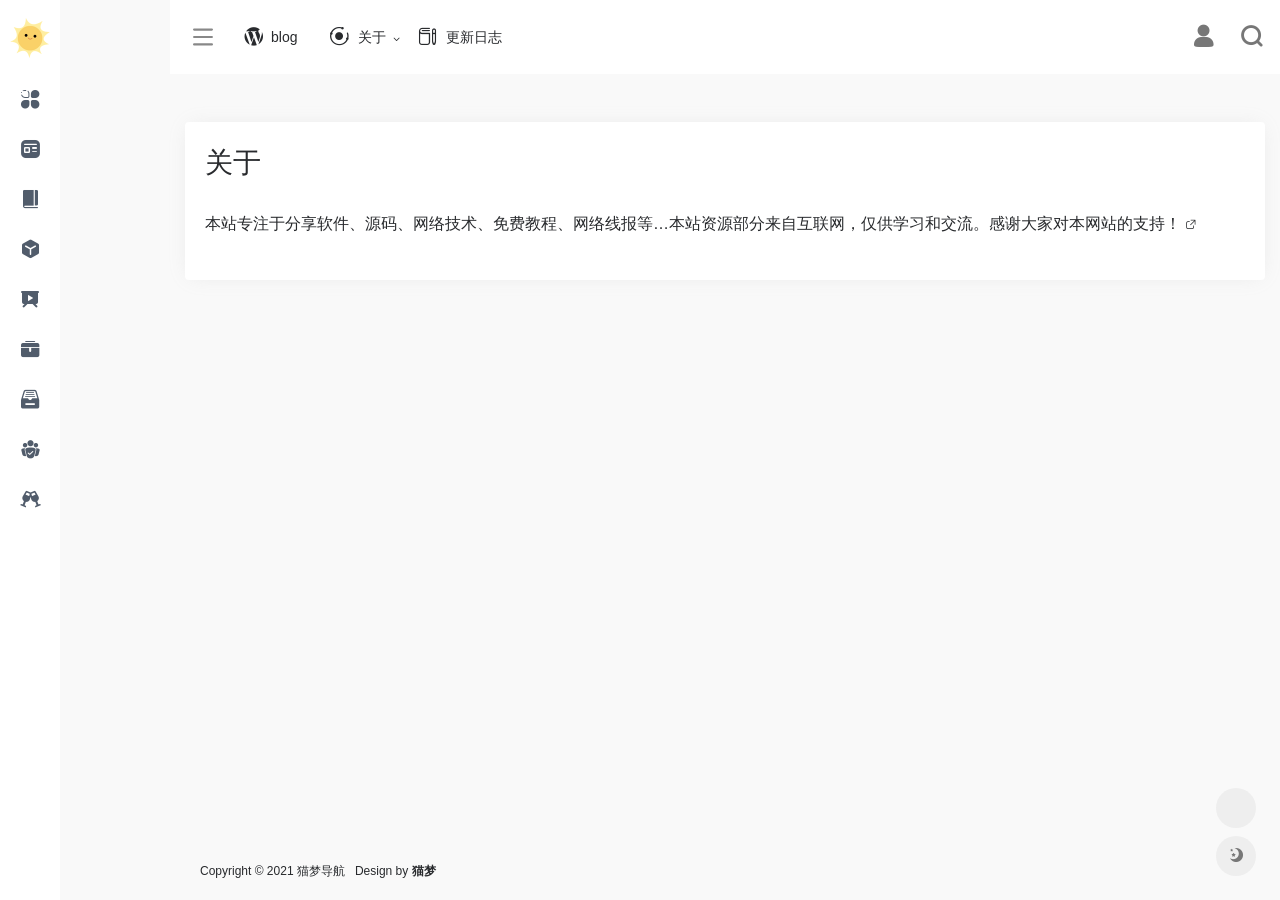
<file: about.html>
<!DOCTYPE html>
<html lang="zh-CN">
<head>
<meta charset="UTF-8">
<meta http-equiv="X-UA-Compatible" content="IE=edge, chrome=1">
<meta name="viewport" content="width=device-width, initial-scale=1.0, minimum-scale=1.0, maximum-scale=1.0, user-scalable=no">
<title>关于 | 猫梦导航</title>
<meta name="theme-color" content="#f9f9f9">
<meta name="keywords" content="UI设计,UI设计素材,设计导航,网址导航,设计资源,创意导航,创意网站导航,设计师网址大全,设计素材大全,设计师导航,UI设计资源,优秀UI设计欣赏,设计师导航,设计师网址大全,设计师网址导航,产品经理网址导航,交互设计师网址导航">
<meta name="description" content="WordPress主题样式，WebStacksPro导航主题。">
<meta property="og:type" content="article">
<meta property="og:url" content="/about.html"> 
<meta property="og:title" content="关于 | 猫梦导航">
<meta property="og:description" content="WordPress主题样式，WebStacksPro导航主题。">
<meta property="og:image" content="https://gitee.com/iowen/ioimg/raw/master/screenshots/3.jpg">
<meta property="og:site_name" content="猫梦导航">





<link rel='stylesheet' id='wp-block-library-css' href='wp-includes/css/dist/block-library/style.min-5.6.2.css' type='text/css' media='all'>
<link rel='stylesheet' id='iconfont-css' href='wp-content/themes/onenav/css/iconfont-3.03029.1.css' type='text/css' media='all'>
<link rel='stylesheet' id='iconfontd-css' href='t/font_1620678_7g0p3h6gbl-3.03029..css' type='text/css' media='all'>
<link rel='stylesheet' id='bootstrap-css' href='wp-content/themes/onenav/css/bootstrap.min-3.03029.1.css' type='text/css' media='all'>
<link rel='stylesheet' id='lightbox-css' href='wp-content/themes/onenav/css/jquery.fancybox.min-3.03029.1.css' type='text/css' media='all'>
<link rel='stylesheet' id='style-css' href='wp-content/themes/onenav/css/style-3.03029.1.css' type='text/css' media='all'>
<script type='text/javascript' src='wp-content/themes/onenav/js/jquery.min-3.03029.1.js' id='jquery-js'></script>
<link rel="canonical" href="">
<style>#footer-tools [data-v-db6ccf64][data-v-41ba7e2c]{top:unset!important;bottom:0!important;right:44px!important}
.io.icon-fw,.iconfont.icon-fw {
    width: 1.15em;
}
.io.icon-lg,.iconfont.icon-lg{
    font-size: 1.5em;
    line-height: .75em;
    vertical-align: -.125em;
}
.screenshot-carousel .img_wrapper a{display:contents}
.fancybox-slide--iframe .fancybox-content{max-width :1280px;margin:0}
.fancybox-slide--iframe.fancybox-slide{padding:44px 0}
.navbar-nav .menu-item-286 a{background: #ff8116;border-radius: 50px!important;padding: 5px 10px!important;margin: 5px 0!important;color: #fff!important;}
.navbar-nav .menu-item-286 a i{position: absolute;top: 0;right: -10px;color: #f13522;}
.io-black-mode .navbar-nav .menu-item-286 a{background: #ce9412;}
.io-black-mode .navbar-nav .menu-item-286 a i{color: #fff;}</style><!-- 自定义代码 -->
<!-- end 自定义代码 -->
</head> 
<body class="io-grey-mode">
<div id="loading"><style> 
.loader{width:250px;height:50px;line-height:50px;text-align:center;position:absolute;top:50%;left:50%;transform:translate(-50%,-50%);font-family:helvetica,arial,sans-serif;text-transform:uppercase;font-weight:900;color:#f1404b;letter-spacing:0.2em}
.loader::before,.loader::after{content:"";display:block;width:15px;height:15px;background:#f1404b;position:absolute;animation:load .7s infinite alternate ease-in-out}
.loader::before{top:0}
.loader::after{bottom:0}
@keyframes load{0%{left:0;height:30px;width:15px}
50%{height:8px;width:40px}
100%{left:235px;height:30px;width:15px}
}
</style>
<div class="loader">Loading...</div></div>   <div class="page-container">


        <div id="sidebar" class="sticky sidebar-nav fade mini-sidebar" style="width: 60px;">
            <div class="modal-dialog h-100  sidebar-nav-inner">
                <div class="sidebar-logo border-bottom border-color">
                    <!-- logo -->
                    <div class="logo overflow-hidden">
                        <a href="index.html" class="logo-expanded">
                            <img src="wp-content/uploads/2020/01/ywdh-logo-1.png" height="40" class="logo-light" alt="猫梦导航">
                            <img src="wp-content/uploads/2020/01/ywdh-logo.png" height="40" class="logo-dark d-none" alt="猫梦导航">
                        </a>
                        <a href="index.html" class="logo-collapsed">
                            <img src="wp-content/uploads/2020/01/ywdh-logo-bark-ico.png" height="40" class="logo-light" alt="猫梦导航">
                            <img src="wp-content/uploads/2020/01/ywdh-logo-ico.png" height="40" class="logo-dark d-none" alt="猫梦导航">
                        </a>
                    </div>
                    <!-- logo end -->
                </div>
                <div class="sidebar-menu flex-fill">
                    <div class="sidebar-scroll">
                        <div class="sidebar-menu-inner">
                            <ul>
                                                                <li class="sidebar-item top-menu">
                                    <a href="javascript:;" class="smooth change-href">
                                        <i class="iconfont icon-category icon-fw icon-lg mr-2"></i>
                                        <span>站点推荐</span>
                                        <i class="iconfont icon-arrow-r-m sidebar-more text-sm"></i>
                                    </a>
                                    <ul>
                                        <li id="menu-item-281" class="menu-item menu-item-type-post_type menu-item-object-page menu-item-281"><a href="https://dh.maomeng.xyz/">
        <i class="io io-wordpress icon-fw icon-lg mr-2"></i>
                <span>blog</span></a></li>
<li id="menu-item-284" class="menu-item menu-item-type-post_type menu-item-object-page menu-item-has-children menu-item-284"><a href="">
        <i class="io io-gonggongku icon-fw icon-lg mr-2"></i>
                <span>关于</span></a>
<ul class="sub-menu">
	<li id="menu-item-264" class="menu-item menu-item-type-post_type menu-item-object-page menu-item-264"><a href="contribute.html">网站提交</a></li>
	<li id="menu-item-285" class="menu-item menu-item-type-custom menu-item-object-custom menu-item-285"><a href="#">二级菜单样式</a></li>
</ul>
</li>
<li id="menu-item-786" class="menu-item menu-item-type-custom menu-item-object-custom menu-item-786"><a target="_blank" rel="noopener" href="/rizhi.html">
        <i class="io io-change icon-fw icon-lg mr-2"></i>
                <span>更新日志</span></a></li>

                                    </ul>
                                </li> 
                                                                                                    <li class="sidebar-item">
                                            <a href="index.html#term-2" class="smooth">
                                                <i class="io io-fuwu icon-fw icon-lg mr-2"></i>
                                                <span>常用推荐</span>
                                            </a>
                                        </li> 
                                                                            <li class="sidebar-item">
                                            <!--<a href="javascript:;">-->
                                                                                        <a href="index.html#term-448" class="smooth change-href" data-change="https://nav.iowen.cn/#term-448">
                                                <i class="io io-zixun icon-fw icon-lg mr-2"></i>
                                                <span>社区资讯</span>
                                                <i class="iconfont icon-arrow-r-m sidebar-more text-sm"></i>
                                            </a>
                                            <ul>
                                             
                                                <li>
                                                    <a href="index.html#term-39" class="smooth"><span>科技</span></a>
                                                </li>
                                             
                                                <li>
                                                    <a href="index.html#term-3" class="smooth"><span>社区资讯</span></a>
                                                </li>
                                                                                        </ul>
                                        </li>
                                                                        <li class="sidebar-item">
                                            <a href="index.html#term-98" class="smooth">
                                                <i class="io io-book icon-fw icon-lg mr-2"></i>
                                                <span>书籍期刊</span>
                                            </a>
                                        </li> 
                                                                            <li class="sidebar-item">
                                            <a href="index.html#term-69" class="smooth">
                                                <i class="io io-app icon-fw icon-lg mr-2"></i>
                                                <span>软件游戏</span>
                                            </a>
                                        </li> 
                                                                            <li class="sidebar-item">
                                            <a href="index.html#term-41" class="smooth">
                                                <i class="io io-yanshi icon-fw icon-lg mr-2"></i>
                                                <span>用户演示</span>
                                            </a>
                                        </li> 
                                                                            <li class="sidebar-item">
                                            <!--<a href="javascript:;">-->
                                                                                        <a href="index.html#term-18" class="smooth change-href" data-change="https://nav.iowen.cn/#term-18">
                                                <i class="io io-gongju icon-fw icon-lg mr-2"></i>
                                                <span>常用工具</span>
                                                <i class="iconfont icon-arrow-r-m sidebar-more text-sm"></i>
                                            </a>
                                            <ul>
                                             
                                                <li>
                                                    <a href="index.html#term-22" class="smooth"><span>在线配色</span></a>
                                                </li>
                                             
                                                <li>
                                                    <a href="index.html#term-24" class="smooth"><span>Chrome插件</span></a>
                                                </li>
                                             
                                                <li>
                                                    <a href="index.html#term-21" class="smooth"><span>交互动效</span></a>
                                                </li>
                                             
                                                <li>
                                                    <a href="index.html#term-19" class="smooth"><span>图形创意</span></a>
                                                </li>
                                             
                                                <li>
                                                    <a href="index.html#term-23" class="smooth"><span>在线工具</span></a>
                                                </li>
                                             
                                                <li>
                                                    <a href="index.html#term-20" class="smooth"><span>界面设计</span></a>
                                                </li>
                                                                                        </ul>
                                        </li>
                                                                        <li class="sidebar-item">
                                            <!--<a href="javascript:;">-->
                                                                                        <a href="index.html#term-8" class="smooth change-href" data-change="https://nav.iowen.cn/#term-8">
                                                <i class="io io-sucai1-copy icon-fw icon-lg mr-2"></i>
                                                <span>素材资源</span>
                                                <i class="iconfont icon-arrow-r-m sidebar-more text-sm"></i>
                                            </a>
                                            <ul>
                                             
                                                <li>
                                                    <a href="index.html#term-11" class="smooth"><span>平面素材</span></a>
                                                </li>
                                             
                                                <li>
                                                    <a href="index.html#term-10" class="smooth"><span>LOGO设计</span></a>
                                                </li>
                                             
                                                <li>
                                                    <a href="index.html#term-15" class="smooth"><span>Mockup</span></a>
                                                </li>
                                             
                                                <li>
                                                    <a href="index.html#term-17" class="smooth"><span>PPT资源</span></a>
                                                </li>
                                             
                                                <li>
                                                    <a href="index.html#term-13" class="smooth"><span>Sketch资源</span></a>
                                                </li>
                                             
                                                <li>
                                                    <a href="index.html#term-9" class="smooth"><span>图标素材</span></a>
                                                </li>
                                             
                                                <li>
                                                    <a href="index.html#term-12" class="smooth"><span>UI资源</span></a>
                                                </li>
                                             
                                                <li>
                                                    <a href="index.html#term-14" class="smooth"><span>字体资源</span></a>
                                                </li>
                                             
                                                <li>
                                                    <a href="index.html#term-16" class="smooth"><span>摄影图库</span></a>
                                                </li>
                                                                                        </ul>
                                        </li>
                                                                        <li class="sidebar-item">
                                            <a href="index.html#term-25" class="smooth">
                                                <i class="io io-tuandui icon-fw icon-lg mr-2"></i>
                                                <span>UED团队</span>
                                            </a>
                                        </li> 
                                                                                <li class="sidebar-item">
                                                <a href="index.html#friendlink" class="smooth">
                                                    <i class="io io-links icon-fw icon-lg mr-2"></i>
                                                    <span>友情链接</span>
                                                </a>
                                            </li> 
                                         
                            </ul>
                        </div>
                    </div>
                </div>

                        </ul>
                    </div>
                </div>
            </div>
        </div>
        <div class="main-content flex-fill page">
		<div id="header" class="page-header sticky">
			<div class="navbar navbar-expand-md">
                <div class="container-fluid p-0">

                    <a href="index.html" class="navbar-brand d-md-none" title="猫梦导航">
						<img src="wp-content/uploads/2020/01/ywdh-logo-bark-ico.png" class="logo-light" alt="猫梦导航">
						<img src="wp-content/uploads/2020/01/ywdh-logo-ico.png" class="logo-dark d-none" alt="猫梦导航">
                    </a>
                    
                    <div class="collapse navbar-collapse order-2 order-md-1">
                        <div class="header-mini-btn">
                            <label>
                                <input id="mini-button" type="checkbox">
                                <svg viewbox="0 0 100 100" xmlns="http://www.w3.org/2000/svg"> 
                                    <path class="line--1" d="M0 40h62c18 0 18-20-17 5L31 55"></path>
                                    <path class="line--2" d="M0 50h80"></path>
                                    <path class="line--3" d="M0 60h62c18 0 18 20-17-5L31 45"></path>
                                </svg>
                            </label>
                        
                        </div>
                        						<ul class="navbar-nav site-menu mr-4">
                            <li id="menu-item-281" class="menu-item menu-item-type-post_type menu-item-object-page menu-item-281"><a href="https://dh.maomeng.xyz">
        <i class="io io-wordpress icon-fw icon-lg mr-2"></i>
                <span>blog</span></a></li>
<li id="menu-item-284" class="menu-item menu-item-type-post_type menu-item-object-page menu-item-has-children menu-item-284"><a href="">
        <i class="io io-gonggongku icon-fw icon-lg mr-2"></i>
                <span>关于</span></a>
<ul class="sub-menu">
	<li id="menu-item-264" class="menu-item menu-item-type-post_type menu-item-object-page menu-item-264"><a href="contribute.html">网站提交</a></li>
	<li id="menu-item-285" class="menu-item menu-item-type-custom menu-item-object-custom menu-item-285"><a href="#">二级菜单样式</a></li>
</ul>
</li>
<li id="menu-item-786" class="menu-item menu-item-type-custom menu-item-object-custom menu-item-786"><a target="_blank" rel="noopener" href="/rizhi.html">
        <i class="io io-change icon-fw icon-lg mr-2"></i>
                <span>更新日志</span></a></li>

 
						</ul>
                    </div>
                    
                    <ul class="nav navbar-menu text-xs order-1 order-md-2">
                                                <!-- 一言 -->
						<li class="nav-item mr-3 mr-lg-0 d-none d-lg-block">
							<div class="text-sm overflowClip_1">
                                <script src="https://www.iowen.cn/jitang/api/?format=js& ></script> 
                                <a href="jitang/index.html" target="_blank" rel="external nofollow"><span id="hitokoto"><script>hitokoto()</script></span></a>
							</div>
						</li>
                        <!-- 一言 end -->
                                                						    <li class="nav-login ml-3 ml-md-4">
						    	<a href="login/index.html" title="登录"><i class="iconfont icon-user icon-2x"></i></a>
						    </li>
                                                						<li class="nav-search ml-3 ml-md-4">
							<a href="javascript:" data-toggle="modal" data-target="#search-modal"><i class="iconfont icon-search icon-2x"></i></a>
						</li>
                        						<li class="nav-item d-md-none mobile-menu ml-3 ml-md-4">
							<a href="javascript:" id="sidebar-switch" data-toggle="modal" data-target="#sidebar"><i class="iconfont icon-classification icon-2x"></i></a>
						</li>
                    </ul>
				</div>
            </div>
        </div>
        <div class="placeholder" style="height:74px"></div>
    <div id="content" class="container my-4 my-md-5">
            <div class="panel card">
		    <div class="card-body">
				<div class="panel-header mb-4">
                    <h1 class="h3">关于</h1>
                </div>
                <div class="panel-body mt-2">
                    	    		    
<p><a class="external" href="javascript:;" title="查看与 WordPress 相关的文章" target="_blank">本站专注于分享软件、源码、网络技术、免费教程、网络线报等…本站资源部分来自互联网，仅供学习和交流。感谢大家对本网站的支持！ </a></p>
                        	    	                        </div>
            </div>
            </div>
            	</div>
             
            <footer class="main-footer footer-type-1 text-xs">
                <div id="footer-tools" class="d-flex flex-column">
                    <a href="javascript:" id="go-to-up" class="btn rounded-circle go-up m-1" rel="go-top">
                        <i class="iconfont icon-to-up"></i>
                    </a>
                                                            <!-- 天气  -->
                    <div class="btn rounded-circle weather m-1">
                        <div id="he-plugin-simple" style="display: contents;"></div>
                        <script>WIDGET = {CONFIG: {"modules": "02","background": 5,"tmpColor": "888","tmpSize": 14,"cityColor": "888","citySize": 14,"aqiSize": 14,"weatherIconSize": 24,"alertIconSize": 18,"padding": "7px 2px 7px 2px","shadow": "1","language": "auto","borderRadius": 5,"fixed": "false","vertical": "middle","horizontal": "left","key": "a922adf8928b4ac1ae7a31ae7375e191"}}</script>
                        <script src="simple/static/js/he-simple-common-1.1.js"></script>
                    </div>
                    <!-- 天气 end -->
                                        <a href="javascript:" id="switch-mode" class="btn rounded-circle switch-dark-mode m-1" data-toggle="tooltip" data-placement="left" title="夜间模式">
                        <i class="mode-ico iconfont icon-light"></i>
                    </a>
                </div>
                <div class="footer-inner">
                    <div class="footer-text">
                                                Copyright © 2021 猫梦导航                         &nbsp;&nbsp;Design by <a href="index1.html" target="_blank"><strong>猫梦</strong></a>&nbsp;&nbsp;                                           </div>
                </div>
            </footer>
        </div><!-- main-content end -->
    </div><!-- page-container end -->
  
<div class="modal fade search-modal" id="search-modal">
    <div class="modal-dialog modal-lg modal-dialog-centered">
        <div class="modal-content">  
            <div class="modal-body">
                 
<div id="search" class="s-search mx-auto my-4">
    <div id="search-list" class="hide-type-list">
        <div class="s-type">
            <span></span>
            <div class="s-type-list">
                <label for="m_type-baidu" data-id="group-a">常用</label><label for="m_type-baidu1" data-id="group-b">搜索</label><label for="m_type-br" data-id="group-c">工具</label><label for="m_type-zhihu" data-id="group-d">社区</label><label for="m_type-taobao1" data-id="group-e">生活</label><label for="m_type-zhaopin" data-id="group-f">求职</label>            </div>
        </div>
        <div class="search-group group-a"><span class="type-text text-muted">常用</span><ul class="search-type"><li><input checked="checked" hidden="" type="radio" name="type2" id="m_type-baidu" value="https://www.baidu.com/s?wd=" data-placeholder="百度一下"><label for="m_type-baidu"><span class="text-muted">百度</span></label></li><li><input hidden="" type="radio" name="type2" id="m_type-google" value="https://www.google.com/search?q=" data-placeholder="谷歌两下"><label for="m_type-google"><span class="text-muted">Google</span></label></li><li><input hidden="" type="radio" name="type2" id="m_type-zhannei" value="https://nav.iowen.cn/?post_type=sites&s=" data-placeholder="站内搜索"><label for="m_type-zhannei"><span class="text-muted">站内</span></label></li><li><input hidden="" type="radio" name="type2" id="m_type-taobao" value="https://s.taobao.com/search?q=" data-placeholder="淘宝"><label for="m_type-taobao"><span class="text-muted">淘宝</span></label></li><li><input hidden="" type="radio" name="type2" id="m_type-bing" value="https://cn.bing.com/search?q=" data-placeholder="微软Bing搜索"><label for="m_type-bing"><span class="text-muted">Bing</span></label></li></ul></div><div class="search-group group-b"><span class="type-text text-muted">搜索</span><ul class="search-type"><li><input hidden="" type="radio" name="type2" id="m_type-baidu1" value="https://www.baidu.com/s?wd=" data-placeholder="百度一下"><label for="m_type-baidu1"><span class="text-muted">百度</span></label></li><li><input hidden="" type="radio" name="type2" id="m_type-google1" value="https://www.google.com/search?q=" data-placeholder="谷歌两下"><label for="m_type-google1"><span class="text-muted">Google</span></label></li><li><input hidden="" type="radio" name="type2" id="m_type-360" value="https://www.so.com/s?q=" data-placeholder="360好搜"><label for="m_type-360"><span class="text-muted">360</span></label></li><li><input hidden="" type="radio" name="type2" id="m_type-sogo" value="https://www.sogou.com/web?query=" data-placeholder="搜狗搜索"><label for="m_type-sogo"><span class="text-muted">搜狗</span></label></li><li><input hidden="" type="radio" name="type2" id="m_type-bing1" value="https://cn.bing.com/search?q=" data-placeholder="微软Bing搜索"><label for="m_type-bing1"><span class="text-muted">Bing</span></label></li><li><input hidden="" type="radio" name="type2" id="m_type-sm" value="https://yz.m.sm.cn/s?q=" data-placeholder="UC移动端搜索"><label for="m_type-sm"><span class="text-muted">神马</span></label></li></ul></div><div class="search-group group-c"><span class="type-text text-muted">工具</span><ul class="search-type"><li><input hidden="" type="radio" name="type2" id="m_type-br" value="https://rank.chinaz.com/all/" data-placeholder="请输入网址(不带https://)"><label for="m_type-br"><span class="text-muted">权重查询</span></label></li><li><input hidden="" type="radio" name="type2" id="m_type-links" value="https://link.chinaz.com/" data-placeholder="请输入网址(不带https://)"><label for="m_type-links"><span class="text-muted">友链检测</span></label></li><li><input hidden="" type="radio" name="type2" id="m_type-icp" value="https://icp.aizhan.com/" data-placeholder="请输入网址(不带https://)"><label for="m_type-icp"><span class="text-muted">备案查询</span></label></li><li><input hidden="" type="radio" name="type2" id="m_type-ping" value="https://ping.chinaz.com/" data-placeholder="请输入网址(不带https://)"><label for="m_type-ping"><span class="text-muted">PING检测</span></label></li><li><input hidden="" type="radio" name="type2" id="m_type-404" value="https://tool.chinaz.com/Links/?DAddress=" data-placeholder="请输入网址(不带https://)"><label for="m_type-404"><span class="text-muted">死链检测</span></label></li><li><input hidden="" type="radio" name="type2" id="m_type-ciku" value="https://www.ciku5.com/s?wd=" data-placeholder="请输入关键词"><label for="m_type-ciku"><span class="text-muted">关键词挖掘</span></label></li></ul></div><div class="search-group group-d"><span class="type-text text-muted">社区</span><ul class="search-type"><li><input hidden="" type="radio" name="type2" id="m_type-zhihu" value="https://www.zhihu.com/search?type=content&q=" data-placeholder="知乎"><label for="m_type-zhihu"><span class="text-muted">知乎</span></label></li><li><input hidden="" type="radio" name="type2" id="m_type-wechat" value="https://weixin.sogou.com/weixin?type=2&query=" data-placeholder="微信"><label for="m_type-wechat"><span class="text-muted">微信</span></label></li><li><input hidden="" type="radio" name="type2" id="m_type-weibo" value="https://s.weibo.com/weibo/" data-placeholder="微博"><label for="m_type-weibo"><span class="text-muted">微博</span></label></li><li><input hidden="" type="radio" name="type2" id="m_type-douban" value="https://www.douban.com/search?q=" data-placeholder="豆瓣"><label for="m_type-douban"><span class="text-muted">豆瓣</span></label></li><li><input hidden="" type="radio" name="type2" id="m_type-why" value="https://ask.seowhy.com/search/?q=" data-placeholder="SEO问答社区"><label for="m_type-why"><span class="text-muted">搜外问答</span></label></li></ul></div><div class="search-group group-e"><span class="type-text text-muted">生活</span><ul class="search-type"><li><input hidden="" type="radio" name="type2" id="m_type-taobao1" value="https://s.taobao.com/search?q=" data-placeholder="淘宝"><label for="m_type-taobao1"><span class="text-muted">淘宝</span></label></li><li><input hidden="" type="radio" name="type2" id="m_type-jd" value="https://search.jd.com/Search?keyword=" data-placeholder="京东"><label for="m_type-jd"><span class="text-muted">京东</span></label></li><li><input hidden="" type="radio" name="type2" id="m_type-xiachufang" value="https://www.xiachufang.com/search/?keyword=" data-placeholder="下厨房"><label for="m_type-xiachufang"><span class="text-muted">下厨房</span></label></li><li><input hidden="" type="radio" name="type2" id="m_type-xiangha" value="https://www.xiangha.com/so/?q=caipu&s=" data-placeholder="香哈菜谱"><label for="m_type-xiangha"><span class="text-muted">香哈菜谱</span></label></li><li><input hidden="" type="radio" name="type2" id="m_type-12306" value="https://www.12306.cn/?" data-placeholder="12306"><label for="m_type-12306"><span class="text-muted">12306</span></label></li><li><input hidden="" type="radio" name="type2" id="m_type-kd100" value="https://www.kuaidi100.com/?" data-placeholder="快递100"><label for="m_type-kd100"><span class="text-muted">快递100</span></label></li><li><input hidden="" type="radio" name="type2" id="m_type-qunar" value="https://www.qunar.com/?" data-placeholder="去哪儿"><label for="m_type-qunar"><span class="text-muted">去哪儿</span></label></li></ul></div><div class="search-group group-f"><span class="type-text text-muted">求职</span><ul class="search-type"><li><input hidden="" type="radio" name="type2" id="m_type-zhaopin" value="https://sou.zhaopin.com/jobs/searchresult.ashx?kw=" data-placeholder="智联招聘"><label for="m_type-zhaopin"><span class="text-muted">智联招聘</span></label></li><li><input hidden="" type="radio" name="type2" id="m_type-51job" value="https://search.51job.com/?" data-placeholder="前程无忧"><label for="m_type-51job"><span class="text-muted">前程无忧</span></label></li><li><input hidden="" type="radio" name="type2" id="m_type-lagou" value="https://www.lagou.com/jobs/list_" data-placeholder="拉钩网"><label for="m_type-lagou"><span class="text-muted">拉钩网</span></label></li><li><input hidden="" type="radio" name="type2" id="m_type-liepin" value="https://www.liepin.com/zhaopin/?key=" data-placeholder="猎聘网"><label for="m_type-liepin"><span class="text-muted">猎聘网</span></label></li></ul></div>    </div>
    <form action="https://nav.iowen.cn?s=" method="get" target="_blank" class="super-search-fm">
        <input type="text" id="m_search-text" class="form-control smart-tips search-key" zhannei="" autocomplete="off" placeholder="输入关键字搜索" style="outline:0">
        <button type="submit"><i class="iconfont icon-search"></i></button>
    </form> 
    <div class="card search-smart-tips" style="display: none">
      <ul></ul>
    </div>
</div>
  
                <div class="px-1 mb-3"><i class="text-xl iconfont icon-hot mr-1" style="color:#f1404b;"></i><span class="h6">热门推荐： </span></div>
                <div class="mb-3">
                    <li id="menu-item-332" class="menu-item menu-item-type-taxonomy menu-item-object-post_tag menu-item-332"><a href="tag/黑洞.html">黑洞</a></li>
<li id="menu-item-333" class="menu-item menu-item-type-custom menu-item-object-custom menu-item-333"><a href="E5AFBCE888AAE4B8BBE9A298.html">导航主题</a></li>
<li id="menu-item-335" class="menu-item menu-item-type-custom menu-item-object-custom menu-item-335"><a href="E59BBEE6A087.html">图标</a></li>
                </div>
            </div>  
            <div style="position: absolute;bottom: -40px;width: 100%;text-align: center;"><a href="javascript:" data-dismiss="modal"><i class="iconfont icon-close-circle icon-2x" style="color: #fff;"></i></a></div>
        </div>
    </div>  
</div>
<script type='text/javascript' src='ajax/libs/jqueryui/1.12.1/jquery-ui.min-3.03029.1.js' id='jquery-ui-js'></script>
<script type='text/javascript' src='jqueryui-touch-punch/0.2.2/jquery.ui.touch-punch.min-3.0302.js' id='jqueryui-touch-js'></script>
<script type='text/javascript' src='wp-includes/js/clipboard.min-5.6.2.js' id='clipboard-js'></script>
<script type='text/javascript' id='popper-js-extra'>
/* <![CDATA[ */
var theme = {"ajaxurl":"https:\/\/nav.iowen.cn\/wp-admin\/admin-ajax.php","addico":"https:\/\/nav.iowen.cn\/wp-content\/themes\/onenav\/images\/add.png","order":"asc","formpostion":"top","defaultclass":"io-grey-mode","isCustomize":"1","icourl":"https:\/\/api.iowen.cn\/favicon\/","icopng":".png","urlformat":"1","customizemax":"10","newWindow":"0","lazyload":"1","minNav":"1","loading":"1","hotWords":"baidu","classColumns":" col-sm-6 col-md-4 col-xl-5a col-xxl-6a ","apikey":"TWpBeU1UVTNOekk1TWpVMEIvZ1M2bFVIQllUMmxsV1dZelkxQTVPVzB3UW04eldGQmxhM3BNWW14bVNtWk4="};
/* ]]> */
</script>
<script type='text/javascript' src='wp-content/themes/onenav/js/popper.min-3.03029.1.js' id='popper-js'></script>
<script type='text/javascript' src='wp-content/themes/onenav/js/bootstrap.min-3.03029.1.js' id='bootstrap-js'></script>
<script type='text/javascript' src='wp-content/themes/onenav/js/theia-sticky-sidebar-3.03029.1.js' id='sidebar-js'></script>
<script type='text/javascript' src='wp-content/themes/onenav/js/lazyload.min-3.03029.1.js' id='lazyload-js'></script>
<script type='text/javascript' src='wp-content/themes/onenav/js/jquery.fancybox.min-3.03029.1.js' id='lightbox-js-js'></script>
<script type='text/javascript' src='wp-content/themes/onenav/js/app-3.03029.1.js' id='appjs-js'></script>
<script type="text/javascript">
    $(document).ready(function(){
        var siteWelcome = $('#loading');
        siteWelcome.addClass('close');
        setTimeout(function() {
            siteWelcome.remove();
        }, 600);
    });
</script>
    <script type="text/javascript">
    $(document).on('click','a.smooth-n',function(ev) {
        ev.preventDefault();
        $("html, body").animate({
            scrollTop: $($(this).attr("href")).offset().top - 90
        }, {
            duration: 500,
            easing: "swing"
        });
    });
    </script>
<!-- 自定义代码 -->
<!-- end 自定义代码 -->
</body>
</html>
</file>
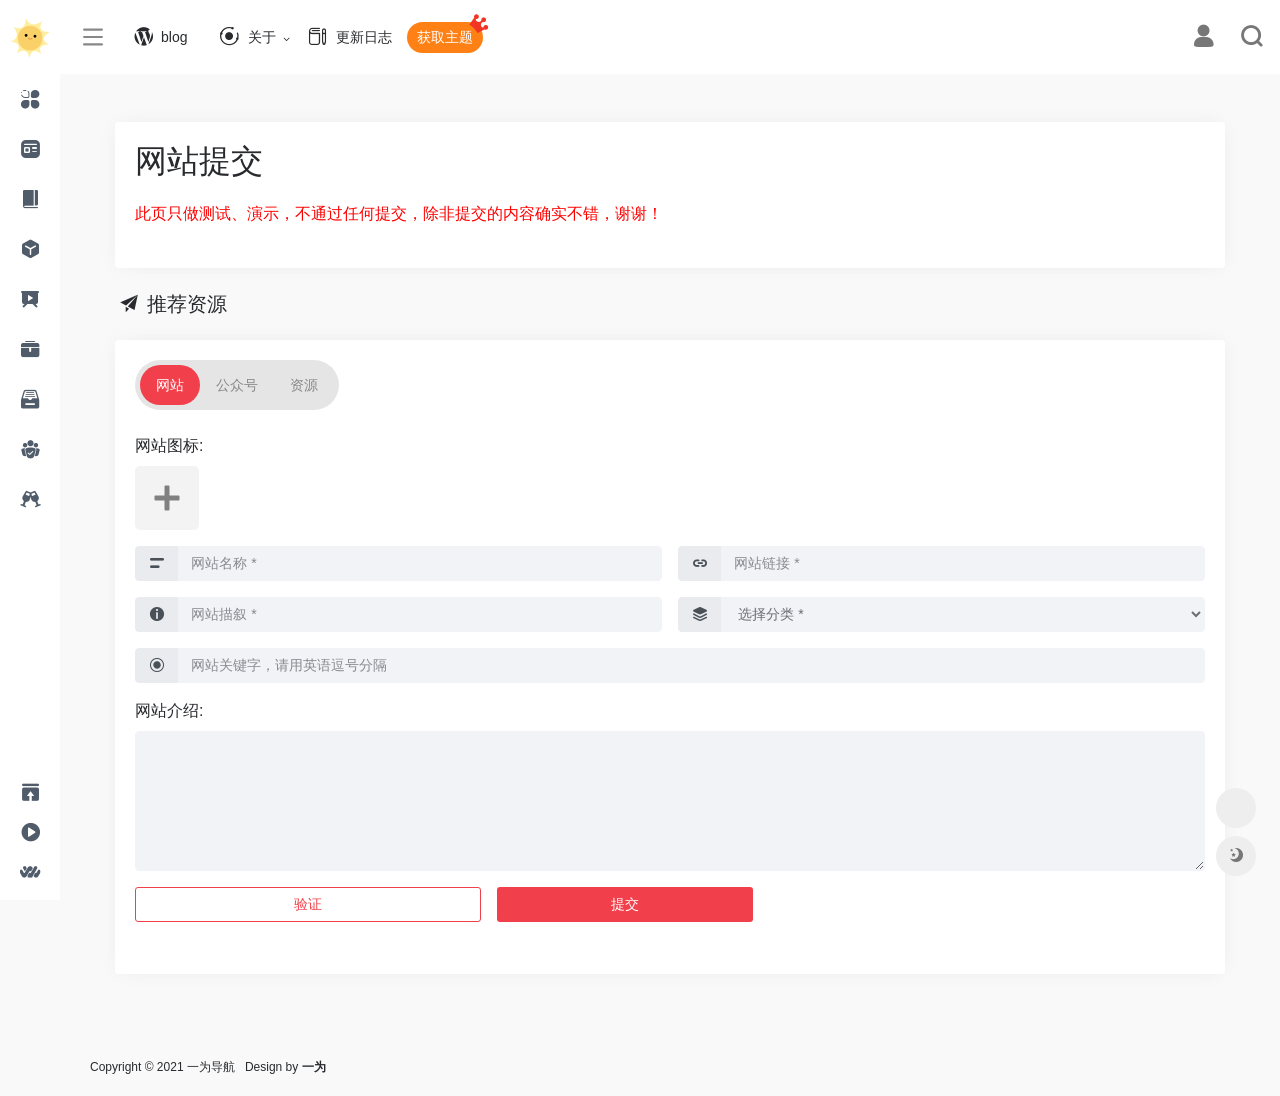
<file: contribute.html>
<!DOCTYPE html>
<html lang="zh-CN">
<head>
<meta charset="UTF-8">
<meta http-equiv="X-UA-Compatible" content="IE=edge, chrome=1">
<meta name="viewport" content="width=device-width, initial-scale=1.0, minimum-scale=1.0, maximum-scale=1.0, user-scalable=no">
<title>网站提交 | 一为导航</title>
<meta name="theme-color" content="#f9f9f9">
<meta name="keywords" content="UI设计,UI设计素材,设计导航,网址导航,设计资源,创意导航,创意网站导航,设计师网址大全,设计素材大全,设计师导航,UI设计资源,优秀UI设计欣赏,设计师导航,设计师网址大全,设计师网址导航,产品经理网址导航,交互设计师网址导航">
<meta name="description" content="此页只做测试、演示，不通过任何提交，除非提交的内容确实不错，谢谢！">
<meta property="og:type" content="article">
<meta property="og:url" content="https://nav.iowen.cn/contribute"> 
<meta property="og:title" content="网站提交 | 一为导航">
<meta property="og:description" content="此页只做测试、演示，不通过任何提交，除非提交的内容确实不错，谢谢！">
<meta property="og:image" content="https://gitee.com/iowen/ioimg/raw/master/screenshots/3.jpg">
<meta property="og:site_name" content="一为导航">





<link rel='stylesheet' id='wp-block-library-css' href='wp-includes/css/dist/block-library/style.min-5.6.2.css' type='text/css' media='all'>
<link rel='stylesheet' id='iconfont-css' href='wp-content/themes/onenav/css/iconfont-3.03029.1.css' type='text/css' media='all'>
<link rel='stylesheet' id='iconfontd-css' href='t/font_1620678_7g0p3h6gbl-3.03029..css' type='text/css' media='all'>
<link rel='stylesheet' id='bootstrap-css' href='wp-content/themes/onenav/css/bootstrap.min-3.03029.1.css' type='text/css' media='all'>
<link rel='stylesheet' id='lightbox-css' href='wp-content/themes/onenav/css/jquery.fancybox.min-3.03029.1.css' type='text/css' media='all'>
<link rel='stylesheet' id='style-css' href='wp-content/themes/onenav/css/style-3.03029.1.css' type='text/css' media='all'>
<script type='text/javascript' src='wp-content/themes/onenav/js/jquery.min-3.03029.1.js' id='jquery-js'></script>
<link rel="canonical" href="">
<style>#footer-tools [data-v-db6ccf64][data-v-41ba7e2c]{top:unset!important;bottom:0!important;right:44px!important}
.io.icon-fw,.iconfont.icon-fw {
    width: 1.15em;
}
.io.icon-lg,.iconfont.icon-lg{
    font-size: 1.5em;
    line-height: .75em;
    vertical-align: -.125em;
}
.screenshot-carousel .img_wrapper a{display:contents}
.fancybox-slide--iframe .fancybox-content{max-width :1280px;margin:0}
.fancybox-slide--iframe.fancybox-slide{padding:44px 0}
.navbar-nav .menu-item-286 a{background: #ff8116;border-radius: 50px!important;padding: 5px 10px!important;margin: 5px 0!important;color: #fff!important;}
.navbar-nav .menu-item-286 a i{position: absolute;top: 0;right: -10px;color: #f13522;}
.io-black-mode .navbar-nav .menu-item-286 a{background: #ce9412;}
.io-black-mode .navbar-nav .menu-item-286 a i{color: #fff;}</style><!-- 自定义代码 -->
<!-- end 自定义代码 -->
</head> 
<body class="io-grey-mode">
<div id="loading"><style>  
.loader{position:absolute;left:50%;top:50%;width:48.2842712474619px;height:48.2842712474619px;margin-left:-24.14213562373095px;margin-top:-24.14213562373095px;border-radius:100%;-webkit-animation-name:loader;animation-name:loader;-webkit-animation-iteration-count:infinite;animation-iteration-count:infinite;-webkit-animation-timing-function:linear;animation-timing-function:linear;-webkit-animation-duration:4s;animation-duration:4s}
.loader .side{display:block;width:6px;height:20px;background-color:#f1404b;margin:2px;position:absolute;border-radius:50%;-webkit-animation-duration:1.5s;animation-duration:1.5s;-webkit-animation-iteration-count:infinite;animation-iteration-count:infinite;-webkit-animation-timing-function:ease;animation-timing-function:ease}
.loader .side:nth-child(1),.loader .side:nth-child(5){transform:rotate(0deg);-webkit-animation-name:rotate0;animation-name:rotate0}
.loader .side:nth-child(3),.loader .side:nth-child(7){transform:rotate(90deg);-webkit-animation-name:rotate90;animation-name:rotate90}
.loader .side:nth-child(2),.loader .side:nth-child(6){transform:rotate(45deg);-webkit-animation-name:rotate45;animation-name:rotate45}
.loader .side:nth-child(4),.loader .side:nth-child(8){transform:rotate(135deg);-webkit-animation-name:rotate135;animation-name:rotate135}
.loader .side:nth-child(1){top:24.14213562373095px;left:48.2842712474619px;margin-left:-3px;margin-top:-10px;-webkit-animation-delay:0;animation-delay:0}
.loader .side:nth-child(2){top:41.21320343109277px;left:41.21320343109277px;margin-left:-3px;margin-top:-10px;-webkit-animation-delay:0;animation-delay:0}
.loader .side:nth-child(3){top:48.2842712474619px;left:24.14213562373095px;margin-left:-3px;margin-top:-10px;-webkit-animation-delay:0;animation-delay:0}
.loader .side:nth-child(4){top:41.21320343109277px;left:7.07106781636913px;margin-left:-3px;margin-top:-10px;-webkit-animation-delay:0;animation-delay:0}
.loader .side:nth-child(5){top:24.14213562373095px;left:0px;margin-left:-3px;margin-top:-10px;-webkit-animation-delay:0;animation-delay:0}
.loader .side:nth-child(6){top:7.07106781636913px;left:7.07106781636913px;margin-left:-3px;margin-top:-10px;-webkit-animation-delay:0;animation-delay:0}
.loader .side:nth-child(7){top:0px;left:24.14213562373095px;margin-left:-3px;margin-top:-10px;-webkit-animation-delay:0;animation-delay:0}
.loader .side:nth-child(8){top:7.07106781636913px;left:41.21320343109277px;margin-left:-3px;margin-top:-10px;-webkit-animation-delay:0;animation-delay:0}
@-webkit-keyframes rotate0{0%{transform:rotate(0deg)}
60%{transform:rotate(180deg)}
100%{transform:rotate(180deg)}
}@keyframes rotate0{0%{transform:rotate(0deg)}
60%{transform:rotate(180deg)}
100%{transform:rotate(180deg)}
}@-webkit-keyframes rotate90{0%{transform:rotate(90deg)}
60%{transform:rotate(270deg)}
100%{transform:rotate(270deg)}
}@keyframes rotate90{0%{transform:rotate(90deg)}
60%{transform:rotate(270deg)}
100%{transform:rotate(270deg)}
}@-webkit-keyframes rotate45{0%{transform:rotate(45deg)}
60%{transform:rotate(225deg)}
100%{transform:rotate(225deg)}
}@keyframes rotate45{0%{transform:rotate(45deg)}
60%{transform:rotate(225deg)}
100%{transform:rotate(225deg)}
}@-webkit-keyframes rotate135{0%{transform:rotate(135deg)}
60%{transform:rotate(315deg)}
100%{transform:rotate(315deg)}
}@keyframes rotate135{0%{transform:rotate(135deg)}
60%{transform:rotate(315deg)}
100%{transform:rotate(315deg)}
}@-webkit-keyframes loader{0%{transform:rotate(0deg)}
100%{transform:rotate(360deg)}
}@keyframes loader{0%{transform:rotate(0deg)}
100%{transform:rotate(360deg)}
}
</style>
<div class="loader">
    <div class="side"></div>
    <div class="side"></div>
    <div class="side"></div>
    <div class="side"></div>
    <div class="side"></div>
    <div class="side"></div>
    <div class="side"></div>
    <div class="side"></div>
</div></div>   <div class="page-container">
        <div id="sidebar" class="sticky sidebar-nav fade mini-sidebar" style="width: 60px;">
            <div class="modal-dialog h-100  sidebar-nav-inner">
                <div class="sidebar-logo border-bottom border-color">
                    <!-- logo -->
                    <div class="logo overflow-hidden">
                        <a href="index.html" class="logo-expanded">
                            <img src="wp-content/uploads/2020/01/ywdh-logo-1.png" height="40" class="logo-light" alt="一为导航">
                            <img src="wp-content/uploads/2020/01/ywdh-logo.png" height="40" class="logo-dark d-none" alt="一为导航">
                        </a>
                        <a href="index.html" class="logo-collapsed">
                            <img src="wp-content/uploads/2020/01/ywdh-logo-bark-ico.png" height="40" class="logo-light" alt="一为导航">
                            <img src="wp-content/uploads/2020/01/ywdh-logo-ico.png" height="40" class="logo-dark d-none" alt="一为导航">
                        </a>
                    </div>
                    <!-- logo end -->
                </div>
                <div class="sidebar-menu flex-fill">
                    <div class="sidebar-scroll">
                        <div class="sidebar-menu-inner">
                            <ul>
                                                                <li class="sidebar-item top-menu">
                                    <a href="javascript:;" class="smooth change-href">
                                        <i class="iconfont icon-category icon-fw icon-lg mr-2"></i>
                                        <span>站点推荐</span>
                                        <i class="iconfont icon-arrow-r-m sidebar-more text-sm"></i>
                                    </a>
                                    <ul>
                                        <li id="menu-item-281" class="menu-item menu-item-type-post_type menu-item-object-page menu-item-281"><a href="blog.html">
        <i class="io io-wordpress icon-fw icon-lg mr-2"></i>
                <span>blog</span></a></li>
<li id="menu-item-284" class="menu-item menu-item-type-post_type menu-item-object-page menu-item-has-children menu-item-284"><a href="about.html">
        <i class="io io-gonggongku icon-fw icon-lg mr-2"></i>
                <span>关于</span></a>
<ul class="sub-menu">
	<li id="menu-item-264" class="menu-item menu-item-type-post_type menu-item-object-page menu-item-264"><a href="">网站提交</a></li>
	<li id="menu-item-285" class="menu-item menu-item-type-custom menu-item-object-custom menu-item-285"><a href="#">二级菜单样式</a></li>
</ul>
</li>
<li id="menu-item-786" class="menu-item menu-item-type-custom menu-item-object-custom menu-item-786"><a target="_blank" rel="noopener" href="javascript:;">
        <i class="io io-change icon-fw icon-lg mr-2"></i>
                <span>更新日志</span></a></li>
<li id="menu-item-286" class="menu-item menu-item-type-custom menu-item-object-custom menu-item-286"><a target="_blank" rel="noopener" href="javascript:;">
        <i class="io io-huangguan icon-fw icon-lg mr-2"></i>
                <span>获取主题</span></a></li>
                                    </ul>
                                </li> 
                                                                                                    <li class="sidebar-item">
                                            <a href="index.html#term-2" class="smooth">
                                                <i class="io io-fuwu icon-fw icon-lg mr-2"></i>
                                                <span>常用推荐</span>
                                            </a>
                                        </li> 
                                                                            <li class="sidebar-item">
                                            <!--<a href="javascript:;">-->
                                                                                        <a href="index.html#term-448" class="smooth change-href" data-change="https://nav.iowen.cn/#term-448">
                                                <i class="io io-zixun icon-fw icon-lg mr-2"></i>
                                                <span>社区资讯</span>
                                                <i class="iconfont icon-arrow-r-m sidebar-more text-sm"></i>
                                            </a>
                                            <ul>
                                             
                                                <li>
                                                    <a href="index.html#term-39" class="smooth"><span>科技</span></a>
                                                </li>
                                             
                                                <li>
                                                    <a href="index.html#term-3" class="smooth"><span>社区资讯</span></a>
                                                </li>
                                                                                        </ul>
                                        </li>
                                                                        <li class="sidebar-item">
                                            <a href="index.html#term-98" class="smooth">
                                                <i class="io io-book icon-fw icon-lg mr-2"></i>
                                                <span>书籍期刊</span>
                                            </a>
                                        </li> 
                                                                            <li class="sidebar-item">
                                            <a href="index.html#term-69" class="smooth">
                                                <i class="io io-app icon-fw icon-lg mr-2"></i>
                                                <span>软件游戏</span>
                                            </a>
                                        </li> 
                                                                            <li class="sidebar-item">
                                            <a href="index.html#term-41" class="smooth">
                                                <i class="io io-yanshi icon-fw icon-lg mr-2"></i>
                                                <span>用户演示</span>
                                            </a>
                                        </li> 
                                                                            <li class="sidebar-item">
                                            <!--<a href="javascript:;">-->
                                                                                        <a href="index.html#term-18" class="smooth change-href" data-change="https://nav.iowen.cn/#term-18">
                                                <i class="io io-gongju icon-fw icon-lg mr-2"></i>
                                                <span>常用工具</span>
                                                <i class="iconfont icon-arrow-r-m sidebar-more text-sm"></i>
                                            </a>
                                            <ul>
                                             
                                                <li>
                                                    <a href="index.html#term-22" class="smooth"><span>在线配色</span></a>
                                                </li>
                                             
                                                <li>
                                                    <a href="index.html#term-24" class="smooth"><span>Chrome插件</span></a>
                                                </li>
                                             
                                                <li>
                                                    <a href="index.html#term-21" class="smooth"><span>交互动效</span></a>
                                                </li>
                                             
                                                <li>
                                                    <a href="index.html#term-19" class="smooth"><span>图形创意</span></a>
                                                </li>
                                             
                                                <li>
                                                    <a href="index.html#term-23" class="smooth"><span>在线工具</span></a>
                                                </li>
                                             
                                                <li>
                                                    <a href="index.html#term-20" class="smooth"><span>界面设计</span></a>
                                                </li>
                                                                                        </ul>
                                        </li>
                                                                        <li class="sidebar-item">
                                            <!--<a href="javascript:;">-->
                                                                                        <a href="index.html#term-8" class="smooth change-href" data-change="https://nav.iowen.cn/#term-8">
                                                <i class="io io-sucai1-copy icon-fw icon-lg mr-2"></i>
                                                <span>素材资源</span>
                                                <i class="iconfont icon-arrow-r-m sidebar-more text-sm"></i>
                                            </a>
                                            <ul>
                                             
                                                <li>
                                                    <a href="index.html#term-11" class="smooth"><span>平面素材</span></a>
                                                </li>
                                             
                                                <li>
                                                    <a href="index.html#term-10" class="smooth"><span>LOGO设计</span></a>
                                                </li>
                                             
                                                <li>
                                                    <a href="index.html#term-15" class="smooth"><span>Mockup</span></a>
                                                </li>
                                             
                                                <li>
                                                    <a href="index.html#term-17" class="smooth"><span>PPT资源</span></a>
                                                </li>
                                             
                                                <li>
                                                    <a href="index.html#term-13" class="smooth"><span>Sketch资源</span></a>
                                                </li>
                                             
                                                <li>
                                                    <a href="index.html#term-9" class="smooth"><span>图标素材</span></a>
                                                </li>
                                             
                                                <li>
                                                    <a href="index.html#term-12" class="smooth"><span>UI资源</span></a>
                                                </li>
                                             
                                                <li>
                                                    <a href="index.html#term-14" class="smooth"><span>字体资源</span></a>
                                                </li>
                                             
                                                <li>
                                                    <a href="index.html#term-16" class="smooth"><span>摄影图库</span></a>
                                                </li>
                                                                                        </ul>
                                        </li>
                                                                        <li class="sidebar-item">
                                            <a href="index.html#term-25" class="smooth">
                                                <i class="io io-tuandui icon-fw icon-lg mr-2"></i>
                                                <span>UED团队</span>
                                            </a>
                                        </li> 
                                                                                <li class="sidebar-item">
                                                <a href="index.html#friendlink" class="smooth">
                                                    <i class="io io-links icon-fw icon-lg mr-2"></i>
                                                    <span>友情链接</span>
                                                </a>
                                            </li> 
                                         
                            </ul>
                        </div>
                    </div>
                </div>
                <div class="border-top py-2 border-color">
                    <div class="flex-bottom">
                        <ul> 
                            <li id="menu-item-237" class="menu-item menu-item-type-post_type menu-item-object-page menu-item-237 sidebar-item"><a href="">
        <i class="io io-tijiao icon-fw icon-lg mr-2"></i>
                <span>网站提交</span></a></li>
<li id="menu-item-212" class="menu-item menu-item-type-post_type menu-item-object-page menu-item-212 sidebar-item"><a href="sample-page.html">
        <i class="io io-caozuoshili icon-fw icon-lg mr-2"></i>
                <span>示例页面</span></a></li>
<li id="menu-item-213" class="menu-item menu-item-type-custom menu-item-object-custom menu-item-213 sidebar-item"><a target="_blank" rel="noopener" href="index1.html">
        <i class="io io-iowen icon-fw icon-lg mr-2"></i>
                <span>一为忆</span></a></li>
 
                        </ul>
                    </div>
                </div>
            </div>
        </div>
        <div class="main-content flex-fill page">
		<div id="header" class="page-header sticky">
			<div class="navbar navbar-expand-md">
                <div class="container-fluid p-0">

                    <a href="index.html" class="navbar-brand d-md-none" title="一为导航">
						<img src="wp-content/uploads/2020/01/ywdh-logo-bark-ico.png" class="logo-light" alt="一为导航">
						<img src="wp-content/uploads/2020/01/ywdh-logo-ico.png" class="logo-dark d-none" alt="一为导航">
                    </a>
                    
                    <div class="collapse navbar-collapse order-2 order-md-1">
                        <div class="header-mini-btn">
                            <label>
                                <input id="mini-button" type="checkbox">
                                <svg viewbox="0 0 100 100" xmlns="http://www.w3.org/2000/svg"> 
                                    <path class="line--1" d="M0 40h62c18 0 18-20-17 5L31 55"></path>
                                    <path class="line--2" d="M0 50h80"></path>
                                    <path class="line--3" d="M0 60h62c18 0 18 20-17-5L31 45"></path>
                                </svg>
                            </label>
                        
                        </div>
                        						<ul class="navbar-nav site-menu mr-4">
                            <li id="menu-item-281" class="menu-item menu-item-type-post_type menu-item-object-page menu-item-281"><a href="blog.html">
        <i class="io io-wordpress icon-fw icon-lg mr-2"></i>
                <span>blog</span></a></li>
<li id="menu-item-284" class="menu-item menu-item-type-post_type menu-item-object-page menu-item-has-children menu-item-284"><a href="about.html">
        <i class="io io-gonggongku icon-fw icon-lg mr-2"></i>
                <span>关于</span></a>
<ul class="sub-menu">
	<li id="menu-item-264" class="menu-item menu-item-type-post_type menu-item-object-page menu-item-264"><a href="">网站提交</a></li>
	<li id="menu-item-285" class="menu-item menu-item-type-custom menu-item-object-custom menu-item-285"><a href="#">二级菜单样式</a></li>
</ul>
</li>
<li id="menu-item-786" class="menu-item menu-item-type-custom menu-item-object-custom menu-item-786"><a target="_blank" rel="noopener" href="javascript:;">
        <i class="io io-change icon-fw icon-lg mr-2"></i>
                <span>更新日志</span></a></li>
<li id="menu-item-286" class="menu-item menu-item-type-custom menu-item-object-custom menu-item-286"><a target="_blank" rel="noopener" href="javascript:;">
        <i class="io io-huangguan icon-fw icon-lg mr-2"></i>
                <span>获取主题</span></a></li>
 
						</ul>
                    </div>
                    
                    <ul class="nav navbar-menu text-xs order-1 order-md-2">
                                                <!-- 一言 -->
						<li class="nav-item mr-3 mr-lg-0 d-none d-lg-block">
							<div class="text-sm overflowClip_1">
                                <script src="https://www.iowen.cn/jitang/api/?format=js& ></script> 
                                <a href="jitang/index.html" target="_blank" rel="external nofollow"><span id="hitokoto"><script>hitokoto()</script></span></a>
							</div>
						</li>
                        <!-- 一言 end -->
                                                						    <li class="nav-login ml-3 ml-md-4">
						    	<a href="login/index.html" title="登录"><i class="iconfont icon-user icon-2x"></i></a>
						    </li>
                                                						<li class="nav-search ml-3 ml-md-4">
							<a href="javascript:" data-toggle="modal" data-target="#search-modal"><i class="iconfont icon-search icon-2x"></i></a>
						</li>
                        						<li class="nav-item d-md-none mobile-menu ml-3 ml-md-4">
							<a href="javascript:" id="sidebar-switch" data-toggle="modal" data-target="#sidebar"><i class="iconfont icon-classification icon-2x"></i></a>
						</li>
                    </ul>
				</div>
            </div>
        </div>
        <div class="placeholder" style="height:74px"></div>
    <div id="content" class="container my-4 my-md-5"> 
            <div class="panel card">
                <div class="card-body">
                    <h1 class="h2 mb-4">网站提交</h1>
                    <div class="panel-body my-2">
                        <div class="row">
                            <div class="col-sm-12">
                                	    			            <h5><span style="color: #ff0000;">此页只做测试、演示，不通过任何提交，除非提交的内容确实不错，谢谢！</span></h5>
                                    	    		                 
                            </div> 
                        </div>
                    </div>
                </div>
            </div>
            <div id="tougao-form" class="tougao-form">
                <h1 id="comments-list-title" class="comments-title h5 mx-1 my-4">
                	<i class="iconfont icon-tougao mr-2"></i>推荐资源 
                </h1> 
                <div class="panel panel-tougao card">
  

                <div class="card-body"> 
                    
                    <div class='slider_menu' slidertab="sliderTab">
                        <ul class="nav nav-pills menu" role="tablist">
                            <li class="pagenumber nav-item">
                                <a class="nav-link active" data-toggle="pill" data-type="sites" href="#sites" onclick="currentType(this)">网站</a>
                            </li><li class="pagenumber nav-item">
                                <a class="nav-link" data-toggle="pill" data-type="wechat" href="#wechat" onclick="currentType(this)">公众号</a>
                            </li><li class="pagenumber nav-item">
                                <a class="nav-link" data-toggle="pill" data-type="down" href="#down" onclick="currentType(this)">资源</a>
                            </li>
                        </ul>

                    </div> 
                    <div class="tab-content mt-4">
                        <div id="sites" class="tab-pane active"> 
                            <form class="i-tougao" method="post" data-type="sites" action="/contribute">
                                <input type="hidden" class="form-control" value="sites" name="tougao_type">
                                <div class="my-2">
                                    <label for="tougao_sites_ico">网站图标:</label>
                                    <input type="hidden" value="" id="tougao_sites_ico" class="tougao-sites" name="tougao_sites_ico">
                                    <div class="upload_img">
                                        <div class="show_ico">
                                            <img id="show_sites_ico" class="show-sites" src="wp-content/themes/onenav/images/add.png" alt="网站图标">
                                            <i id="remove_sites_ico" class="iconfont icon-close-circle remove-ico remove-sites" data-id="" data-type="ico" style="display: none;"></i>
                                        </div> 
                                        <input type="file" id="upload_sites_ico" class="upload-sites" name="tougao_ico" data-type="ico" accept="image/*" onchange="uploadImg(this)">
                                    </div>
                                </div>
                                <div class="row row-sm">
                                    <div class="col-sm-6 my-2"> 
                                        <div class="input-group">
                                            <div class="input-group-prepend">
                                                <span class="input-group-text"><i class="iconfont icon-name icon-fw" aria-hidden="true"></i></span>
                                            </div>
                                            <input type="text" class="form-control" value="" name="tougao_title" placeholder="网站名称 *" maxlength="30">
                                        </div>

                                    </div>
                                    <div class="col-sm-6 my-2">
                                        <div class="input-group">
                                            <div class="input-group-prepend">
                                                <span class="input-group-text"><i class="iconfont icon-url icon-fw" aria-hidden="true"></i></span>
                                            </div>
                                            <input type="text" class="form-control" value="" name="tougao_sites_link" placeholder="网站链接 *">
                                        </div>
                                    </div>
                                    <div class="col-sm-6 my-2">
                                        <div class="input-group">
                                            <div class="input-group-prepend">
                                                <span class="input-group-text"><i class="iconfont icon-tishi icon-fw" aria-hidden="true"></i></span>
                                            </div>
                                            <input type="text" class="form-control" value="" name="tougao_sites_sescribe" placeholder="网站描叙 *" maxlength="50">
                                        </div>
                                    </div>
                                    <div class="col-sm-6 my-2">
                                        <div class="input-group">
                                            <div class="input-group-prepend">
                                                <span class="input-group-text"><i class="iconfont icon-category icon-fw" aria-hidden="true"></i></span>
                                            </div>
                                            <select name='tougao_cat' id='tougaocategorg_sites' class='form-control'>
	<option value='0' selected='selected'>选择分类 *</option>
	<option class="level-0" value="2">常用推荐&nbsp;&nbsp;(17)</option>
	<option class="level-0" value="3">社区资讯&nbsp;&nbsp;(8)</option>
	<option class="level-0" value="4">灵感采集&nbsp;&nbsp;(26)</option>
	<option class="level-1" value="5">&nbsp;&nbsp;&nbsp;发现产品&nbsp;&nbsp;(6)</option>
	<option class="level-1" value="6">&nbsp;&nbsp;&nbsp;界面灵感&nbsp;&nbsp;(5)</option>
	<option class="level-1" value="7">&nbsp;&nbsp;&nbsp;网页灵感&nbsp;&nbsp;(15)</option>
	<option class="level-0" value="8">素材资源&nbsp;&nbsp;(106)</option>
	<option class="level-1" value="9">&nbsp;&nbsp;&nbsp;图标素材&nbsp;&nbsp;(12)</option>
	<option class="level-1" value="10">&nbsp;&nbsp;&nbsp;LOGO设计&nbsp;&nbsp;(4)</option>
	<option class="level-1" value="11">&nbsp;&nbsp;&nbsp;平面素材&nbsp;&nbsp;(15)</option>
	<option class="level-1" value="12">&nbsp;&nbsp;&nbsp;UI资源&nbsp;&nbsp;(12)</option>
	<option class="level-1" value="13">&nbsp;&nbsp;&nbsp;Sketch资源&nbsp;&nbsp;(7)</option>
	<option class="level-1" value="14">&nbsp;&nbsp;&nbsp;字体资源&nbsp;&nbsp;(16)</option>
	<option class="level-1" value="15">&nbsp;&nbsp;&nbsp;Mockup&nbsp;&nbsp;(8)</option>
	<option class="level-1" value="16">&nbsp;&nbsp;&nbsp;摄影图库&nbsp;&nbsp;(26)</option>
	<option class="level-1" value="17">&nbsp;&nbsp;&nbsp;PPT资源&nbsp;&nbsp;(6)</option>
	<option class="level-0" value="18">常用工具&nbsp;&nbsp;(45)</option>
	<option class="level-1" value="19">&nbsp;&nbsp;&nbsp;图形创意&nbsp;&nbsp;(7)</option>
	<option class="level-1" value="20">&nbsp;&nbsp;&nbsp;界面设计&nbsp;&nbsp;(6)</option>
	<option class="level-1" value="21">&nbsp;&nbsp;&nbsp;交互动效&nbsp;&nbsp;(5)</option>
	<option class="level-1" value="22">&nbsp;&nbsp;&nbsp;在线配色&nbsp;&nbsp;(15)</option>
	<option class="level-1" value="23">&nbsp;&nbsp;&nbsp;在线工具&nbsp;&nbsp;(7)</option>
	<option class="level-1" value="24">&nbsp;&nbsp;&nbsp;Chrome插件&nbsp;&nbsp;(5)</option>
	<option class="level-0" value="25">UED团队&nbsp;&nbsp;(14)</option>
	<option class="level-0" value="41">用户演示&nbsp;&nbsp;(15)</option>
</select>
                                        </div>
                                    </div>
                                    <div class="col-12 my-2 ">
                                        <div class="input-group">
                                            <div class="input-group-prepend">
                                                <span class="input-group-text"><i class="iconfont icon-point icon-fw" aria-hidden="true"></i></span>
                                            </div>
                                            <input type="text" class="form-control sites_keywords" value="" name="tougao_sites_keywords" placeholder="网站关键字，请用英语逗号分隔" maxlength="100">
                                        </div>
                                    </div>
                                    <div class="col-12 my-2">
                                        <label style="vertical-align:top" for="tougao_content">网站介绍:</label>
                                        <textarea class="form-control text-sm" rows="6" cols="55" name="tougao_content"></textarea>
                                    </div>
                                </div> 
                            </form> 
                        </div>
                        <div id="wechat" class="tab-pane fade">
                            <form class="i-tougao" method="post" data-type="wechat" action="/contribute">
                                <input type="hidden" class="form-control" value="wechat" name="tougao_type">
                                <div class="my-2">
                                    <label for="tougao_wechat_ico">公众号图标:</label>
                                    <input type="hidden" value="" id="tougao_wechat_ico" class="tougao-wechat" name="tougao_sites_ico">
                                    <div class="upload_img">
                                        <div class="show_ico">
                                            <img id="show_wechat_ico" class="show-wechat" src="wp-content/themes/onenav/images/add.png" alt="公众号图标">
                                            <i id="remove_wechat_ico" class="iconfont icon-close-circle remove-ico remove-wechat" data-id="" data-type="ico" style="display: none;"></i>
                                        </div> 
                                        <input type="file" id="upload_wechat_ico" class="upload-wechat" name="tougao_ico" data-type="ico" accept="image/*" onchange="uploadImg(this)">
                                    </div>
                                </div>
                                <div class="row row-sm">
                                    <div class="col-sm-6 my-2"> 
                                        <div class="input-group">
                                            <div class="input-group-prepend">
                                                <span class="input-group-text"><i class="iconfont icon-name icon-fw" aria-hidden="true"></i></span>
                                            </div>
                                            <input type="text" class="form-control" value="" id="tougao_wechat_title" name="tougao_title" placeholder="公众号名称 *" maxlength="30">
                                        </div>

                                    </div>
                                    <div class="col-sm-6 my-2">
                                        <div class="input-group">
                                            <div class="input-group-prepend">
                                                <span class="input-group-text"><i class="iconfont icon-url icon-fw" aria-hidden="true"></i></span>
                                            </div>
                                            <input type="text" class="form-control" value="" id="tougao_wechat_link" name="tougao_sites_link" placeholder="公众号链接">
                                        </div>
                                    </div>
                                    <div class="col-sm-6 my-2">
                                        <div class="input-group">
                                            <div class="input-group-prepend">
                                                <span class="input-group-text"><i class="iconfont icon-tishi icon-fw" aria-hidden="true"></i></span>
                                            </div>
                                            <input type="text" class="form-control" value="" id="tougao_wechat_sescribe" name="tougao_sites_sescribe" placeholder="公众号描叙 *" maxlength="50">
                                        </div>
                                    </div>
                                    <div class="col-sm-6 my-2">
                                        <div class="input-group">
                                            <div class="input-group-prepend">
                                                <span class="input-group-text"><i class="iconfont icon-category icon-fw" aria-hidden="true"></i></span>
                                            </div>
                                            <select name='tougao_cat' id='tougaocategorg_wechat' class='form-control'>
	<option value='0' selected='selected'>选择分类 *</option>
	<option class="level-0" value="2">常用推荐&nbsp;&nbsp;(17)</option>
	<option class="level-0" value="3">社区资讯&nbsp;&nbsp;(8)</option>
	<option class="level-0" value="4">灵感采集&nbsp;&nbsp;(26)</option>
	<option class="level-1" value="5">&nbsp;&nbsp;&nbsp;发现产品&nbsp;&nbsp;(6)</option>
	<option class="level-1" value="6">&nbsp;&nbsp;&nbsp;界面灵感&nbsp;&nbsp;(5)</option>
	<option class="level-1" value="7">&nbsp;&nbsp;&nbsp;网页灵感&nbsp;&nbsp;(15)</option>
	<option class="level-0" value="8">素材资源&nbsp;&nbsp;(106)</option>
	<option class="level-1" value="9">&nbsp;&nbsp;&nbsp;图标素材&nbsp;&nbsp;(12)</option>
	<option class="level-1" value="10">&nbsp;&nbsp;&nbsp;LOGO设计&nbsp;&nbsp;(4)</option>
	<option class="level-1" value="11">&nbsp;&nbsp;&nbsp;平面素材&nbsp;&nbsp;(15)</option>
	<option class="level-1" value="12">&nbsp;&nbsp;&nbsp;UI资源&nbsp;&nbsp;(12)</option>
	<option class="level-1" value="13">&nbsp;&nbsp;&nbsp;Sketch资源&nbsp;&nbsp;(7)</option>
	<option class="level-1" value="14">&nbsp;&nbsp;&nbsp;字体资源&nbsp;&nbsp;(16)</option>
	<option class="level-1" value="15">&nbsp;&nbsp;&nbsp;Mockup&nbsp;&nbsp;(8)</option>
	<option class="level-1" value="16">&nbsp;&nbsp;&nbsp;摄影图库&nbsp;&nbsp;(26)</option>
	<option class="level-1" value="17">&nbsp;&nbsp;&nbsp;PPT资源&nbsp;&nbsp;(6)</option>
	<option class="level-0" value="18">常用工具&nbsp;&nbsp;(45)</option>
	<option class="level-1" value="19">&nbsp;&nbsp;&nbsp;图形创意&nbsp;&nbsp;(7)</option>
	<option class="level-1" value="20">&nbsp;&nbsp;&nbsp;界面设计&nbsp;&nbsp;(6)</option>
	<option class="level-1" value="21">&nbsp;&nbsp;&nbsp;交互动效&nbsp;&nbsp;(5)</option>
	<option class="level-1" value="22">&nbsp;&nbsp;&nbsp;在线配色&nbsp;&nbsp;(15)</option>
	<option class="level-1" value="23">&nbsp;&nbsp;&nbsp;在线工具&nbsp;&nbsp;(7)</option>
	<option class="level-1" value="24">&nbsp;&nbsp;&nbsp;Chrome插件&nbsp;&nbsp;(5)</option>
	<option class="level-0" value="25">UED团队&nbsp;&nbsp;(14)</option>
	<option class="level-0" value="41">用户演示&nbsp;&nbsp;(15)</option>
</select>
                                        </div>
                                    </div>
                                    <div class="col-md-3 col-lg-2 my-2">
                                        <label for="tougao_wechat_qr">公众号二维码:</label>
                                        <input type="hidden" value="" id="tougao_wechat_qr" class="tougao-wechat" name="tougao_wechat_qr">
                                        <div class="upload_img wechat">
                                            <div class="show_ico">
                                                <img id="show_wechat_qr" class="show-wechat" src="wp-content/themes/onenav/images/add.png" alt="公众号二维码">
                                                <i id="remove_wechat_qr" class="iconfont icon-close-circle remove-ico remove-wechat" data-id="" data-type="qr" style="display: none;"></i>
                                            </div> 
                                            <input type="file" id="upload_wechat_qr" class="upload-wechat" name="wechat_qr" data-type="qr" accept="image/*" onchange="uploadImg(this)">
                                        </div>
                                    </div>
                                    <div class="col-md-9 col-lg-10 my-2">
                                        <label style="vertical-align:top" for="tougao_content">公众号介绍:</label>
                                        <textarea class="form-control text-sm" rows="6" cols="55" name="tougao_content"></textarea>
                                    </div>
                                </div> 
                            </form> 
                        </div>
                        <div id="down" class="tab-pane fade">
                            <form class="i-tougao" method="post" data-type="down" action="/contribute">
                                <input type="hidden" class="form-control" value="down" name="tougao_type">
                                <div class="my-2">
                                    <label for="tougao_down_ico">资源图标:</label>
                                    <input type="hidden" value="" id="tougao_down_ico" class="tougao-down" name="tougao_sites_ico">
                                    <div class="upload_img">
                                        <div class="show_ico">
                                            <img id="show_down_ico" class="show-down" src="wp-content/themes/onenav/images/add.png" alt="网站图标">
                                            <i id="remove_down_ico" class="iconfont icon-close-circle remove-ico remove-down" data-id="" data-type="ico" style="display: none;"></i>
                                        </div> 
                                        <input type="file" id="upload_down_ico" class="upload-down" name="tougao_ico" data-type="ico" accept="image/*" onchange="uploadImg(this)">
                                    </div>
                                </div>
                                <div class="row row-sm">
                                    <div class="col-sm-6 my-2"> 
                                        <div class="input-group">
                                            <div class="input-group-prepend">
                                                <span class="input-group-text"><i class="iconfont icon-name icon-fw" aria-hidden="true"></i></span>
                                            </div>
                                            <input type="text" class="form-control" value="" id="tougao_title" name="tougao_title" placeholder="资源名称 *" maxlength="30">
                                        </div>

                                    </div>
                                    <div class="col-sm-6 my-2">
                                        <div class="input-group">
                                            <div class="input-group-prepend">
                                                <span class="input-group-text"><i class="iconfont icon-tishi icon-fw" aria-hidden="true"></i></span>
                                            </div>
                                            <input type="text" class="form-control" value="" id="tougao_sites_sescribe" name="tougao_sites_sescribe" placeholder="资源描叙 *" maxlength="50">
                                        </div>
                                    </div>
                                    <div class="col-sm-6 my-2">
                                        <div class="input-group">
                                            <div class="input-group-prepend">
                                                <span class="input-group-text"><i class="iconfont icon-version icon-fw" aria-hidden="true"></i></span>
                                            </div>
                                            <input type="text" class="form-control" value="" name="tougao_down_version" placeholder="资源版本" maxlength="50">
                                        </div>
                                    </div>
                                    <div class="col-sm-6 my-2">
                                        <div class="input-group">
                                            <div class="input-group-prepend">
                                                <span class="input-group-text"><i class="iconfont icon-url icon-fw" aria-hidden="true"></i></span>
                                            </div>
                                            <input type="text" class="form-control" value="" name="tougao_down_formal" placeholder="官网链接" maxlength="50">
                                        </div>
                                    </div>
                                    <div class="col-sm-6 my-2">
                                        <div class="input-group">
                                            <div class="input-group-prepend">
                                                <span class="input-group-text"><i class="iconfont icon-url icon-fw" aria-hidden="true"></i></span>
                                            </div>
                                            <input type="text" class="form-control" value="" name="tougao_sites_down" placeholder="网盘链接" maxlength="50">
                                        </div>
                                    </div>
                                    <div class="col-sm-6 my-2">
                                        <div class="input-group">
                                            <div class="input-group-prepend">
                                                <span class="input-group-text"><i class="iconfont icon-url icon-fw" aria-hidden="true"></i></span>
                                            </div>
                                            <input type="text" class="form-control" value="" name="tougao_down_preview" placeholder="演示链接" maxlength="50">
                                        </div>
                                    </div>
                                    <div class="col-sm-6 my-2">
                                        <div class="input-group">
                                            <div class="input-group-prepend">
                                                <span class="input-group-text"><i class="iconfont icon-password icon-fw" aria-hidden="true"></i></span>
                                            </div>
                                            <input type="text" class="form-control" value="" name="tougao_sites_password" placeholder="网盘密码" maxlength="50">
                                        </div>
                                    </div>
                                    <div class="col-sm-6 my-2">
                                        <div class="input-group">
                                            <div class="input-group-prepend">
                                                <span class="input-group-text"><i class="iconfont icon-password icon-fw" aria-hidden="true"></i></span>
                                            </div>
                                            <input type="text" class="form-control" value="" name="tougao_down_decompression" placeholder="解压密码" maxlength="50">
                                        </div>
                                    </div>
                                    <div class="col-sm-6 my-2">
                                        <div class="input-group">
                                            <div class="input-group-prepend">
                                                <span class="input-group-text"><i class="iconfont icon-category icon-fw" aria-hidden="true"></i></span>
                                            </div>
                                            <select name='tougao_cat' id='tougaocategorg_down' class='form-control'>
	<option value='0' selected='selected'>选择分类 *</option>
	<option class="level-0" value="2">常用推荐&nbsp;&nbsp;(17)</option>
	<option class="level-0" value="3">社区资讯&nbsp;&nbsp;(8)</option>
	<option class="level-0" value="4">灵感采集&nbsp;&nbsp;(26)</option>
	<option class="level-1" value="5">&nbsp;&nbsp;&nbsp;发现产品&nbsp;&nbsp;(6)</option>
	<option class="level-1" value="6">&nbsp;&nbsp;&nbsp;界面灵感&nbsp;&nbsp;(5)</option>
	<option class="level-1" value="7">&nbsp;&nbsp;&nbsp;网页灵感&nbsp;&nbsp;(15)</option>
	<option class="level-0" value="8">素材资源&nbsp;&nbsp;(106)</option>
	<option class="level-1" value="9">&nbsp;&nbsp;&nbsp;图标素材&nbsp;&nbsp;(12)</option>
	<option class="level-1" value="10">&nbsp;&nbsp;&nbsp;LOGO设计&nbsp;&nbsp;(4)</option>
	<option class="level-1" value="11">&nbsp;&nbsp;&nbsp;平面素材&nbsp;&nbsp;(15)</option>
	<option class="level-1" value="12">&nbsp;&nbsp;&nbsp;UI资源&nbsp;&nbsp;(12)</option>
	<option class="level-1" value="13">&nbsp;&nbsp;&nbsp;Sketch资源&nbsp;&nbsp;(7)</option>
	<option class="level-1" value="14">&nbsp;&nbsp;&nbsp;字体资源&nbsp;&nbsp;(16)</option>
	<option class="level-1" value="15">&nbsp;&nbsp;&nbsp;Mockup&nbsp;&nbsp;(8)</option>
	<option class="level-1" value="16">&nbsp;&nbsp;&nbsp;摄影图库&nbsp;&nbsp;(26)</option>
	<option class="level-1" value="17">&nbsp;&nbsp;&nbsp;PPT资源&nbsp;&nbsp;(6)</option>
	<option class="level-0" value="18">常用工具&nbsp;&nbsp;(45)</option>
	<option class="level-1" value="19">&nbsp;&nbsp;&nbsp;图形创意&nbsp;&nbsp;(7)</option>
	<option class="level-1" value="20">&nbsp;&nbsp;&nbsp;界面设计&nbsp;&nbsp;(6)</option>
	<option class="level-1" value="21">&nbsp;&nbsp;&nbsp;交互动效&nbsp;&nbsp;(5)</option>
	<option class="level-1" value="22">&nbsp;&nbsp;&nbsp;在线配色&nbsp;&nbsp;(15)</option>
	<option class="level-1" value="23">&nbsp;&nbsp;&nbsp;在线工具&nbsp;&nbsp;(7)</option>
	<option class="level-1" value="24">&nbsp;&nbsp;&nbsp;Chrome插件&nbsp;&nbsp;(5)</option>
	<option class="level-0" value="25">UED团队&nbsp;&nbsp;(14)</option>
	<option class="level-0" value="41">用户演示&nbsp;&nbsp;(15)</option>
</select>
                                        </div>
                                    </div>
                                    <div class="col-12 my-2">
                                        <label style="vertical-align:top" for="tougao_content">资源介绍(使用说明):</label>
                                        <textarea class="form-control text-sm" rows="6" cols="55" name="tougao_content"></textarea>
                                    </div>
                                </div> 
                            </form> 
                        </div>
                                <div class="row row-sm mb-4">
                                    <div class="col-sm-12 col-md-4 my-2">
                                                                                    <input type="hidden" id="tcaptcha_007" name="tcaptcha_007" value="">
                                            <input type="hidden" id="tcaptcha_ticket" name="tcaptcha_ticket" value="">
                                            <input type="hidden" id="tcaptcha_randstr" name="tcaptcha_randstr" value="">
                                            <button id="TencentCaptcha" type="button" class="btn btn-outline-danger custom_btn-outline col-12" data-appid="2095453596" data-cbfn="callback">验证</button>   
                                                                            </div>
                                                                        <div class="col-12 col-md-3 my-2">
                                                                            <button class="btn btn-danger custom_btn-d text-sm col-12 custom-submit">提交</button>
                                    </div> 
                                </div> 
                    </div> 
	    	    </div> 
	    	    </div> 
	    	</div> 
    </div>
    <script> 
    window.callback = function(res){
        if(res.ret === 0){
            var but = document.getElementById("TencentCaptcha");
            document.getElementById("tcaptcha_ticket").value = res.ticket;
            document.getElementById("tcaptcha_randstr").value = res.randstr;
            document.getElementById("tcaptcha_007").value = 1;
            but.style.cssText = "color:#fff;background:#4fb845;border-color:#4fb845;pointer-events:none";
            but.innerHTML = "验证成功";
        } else if(res.ret === 2) {
            var but = document.getElementById("TencentCaptcha");
            but.innerHTML = "您取消了验证！";
        }
    }; 
        var current_type ='sites'; 
    function currentType(file) {
        current_type = $(file).data('type');
    };
    $('.custom-submit').click(function() {
        $('#'+current_type).children('form').submit();
    });

    $('.i-tougao').submit(function() {
                if($('#tcaptcha_007').val()!='1'){
            showAlert(JSON.parse('{"status":3,"msg":"请先验证！！！"}'));
            return false;
        }
                if(checkText($(this).find('.sites_keywords').val())){
            return false;
        }
        var tg_type = $(this).data('type');

        var is_publish = '';
        if($("#is_publish")[0]){
            is_publish = document.getElementById('is_publish').checked?'on':'0';
        }
        var fileM = document.querySelector("#upload_"+tg_type+"_ico"); 
        var fileObj = fileM.files[0];

        var myform = $(this)[0];
        var formData = new FormData(myform);
            formData.append('ico', fileObj);
            formData.append('action','contribute_post');
            formData.append('_ajax_nonce','89de589778');
            formData.append('tcaptcha_ticket',$('#tcaptcha_ticket').val());
            formData.append('tcaptcha_randstr',$('#tcaptcha_randstr').val()); 
            formData.append('is_publish',is_publish); 
		$.ajax({
            url:         theme.ajaxurl,
            type:        'POST',
            dataType:    'json',
            data:        formData,
            cache:       false,
            processData: false,
            contentType: false
        }).done(function (result) {
            if(result.status == 1){
                                $(':input','.i-tougao').not(':button, :submit, :reset, :hidden').val('').removeAttr('checked').removeAttr('selected');
                $(".show-"+tg_type).attr("src", theme.addico);
                $(".tougao-"+tg_type).val('');
                $(".remove-"+tg_type).data('id','').hide();
                $(".upload-"+tg_type).val("").parent().removeClass('disabled');
            }
            showAlert(result);
        }).fail(function (result) {
            showAlert(JSON.parse('{"status":3,"msg":"网络连接错误！"}'));
        });
        return false;
    }); 
    function checkText(text)
    {
        var reg = /[\u3002|\uff1f|\uff01|\uff0c|\u3001|\uff1b|\uff1a|\u201c|\u201d|\u2018|\u2019|\uff08|\uff09|\u300a|\u300b|\u3008|\u3009|\u3010|\u3011|\u300e|\u300f|\u300c|\u300d|\ufe43|\ufe44|\u3014|\u3015|\u2026|\u2014|\uff5e|\ufe4f|\uffe5]/;
        if(reg.test(text)){
            showAlert(JSON.parse('{"status":3,"msg":"关键词请使用英语逗号分隔。"}'));
            return true;
        }else{
            return false;
        }
    };
    function uploadImg(file) {
        var tg_type = $(file).parents(".i-tougao").data('type');
        var doc_id=file.getAttribute("data-type");
        if (file.files != null && file.files[0] != null) {
            if (!/\.(jpg|jpeg|png|JPG|PNG)$/.test(file.files[0].name)) {
                $("#show_"+tg_type+"_"+doc_id).attr("src", theme.addico);    
                $("#upload_"+tg_type+"_"+doc_id).val("");
                $("#remove_"+tg_type+"_"+doc_id).hide();
                showAlert(JSON.parse('{"status":3,"msg":"图片类型只能是jpeg,jpg,png！"}'));   
                return false;    
            } 
            if(file.files[0].size > (64 * 1024)){
                $("#show_"+tg_type+"_"+doc_id).attr("src", theme.addico);
                $("#upload_"+tg_type+"_"+doc_id).val("");
                $("#remove_"+tg_type+"_"+doc_id).hide();
                showAlert(JSON.parse('{"status":3,"msg":"图片大小不能超过64kb"}'));
                return false;
            }
            var reader = new FileReader();
            reader.readAsDataURL(file.files[0]);
            reader.onload = function(arg) {
                var image = new Image();
                image.src = arg.target.result;
                image.onload = function() { 
                    $("#show_"+tg_type+"_"+doc_id).attr("src", image.src);
                    $("#remove_"+tg_type+"_"+doc_id).show();
                };
                image.onerror = function() { 
                    $("#show_"+tg_type+"_"+doc_id).attr("src", theme.addico);
                    $("#upload_"+tg_type+"_"+doc_id).val("");
                    $("#remove_"+tg_type+"_"+doc_id).hide();
                    showAlert(JSON.parse('{"status":3,"msg":"只能上传图片！"}'));
                    return false;
                }
            }
        }else{
            $("#show_"+tg_type+"_"+doc_id).attr("src", theme.addico);
            $("#upload_"+tg_type+"_"+doc_id).val("");
            $("#remove_"+tg_type+"_"+doc_id).hide();
            showAlert(JSON.parse('{"status":2,"msg":"请选择文件！"}'));
            return false;
        }
    };
    $('.remove-ico').click(function() {
        var tg_type = $(this).parents(".i-tougao").data('type');
        var doc_id = $(this).data('type');
        $("#show_"+tg_type+"_"+doc_id).attr("src", theme.addico);
        $("#remove_"+tg_type+"_"+doc_id).hide();
        $("#upload_"+tg_type+"_"+doc_id).val("");
    });
</script>

             
            <footer class="main-footer footer-type-1 text-xs">
                <div id="footer-tools" class="d-flex flex-column">
                    <a href="javascript:" id="go-to-up" class="btn rounded-circle go-up m-1" rel="go-top">
                        <i class="iconfont icon-to-up"></i>
                    </a>
                                                            <!-- 天气  -->
                    <div class="btn rounded-circle weather m-1">
                        <div id="he-plugin-simple" style="display: contents;"></div>
                        <script>WIDGET = {CONFIG: {"modules": "02","background": 5,"tmpColor": "888","tmpSize": 14,"cityColor": "888","citySize": 14,"aqiSize": 14,"weatherIconSize": 24,"alertIconSize": 18,"padding": "7px 2px 7px 2px","shadow": "1","language": "auto","borderRadius": 5,"fixed": "false","vertical": "middle","horizontal": "left","key": "a922adf8928b4ac1ae7a31ae7375e191"}}</script>
                        <script src="simple/static/js/he-simple-common-1.1.js"></script>
                    </div>
                    <!-- 天气 end -->
                                        <a href="javascript:" id="switch-mode" class="btn rounded-circle switch-dark-mode m-1" data-toggle="tooltip" data-placement="left" title="夜间模式">
                        <i class="mode-ico iconfont icon-light"></i>
                    </a>
                </div>
                <div class="footer-inner">
                    <div class="footer-text">
                                                Copyright © 2021 一为导航                         &nbsp;&nbsp;Design by <a href="index1.html" target="_blank"><strong>一为</strong></a>&nbsp;&nbsp;                                         </div>
                </div>
            </footer>
        </div><!-- main-content end -->
    </div><!-- page-container end -->
  
<div class="modal fade search-modal" id="search-modal">
    <div class="modal-dialog modal-lg modal-dialog-centered">
        <div class="modal-content">  
            <div class="modal-body">
                 
<div id="search" class="s-search mx-auto my-4">
    <div id="search-list" class="hide-type-list">
        <div class="s-type">
            <span></span>
            <div class="s-type-list">
                <label for="m_type-baidu" data-id="group-a">常用</label><label for="m_type-baidu1" data-id="group-b">搜索</label><label for="m_type-br" data-id="group-c">工具</label><label for="m_type-zhihu" data-id="group-d">社区</label><label for="m_type-taobao1" data-id="group-e">生活</label><label for="m_type-zhaopin" data-id="group-f">求职</label>            </div>
        </div>
        <div class="search-group group-a"><span class="type-text text-muted">常用</span><ul class="search-type"><li><input checked="checked" hidden="" type="radio" name="type2" id="m_type-baidu" value="https://www.baidu.com/s?wd=" data-placeholder="百度一下"><label for="m_type-baidu"><span class="text-muted">百度</span></label></li><li><input hidden="" type="radio" name="type2" id="m_type-google" value="https://www.google.com/search?q=" data-placeholder="谷歌两下"><label for="m_type-google"><span class="text-muted">Google</span></label></li><li><input hidden="" type="radio" name="type2" id="m_type-zhannei" value="https://nav.iowen.cn/?post_type=sites&s=" data-placeholder="站内搜索"><label for="m_type-zhannei"><span class="text-muted">站内</span></label></li><li><input hidden="" type="radio" name="type2" id="m_type-taobao" value="https://s.taobao.com/search?q=" data-placeholder="淘宝"><label for="m_type-taobao"><span class="text-muted">淘宝</span></label></li><li><input hidden="" type="radio" name="type2" id="m_type-bing" value="https://cn.bing.com/search?q=" data-placeholder="微软Bing搜索"><label for="m_type-bing"><span class="text-muted">Bing</span></label></li></ul></div><div class="search-group group-b"><span class="type-text text-muted">搜索</span><ul class="search-type"><li><input hidden="" type="radio" name="type2" id="m_type-baidu1" value="https://www.baidu.com/s?wd=" data-placeholder="百度一下"><label for="m_type-baidu1"><span class="text-muted">百度</span></label></li><li><input hidden="" type="radio" name="type2" id="m_type-google1" value="https://www.google.com/search?q=" data-placeholder="谷歌两下"><label for="m_type-google1"><span class="text-muted">Google</span></label></li><li><input hidden="" type="radio" name="type2" id="m_type-360" value="https://www.so.com/s?q=" data-placeholder="360好搜"><label for="m_type-360"><span class="text-muted">360</span></label></li><li><input hidden="" type="radio" name="type2" id="m_type-sogo" value="https://www.sogou.com/web?query=" data-placeholder="搜狗搜索"><label for="m_type-sogo"><span class="text-muted">搜狗</span></label></li><li><input hidden="" type="radio" name="type2" id="m_type-bing1" value="https://cn.bing.com/search?q=" data-placeholder="微软Bing搜索"><label for="m_type-bing1"><span class="text-muted">Bing</span></label></li><li><input hidden="" type="radio" name="type2" id="m_type-sm" value="https://yz.m.sm.cn/s?q=" data-placeholder="UC移动端搜索"><label for="m_type-sm"><span class="text-muted">神马</span></label></li></ul></div><div class="search-group group-c"><span class="type-text text-muted">工具</span><ul class="search-type"><li><input hidden="" type="radio" name="type2" id="m_type-br" value="https://rank.chinaz.com/all/" data-placeholder="请输入网址(不带https://)"><label for="m_type-br"><span class="text-muted">权重查询</span></label></li><li><input hidden="" type="radio" name="type2" id="m_type-links" value="https://link.chinaz.com/" data-placeholder="请输入网址(不带https://)"><label for="m_type-links"><span class="text-muted">友链检测</span></label></li><li><input hidden="" type="radio" name="type2" id="m_type-icp" value="https://icp.aizhan.com/" data-placeholder="请输入网址(不带https://)"><label for="m_type-icp"><span class="text-muted">备案查询</span></label></li><li><input hidden="" type="radio" name="type2" id="m_type-ping" value="https://ping.chinaz.com/" data-placeholder="请输入网址(不带https://)"><label for="m_type-ping"><span class="text-muted">PING检测</span></label></li><li><input hidden="" type="radio" name="type2" id="m_type-404" value="https://tool.chinaz.com/Links/?DAddress=" data-placeholder="请输入网址(不带https://)"><label for="m_type-404"><span class="text-muted">死链检测</span></label></li><li><input hidden="" type="radio" name="type2" id="m_type-ciku" value="https://www.ciku5.com/s?wd=" data-placeholder="请输入关键词"><label for="m_type-ciku"><span class="text-muted">关键词挖掘</span></label></li></ul></div><div class="search-group group-d"><span class="type-text text-muted">社区</span><ul class="search-type"><li><input hidden="" type="radio" name="type2" id="m_type-zhihu" value="https://www.zhihu.com/search?type=content&q=" data-placeholder="知乎"><label for="m_type-zhihu"><span class="text-muted">知乎</span></label></li><li><input hidden="" type="radio" name="type2" id="m_type-wechat" value="https://weixin.sogou.com/weixin?type=2&query=" data-placeholder="微信"><label for="m_type-wechat"><span class="text-muted">微信</span></label></li><li><input hidden="" type="radio" name="type2" id="m_type-weibo" value="https://s.weibo.com/weibo/" data-placeholder="微博"><label for="m_type-weibo"><span class="text-muted">微博</span></label></li><li><input hidden="" type="radio" name="type2" id="m_type-douban" value="https://www.douban.com/search?q=" data-placeholder="豆瓣"><label for="m_type-douban"><span class="text-muted">豆瓣</span></label></li><li><input hidden="" type="radio" name="type2" id="m_type-why" value="https://ask.seowhy.com/search/?q=" data-placeholder="SEO问答社区"><label for="m_type-why"><span class="text-muted">搜外问答</span></label></li></ul></div><div class="search-group group-e"><span class="type-text text-muted">生活</span><ul class="search-type"><li><input hidden="" type="radio" name="type2" id="m_type-taobao1" value="https://s.taobao.com/search?q=" data-placeholder="淘宝"><label for="m_type-taobao1"><span class="text-muted">淘宝</span></label></li><li><input hidden="" type="radio" name="type2" id="m_type-jd" value="https://search.jd.com/Search?keyword=" data-placeholder="京东"><label for="m_type-jd"><span class="text-muted">京东</span></label></li><li><input hidden="" type="radio" name="type2" id="m_type-xiachufang" value="https://www.xiachufang.com/search/?keyword=" data-placeholder="下厨房"><label for="m_type-xiachufang"><span class="text-muted">下厨房</span></label></li><li><input hidden="" type="radio" name="type2" id="m_type-xiangha" value="https://www.xiangha.com/so/?q=caipu&s=" data-placeholder="香哈菜谱"><label for="m_type-xiangha"><span class="text-muted">香哈菜谱</span></label></li><li><input hidden="" type="radio" name="type2" id="m_type-12306" value="https://www.12306.cn/?" data-placeholder="12306"><label for="m_type-12306"><span class="text-muted">12306</span></label></li><li><input hidden="" type="radio" name="type2" id="m_type-kd100" value="https://www.kuaidi100.com/?" data-placeholder="快递100"><label for="m_type-kd100"><span class="text-muted">快递100</span></label></li><li><input hidden="" type="radio" name="type2" id="m_type-qunar" value="https://www.qunar.com/?" data-placeholder="去哪儿"><label for="m_type-qunar"><span class="text-muted">去哪儿</span></label></li></ul></div><div class="search-group group-f"><span class="type-text text-muted">求职</span><ul class="search-type"><li><input hidden="" type="radio" name="type2" id="m_type-zhaopin" value="https://sou.zhaopin.com/jobs/searchresult.ashx?kw=" data-placeholder="智联招聘"><label for="m_type-zhaopin"><span class="text-muted">智联招聘</span></label></li><li><input hidden="" type="radio" name="type2" id="m_type-51job" value="https://search.51job.com/?" data-placeholder="前程无忧"><label for="m_type-51job"><span class="text-muted">前程无忧</span></label></li><li><input hidden="" type="radio" name="type2" id="m_type-lagou" value="https://www.lagou.com/jobs/list_" data-placeholder="拉钩网"><label for="m_type-lagou"><span class="text-muted">拉钩网</span></label></li><li><input hidden="" type="radio" name="type2" id="m_type-liepin" value="https://www.liepin.com/zhaopin/?key=" data-placeholder="猎聘网"><label for="m_type-liepin"><span class="text-muted">猎聘网</span></label></li></ul></div>    </div>
    <form action="https://nav.iowen.cn?s=" method="get" target="_blank" class="super-search-fm">
        <input type="text" id="m_search-text" class="form-control smart-tips search-key" zhannei="" autocomplete="off" placeholder="输入关键字搜索" style="outline:0">
        <button type="submit"><i class="iconfont icon-search"></i></button>
    </form> 
    <div class="card search-smart-tips" style="display: none">
      <ul></ul>
    </div>
</div>
  
                <div class="px-1 mb-3"><i class="text-xl iconfont icon-hot mr-1" style="color:#f1404b;"></i><span class="h6">热门推荐： </span></div>
                <div class="mb-3">
                    <li id="menu-item-332" class="menu-item menu-item-type-taxonomy menu-item-object-post_tag menu-item-332"><a href="tag/黑洞.html">黑洞</a></li>
<li id="menu-item-333" class="menu-item menu-item-type-custom menu-item-object-custom menu-item-333"><a href="E5AFBCE888AAE4B8BBE9A298.html">导航主题</a></li>
<li id="menu-item-335" class="menu-item menu-item-type-custom menu-item-object-custom menu-item-335"><a href="E59BBEE6A087.html">图标</a></li>
                </div>
            </div>  
            <div style="position: absolute;bottom: -40px;width: 100%;text-align: center;"><a href="javascript:" data-dismiss="modal"><i class="iconfont icon-close-circle icon-2x" style="color: #fff;"></i></a></div>
        </div>
    </div>  
</div>
<script type='text/javascript' src='ajax/libs/jqueryui/1.12.1/jquery-ui.min-3.03029.1.js' id='jquery-ui-js'></script>
<script type='text/javascript' src='jqueryui-touch-punch/0.2.2/jquery.ui.touch-punch.min-3.0302.js' id='jqueryui-touch-js'></script>
<script type='text/javascript' src='wp-includes/js/clipboard.min-5.6.2.js' id='clipboard-js'></script>
<script type='text/javascript' id='popper-js-extra'>
/* <![CDATA[ */
var theme = {"ajaxurl":"https:\/\/nav.iowen.cn\/wp-admin\/admin-ajax.php","addico":"https:\/\/nav.iowen.cn\/wp-content\/themes\/onenav\/images\/add.png","order":"asc","formpostion":"top","defaultclass":"io-grey-mode","isCustomize":"1","icourl":"https:\/\/api.iowen.cn\/favicon\/","icopng":".png","urlformat":"1","customizemax":"10","newWindow":"0","lazyload":"1","minNav":"1","loading":"1","hotWords":"baidu","classColumns":" col-sm-6 col-md-4 col-xl-5a col-xxl-6a ","apikey":"TWpBeU1UVTNOekk1TWpVMEIvZ1M2bFVIQllUMmxsV1dZelkxQTVPVzB3UW04eldGQmxhM3BNWW14bVNtWk4="};
/* ]]> */
</script>
<script type='text/javascript' src='wp-content/themes/onenav/js/popper.min-3.03029.1.js' id='popper-js'></script>
<script type='text/javascript' src='wp-content/themes/onenav/js/bootstrap.min-3.03029.1.js' id='bootstrap-js'></script>
<script type='text/javascript' src='wp-content/themes/onenav/js/theia-sticky-sidebar-3.03029.1.js' id='sidebar-js'></script>
<script type='text/javascript' src='wp-content/themes/onenav/js/lazyload.min-3.03029.1.js' id='lazyload-js'></script>
<script type='text/javascript' src='wp-content/themes/onenav/js/jquery.fancybox.min-3.03029.1.js' id='lightbox-js-js'></script>
<script type='text/javascript' src='wp-content/themes/onenav/js/app-3.03029.1.js' id='appjs-js'></script>
<script type="text/javascript">
    $(document).ready(function(){
        var siteWelcome = $('#loading');
        siteWelcome.addClass('close');
        setTimeout(function() {
            siteWelcome.remove();
        }, 600);
    });
</script>
    <script type="text/javascript">
    $(document).on('click','a.smooth-n',function(ev) {
        ev.preventDefault();
        $("html, body").animate({
            scrollTop: $($(this).attr("href")).offset().top - 90
        }, {
            duration: 500,
            easing: "swing"
        });
    });
    </script>
<!-- 自定义代码 -->
<!-- end 自定义代码 -->
</body>
</html>
</file>
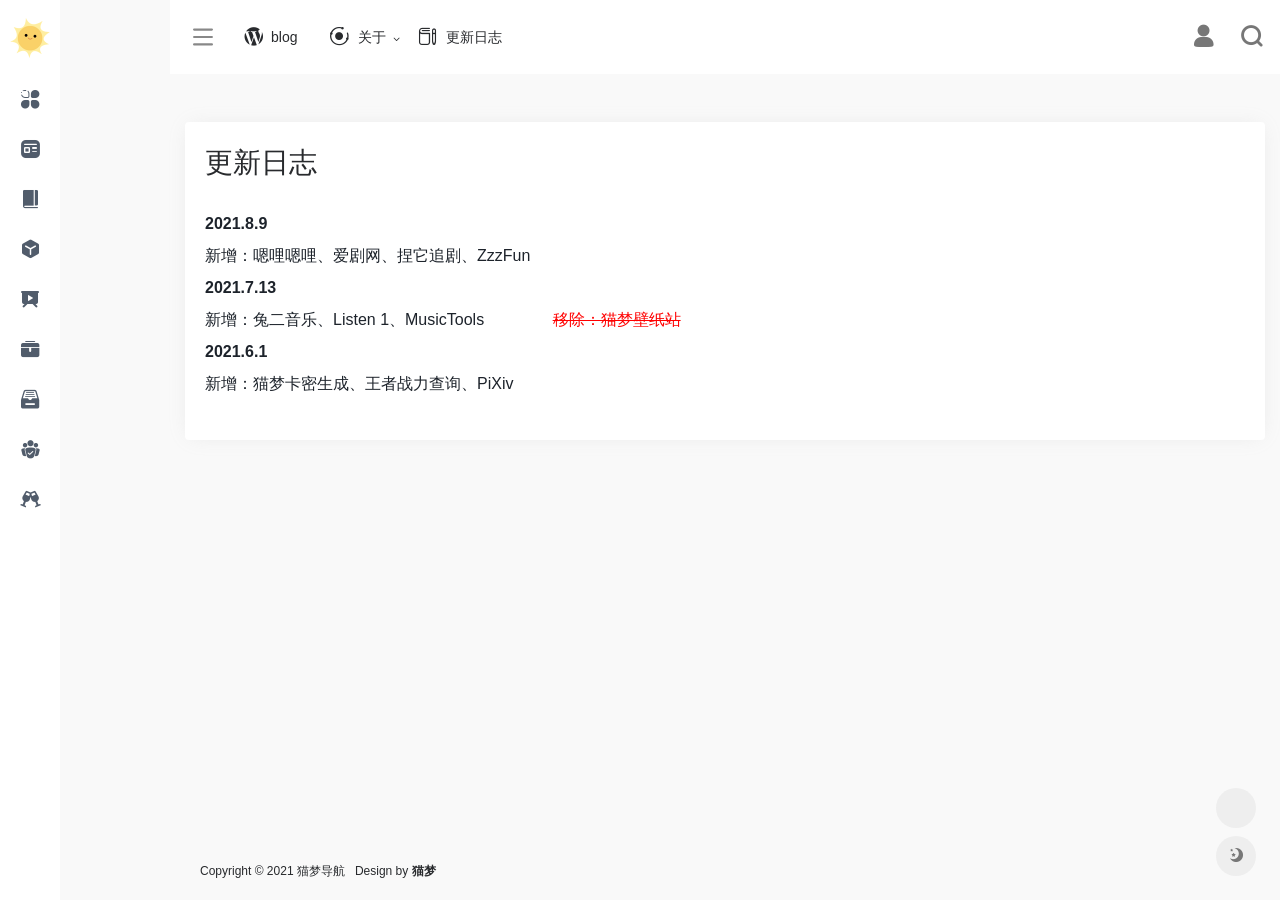
<file: rizhi.html>
<!DOCTYPE html>
<html lang="zh-CN">
<head>
<meta charset="UTF-8">
<meta http-equiv="X-UA-Compatible" content="IE=edge, chrome=1">
<meta name="viewport" content="width=device-width, initial-scale=1.0, minimum-scale=1.0, maximum-scale=1.0, user-scalable=no">
<title>更新日志 | 猫梦导航</title>
<meta name="theme-color" content="#f9f9f9">
<meta name="keywords" content="UI设计,UI设计素材,设计导航,网址导航,设计资源,创意导航,创意网站导航,设计师网址大全,设计素材大全,设计师导航,UI设计资源,优秀UI设计欣赏,设计师导航,设计师网址大全,设计师网址导航,产品经理网址导航,交互设计师网址导航">
<meta name="description" content="WordPress主题样式，WebStacksPro导航主题。">
<meta property="og:type" content="article">
<meta property="og:url" content="/about.html"> 
<meta property="og:title" content="关于 | 猫梦导航">
<meta property="og:description" content="WordPress主题样式，WebStacksPro导航主题。">
<meta property="og:image" content="https://gitee.com/iowen/ioimg/raw/master/screenshots/3.jpg">
<meta property="og:site_name" content="猫梦导航">





<link rel='stylesheet' id='wp-block-library-css' href='wp-includes/css/dist/block-library/style.min-5.6.2.css' type='text/css' media='all'>
<link rel='stylesheet' id='iconfont-css' href='wp-content/themes/onenav/css/iconfont-3.03029.1.css' type='text/css' media='all'>
<link rel='stylesheet' id='iconfontd-css' href='t/font_1620678_7g0p3h6gbl-3.03029..css' type='text/css' media='all'>
<link rel='stylesheet' id='bootstrap-css' href='wp-content/themes/onenav/css/bootstrap.min-3.03029.1.css' type='text/css' media='all'>
<link rel='stylesheet' id='lightbox-css' href='wp-content/themes/onenav/css/jquery.fancybox.min-3.03029.1.css' type='text/css' media='all'>
<link rel='stylesheet' id='style-css' href='wp-content/themes/onenav/css/style-3.03029.1.css' type='text/css' media='all'>
<script type='text/javascript' src='wp-content/themes/onenav/js/jquery.min-3.03029.1.js' id='jquery-js'></script>
<link rel="canonical" href="">
<style>#footer-tools [data-v-db6ccf64][data-v-41ba7e2c]{top:unset!important;bottom:0!important;right:44px!important}
.io.icon-fw,.iconfont.icon-fw {
    width: 1.15em;
}
.io.icon-lg,.iconfont.icon-lg{
    font-size: 1.5em;
    line-height: .75em;
    vertical-align: -.125em;
}
.screenshot-carousel .img_wrapper a{display:contents}
.fancybox-slide--iframe .fancybox-content{max-width :1280px;margin:0}
.fancybox-slide--iframe.fancybox-slide{padding:44px 0}
.navbar-nav .menu-item-286 a{background: #ff8116;border-radius: 50px!important;padding: 5px 10px!important;margin: 5px 0!important;color: #fff!important;}
.navbar-nav .menu-item-286 a i{position: absolute;top: 0;right: -10px;color: #f13522;}
.io-black-mode .navbar-nav .menu-item-286 a{background: #ce9412;}
.io-black-mode .navbar-nav .menu-item-286 a i{color: #fff;}</style><!-- 自定义代码 -->
<!-- end 自定义代码 -->
</head> 
<body class="io-grey-mode">
<div id="loading"><style> 
.loader{width:250px;height:50px;line-height:50px;text-align:center;position:absolute;top:50%;left:50%;transform:translate(-50%,-50%);font-family:helvetica,arial,sans-serif;text-transform:uppercase;font-weight:900;color:#f1404b;letter-spacing:0.2em}
.loader::before,.loader::after{content:"";display:block;width:15px;height:15px;background:#f1404b;position:absolute;animation:load .7s infinite alternate ease-in-out}
.loader::before{top:0}
.loader::after{bottom:0}
@keyframes load{0%{left:0;height:30px;width:15px}
50%{height:8px;width:40px}
100%{left:235px;height:30px;width:15px}
}
</style>
<div class="loader">Loading...</div></div>   <div class="page-container">


        <div id="sidebar" class="sticky sidebar-nav fade mini-sidebar" style="width: 60px;">
            <div class="modal-dialog h-100  sidebar-nav-inner">
                <div class="sidebar-logo border-bottom border-color">
                    <!-- logo -->
                    <div class="logo overflow-hidden">
                        <a href="index.html" class="logo-expanded">
                            <img src="wp-content/uploads/2020/01/ywdh-logo-1.png" height="40" class="logo-light" alt="猫梦导航">
                            <img src="wp-content/uploads/2020/01/ywdh-logo.png" height="40" class="logo-dark d-none" alt="猫梦导航">
                        </a>
                        <a href="index.html" class="logo-collapsed">
                            <img src="wp-content/uploads/2020/01/ywdh-logo-bark-ico.png" height="40" class="logo-light" alt="猫梦导航">
                            <img src="wp-content/uploads/2020/01/ywdh-logo-ico.png" height="40" class="logo-dark d-none" alt="猫梦导航">
                        </a>
                    </div>
                    <!-- logo end -->
                </div>
                <div class="sidebar-menu flex-fill">
                    <div class="sidebar-scroll">
                        <div class="sidebar-menu-inner">
                            <ul>
                                                                <li class="sidebar-item top-menu">
                                    <a href="javascript:;" class="smooth change-href">
                                        <i class="iconfont icon-category icon-fw icon-lg mr-2"></i>
                                        <span>站点推荐</span>
                                        <i class="iconfont icon-arrow-r-m sidebar-more text-sm"></i>
                                    </a>
                                    <ul>
                                        <li id="menu-item-281" class="menu-item menu-item-type-post_type menu-item-object-page menu-item-281"><a href="https://dh.maomeng.xyz/">
        <i class="io io-wordpress icon-fw icon-lg mr-2"></i>
                <span>blog</span></a></li>
<li id="menu-item-284" class="menu-item menu-item-type-post_type menu-item-object-page menu-item-has-children menu-item-284"><a href="">
        <i class="io io-gonggongku icon-fw icon-lg mr-2"></i>
                <span>关于</span></a>
<ul class="sub-menu">
	<li id="menu-item-264" class="menu-item menu-item-type-post_type menu-item-object-page menu-item-264"><a href="contribute.html">网站提交</a></li>
	<li id="menu-item-285" class="menu-item menu-item-type-custom menu-item-object-custom menu-item-285"><a href="#">二级菜单样式</a></li>
</ul>
</li>
<li id="menu-item-786" class="menu-item menu-item-type-custom menu-item-object-custom menu-item-786"><a rel="noopener" href="#">
        <i class="io io-change icon-fw icon-lg mr-2"></i>
                <span>更新日志</span></a></li>

                                    </ul>
                                </li> 
                                                                                                    <li class="sidebar-item">
                                            <a href="index.html#term-2" class="smooth">
                                                <i class="io io-fuwu icon-fw icon-lg mr-2"></i>
                                                <span>常用推荐</span>
                                            </a>
                                        </li> 
                                                                            <li class="sidebar-item">
                                            <!--<a href="javascript:;">-->
                                                                                        <a href="index.html#term-448" class="smooth change-href" data-change="https://nav.iowen.cn/#term-448">
                                                <i class="io io-zixun icon-fw icon-lg mr-2"></i>
                                                <span>社区资讯</span>
                                                <i class="iconfont icon-arrow-r-m sidebar-more text-sm"></i>
                                            </a>
                                            <ul>
                                             
                                                <li>
                                                    <a href="index.html#term-39" class="smooth"><span>科技</span></a>
                                                </li>
                                             
                                                <li>
                                                    <a href="index.html#term-3" class="smooth"><span>社区资讯</span></a>
                                                </li>
                                                                                        </ul>
                                        </li>
                                                                        <li class="sidebar-item">
                                            <a href="index.html#term-98" class="smooth">
                                                <i class="io io-book icon-fw icon-lg mr-2"></i>
                                                <span>书籍期刊</span>
                                            </a>
                                        </li> 
                                                                            <li class="sidebar-item">
                                            <a href="index.html#term-69" class="smooth">
                                                <i class="io io-app icon-fw icon-lg mr-2"></i>
                                                <span>软件游戏</span>
                                            </a>
                                        </li> 
                                                                            <li class="sidebar-item">
                                            <a href="index.html#term-41" class="smooth">
                                                <i class="io io-yanshi icon-fw icon-lg mr-2"></i>
                                                <span>用户演示</span>
                                            </a>
                                        </li> 
                                                                            <li class="sidebar-item">
                                            <!--<a href="javascript:;">-->
                                                                                        <a href="index.html#term-18" class="smooth change-href" data-change="https://nav.iowen.cn/#term-18">
                                                <i class="io io-gongju icon-fw icon-lg mr-2"></i>
                                                <span>常用工具</span>
                                                <i class="iconfont icon-arrow-r-m sidebar-more text-sm"></i>
                                            </a>
                                            <ul>
                                             
                                                <li>
                                                    <a href="index.html#term-22" class="smooth"><span>在线配色</span></a>
                                                </li>
                                             
                                                <li>
                                                    <a href="index.html#term-24" class="smooth"><span>Chrome插件</span></a>
                                                </li>
                                             
                                                <li>
                                                    <a href="index.html#term-21" class="smooth"><span>交互动效</span></a>
                                                </li>
                                             
                                                <li>
                                                    <a href="index.html#term-19" class="smooth"><span>图形创意</span></a>
                                                </li>
                                             
                                                <li>
                                                    <a href="index.html#term-23" class="smooth"><span>在线工具</span></a>
                                                </li>
                                             
                                                <li>
                                                    <a href="index.html#term-20" class="smooth"><span>界面设计</span></a>
                                                </li>
                                                                                        </ul>
                                        </li>
                                                                        <li class="sidebar-item">
                                            <!--<a href="javascript:;">-->
                                                                                        <a href="index.html#term-8" class="smooth change-href" data-change="https://nav.iowen.cn/#term-8">
                                                <i class="io io-sucai1-copy icon-fw icon-lg mr-2"></i>
                                                <span>素材资源</span>
                                                <i class="iconfont icon-arrow-r-m sidebar-more text-sm"></i>
                                            </a>
                                            <ul>
                                             
                                                <li>
                                                    <a href="index.html#term-11" class="smooth"><span>平面素材</span></a>
                                                </li>
                                             
                                                <li>
                                                    <a href="index.html#term-10" class="smooth"><span>LOGO设计</span></a>
                                                </li>
                                             
                                                <li>
                                                    <a href="index.html#term-15" class="smooth"><span>Mockup</span></a>
                                                </li>
                                             
                                                <li>
                                                    <a href="index.html#term-17" class="smooth"><span>PPT资源</span></a>
                                                </li>
                                             
                                                <li>
                                                    <a href="index.html#term-13" class="smooth"><span>Sketch资源</span></a>
                                                </li>
                                             
                                                <li>
                                                    <a href="index.html#term-9" class="smooth"><span>图标素材</span></a>
                                                </li>
                                             
                                                <li>
                                                    <a href="index.html#term-12" class="smooth"><span>UI资源</span></a>
                                                </li>
                                             
                                                <li>
                                                    <a href="index.html#term-14" class="smooth"><span>字体资源</span></a>
                                                </li>
                                             
                                                <li>
                                                    <a href="index.html#term-16" class="smooth"><span>摄影图库</span></a>
                                                </li>
                                                                                        </ul>
                                        </li>
                                                                        <li class="sidebar-item">
                                            <a href="index.html#term-25" class="smooth">
                                                <i class="io io-tuandui icon-fw icon-lg mr-2"></i>
                                                <span>UED团队</span>
                                            </a>
                                        </li> 
                                                                                <li class="sidebar-item">
                                                <a href="index.html#friendlink" class="smooth">
                                                    <i class="io io-links icon-fw icon-lg mr-2"></i>
                                                    <span>友情链接</span>
                                                </a>
                                            </li> 
                                         
                            </ul>
                        </div>
                    </div>
                </div>

                        </ul>
                    </div>
                </div>
            </div>
        </div>
        <div class="main-content flex-fill page">
		<div id="header" class="page-header sticky">
			<div class="navbar navbar-expand-md">
                <div class="container-fluid p-0">

                    <a href="index.html" class="navbar-brand d-md-none" title="猫梦导航">
						<img src="wp-content/uploads/2020/01/ywdh-logo-bark-ico.png" class="logo-light" alt="猫梦导航">
						<img src="wp-content/uploads/2020/01/ywdh-logo-ico.png" class="logo-dark d-none" alt="猫梦导航">
                    </a>
                    
                    <div class="collapse navbar-collapse order-2 order-md-1">
                        <div class="header-mini-btn">
                            <label>
                                <input id="mini-button" type="checkbox">
                                <svg viewbox="0 0 100 100" xmlns="http://www.w3.org/2000/svg"> 
                                    <path class="line--1" d="M0 40h62c18 0 18-20-17 5L31 55"></path>
                                    <path class="line--2" d="M0 50h80"></path>
                                    <path class="line--3" d="M0 60h62c18 0 18 20-17-5L31 45"></path>
                                </svg>
                            </label>
                        
                        </div>
                        						<ul class="navbar-nav site-menu mr-4">
                            <li id="menu-item-281" class="menu-item menu-item-type-post_type menu-item-object-page menu-item-281"><a href="https://dh.maomeng.xyz">
        <i class="io io-wordpress icon-fw icon-lg mr-2"></i>
                <span>blog</span></a></li>
<li id="menu-item-284" class="menu-item menu-item-type-post_type menu-item-object-page menu-item-has-children menu-item-284"><a href="">
        <i class="io io-gonggongku icon-fw icon-lg mr-2"></i>
                <span>关于</span></a>
<ul class="sub-menu">
	<li id="menu-item-264" class="menu-item menu-item-type-post_type menu-item-object-page menu-item-264"><a href="contribute.html">网站提交</a></li>
	<li id="menu-item-285" class="menu-item menu-item-type-custom menu-item-object-custom menu-item-285"><a href="#">二级菜单样式</a></li>
</ul>
</li>
<li id="menu-item-786" class="menu-item menu-item-type-custom menu-item-object-custom menu-item-786"><a rel="noopener" href="#">
        <i class="io io-change icon-fw icon-lg mr-2"></i>
                <span>更新日志</span></a></li>

 
						</ul>
                    </div>
                    
                    <ul class="nav navbar-menu text-xs order-1 order-md-2">
                                                <!-- 一言 -->
						<li class="nav-item mr-3 mr-lg-0 d-none d-lg-block">
							<div class="text-sm overflowClip_1">
                                <script src="https://www.iowen.cn/jitang/api/?format=js& ></script> 
                                <a href="jitang/index.html" target="_blank" rel="external nofollow"><span id="hitokoto"><script>hitokoto()</script></span></a>
							</div>
						</li>
                        <!-- 一言 end -->
                                                						    <li class="nav-login ml-3 ml-md-4">
						    	<a href="login/index.html" title="登录"><i class="iconfont icon-user icon-2x"></i></a>
						    </li>
                                                						<li class="nav-search ml-3 ml-md-4">
							<a href="javascript:" data-toggle="modal" data-target="#search-modal"><i class="iconfont icon-search icon-2x"></i></a>
						</li>
                        						<li class="nav-item d-md-none mobile-menu ml-3 ml-md-4">
							<a href="javascript:" id="sidebar-switch" data-toggle="modal" data-target="#sidebar"><i class="iconfont icon-classification icon-2x"></i></a>
						</li>
                    </ul>
				</div>
            </div>
        </div>
        <div class="placeholder" style="height:74px"></div>
    <div id="content" class="container my-4 my-md-5">
            <div class="panel card">
		    <div class="card-body">
				<div class="panel-header mb-4">
                    <h1 class="h3">更新日志</h1>
                </div>
                <div class="panel-body mt-2">
                    	    		    
<p>
<b>2021.8.9</b><br>
新增：嗯哩嗯哩、爱剧网、捏它追剧、ZzzFun<br>
<b>2021.7.13</b><br>
新增：兔二音乐、Listen 1、MusicTools　　　　<font color="#FF0000"> <del>移除：猫梦壁纸站 </del></font><br>
<b>2021.6.1</b><br>
新增：猫梦卡密生成、王者战力查询、PiXiv</p>
                        	    	                        </div>
            </div>
            </div>
            	</div>
             
            <footer class="main-footer footer-type-1 text-xs">
                <div id="footer-tools" class="d-flex flex-column">
                    <a href="javascript:" id="go-to-up" class="btn rounded-circle go-up m-1" rel="go-top">
                        <i class="iconfont icon-to-up"></i>
                    </a>
                                                            <!-- 天气  -->
                    <div class="btn rounded-circle weather m-1">
                        <div id="he-plugin-simple" style="display: contents;"></div>
                        <script>WIDGET = {CONFIG: {"modules": "02","background": 5,"tmpColor": "888","tmpSize": 14,"cityColor": "888","citySize": 14,"aqiSize": 14,"weatherIconSize": 24,"alertIconSize": 18,"padding": "7px 2px 7px 2px","shadow": "1","language": "auto","borderRadius": 5,"fixed": "false","vertical": "middle","horizontal": "left","key": "a922adf8928b4ac1ae7a31ae7375e191"}}</script>
                        <script src="simple/static/js/he-simple-common-1.1.js"></script>
                    </div>
                    <!-- 天气 end -->
                                        <a href="javascript:" id="switch-mode" class="btn rounded-circle switch-dark-mode m-1" data-toggle="tooltip" data-placement="left" title="夜间模式">
                        <i class="mode-ico iconfont icon-light"></i>
                    </a>
                </div>
                <div class="footer-inner">
                    <div class="footer-text">
                                                Copyright © 2021 猫梦导航                         &nbsp;&nbsp;Design by <a href="index1.html" target="_blank"><strong>猫梦</strong></a>&nbsp;&nbsp;                                           </div>
                </div>
            </footer>
        </div><!-- main-content end -->
    </div><!-- page-container end -->
  
<div class="modal fade search-modal" id="search-modal">
    <div class="modal-dialog modal-lg modal-dialog-centered">
        <div class="modal-content">  
            <div class="modal-body">
                 
<div id="search" class="s-search mx-auto my-4">
    <div id="search-list" class="hide-type-list">
        <div class="s-type">
            <span></span>
            <div class="s-type-list">
                <label for="m_type-baidu" data-id="group-a">常用</label><label for="m_type-baidu1" data-id="group-b">搜索</label><label for="m_type-br" data-id="group-c">工具</label><label for="m_type-zhihu" data-id="group-d">社区</label><label for="m_type-taobao1" data-id="group-e">生活</label><label for="m_type-zhaopin" data-id="group-f">求职</label>            </div>
        </div>
        <div class="search-group group-a"><span class="type-text text-muted">常用</span><ul class="search-type"><li><input checked="checked" hidden="" type="radio" name="type2" id="m_type-baidu" value="https://www.baidu.com/s?wd=" data-placeholder="百度一下"><label for="m_type-baidu"><span class="text-muted">百度</span></label></li><li><input hidden="" type="radio" name="type2" id="m_type-google" value="https://www.google.com/search?q=" data-placeholder="谷歌两下"><label for="m_type-google"><span class="text-muted">Google</span></label></li><li><input hidden="" type="radio" name="type2" id="m_type-zhannei" value="https://nav.iowen.cn/?post_type=sites&s=" data-placeholder="站内搜索"><label for="m_type-zhannei"><span class="text-muted">站内</span></label></li><li><input hidden="" type="radio" name="type2" id="m_type-taobao" value="https://s.taobao.com/search?q=" data-placeholder="淘宝"><label for="m_type-taobao"><span class="text-muted">淘宝</span></label></li><li><input hidden="" type="radio" name="type2" id="m_type-bing" value="https://cn.bing.com/search?q=" data-placeholder="微软Bing搜索"><label for="m_type-bing"><span class="text-muted">Bing</span></label></li></ul></div><div class="search-group group-b"><span class="type-text text-muted">搜索</span><ul class="search-type"><li><input hidden="" type="radio" name="type2" id="m_type-baidu1" value="https://www.baidu.com/s?wd=" data-placeholder="百度一下"><label for="m_type-baidu1"><span class="text-muted">百度</span></label></li><li><input hidden="" type="radio" name="type2" id="m_type-google1" value="https://www.google.com/search?q=" data-placeholder="谷歌两下"><label for="m_type-google1"><span class="text-muted">Google</span></label></li><li><input hidden="" type="radio" name="type2" id="m_type-360" value="https://www.so.com/s?q=" data-placeholder="360好搜"><label for="m_type-360"><span class="text-muted">360</span></label></li><li><input hidden="" type="radio" name="type2" id="m_type-sogo" value="https://www.sogou.com/web?query=" data-placeholder="搜狗搜索"><label for="m_type-sogo"><span class="text-muted">搜狗</span></label></li><li><input hidden="" type="radio" name="type2" id="m_type-bing1" value="https://cn.bing.com/search?q=" data-placeholder="微软Bing搜索"><label for="m_type-bing1"><span class="text-muted">Bing</span></label></li><li><input hidden="" type="radio" name="type2" id="m_type-sm" value="https://yz.m.sm.cn/s?q=" data-placeholder="UC移动端搜索"><label for="m_type-sm"><span class="text-muted">神马</span></label></li></ul></div><div class="search-group group-c"><span class="type-text text-muted">工具</span><ul class="search-type"><li><input hidden="" type="radio" name="type2" id="m_type-br" value="https://rank.chinaz.com/all/" data-placeholder="请输入网址(不带https://)"><label for="m_type-br"><span class="text-muted">权重查询</span></label></li><li><input hidden="" type="radio" name="type2" id="m_type-links" value="https://link.chinaz.com/" data-placeholder="请输入网址(不带https://)"><label for="m_type-links"><span class="text-muted">友链检测</span></label></li><li><input hidden="" type="radio" name="type2" id="m_type-icp" value="https://icp.aizhan.com/" data-placeholder="请输入网址(不带https://)"><label for="m_type-icp"><span class="text-muted">备案查询</span></label></li><li><input hidden="" type="radio" name="type2" id="m_type-ping" value="https://ping.chinaz.com/" data-placeholder="请输入网址(不带https://)"><label for="m_type-ping"><span class="text-muted">PING检测</span></label></li><li><input hidden="" type="radio" name="type2" id="m_type-404" value="https://tool.chinaz.com/Links/?DAddress=" data-placeholder="请输入网址(不带https://)"><label for="m_type-404"><span class="text-muted">死链检测</span></label></li><li><input hidden="" type="radio" name="type2" id="m_type-ciku" value="https://www.ciku5.com/s?wd=" data-placeholder="请输入关键词"><label for="m_type-ciku"><span class="text-muted">关键词挖掘</span></label></li></ul></div><div class="search-group group-d"><span class="type-text text-muted">社区</span><ul class="search-type"><li><input hidden="" type="radio" name="type2" id="m_type-zhihu" value="https://www.zhihu.com/search?type=content&q=" data-placeholder="知乎"><label for="m_type-zhihu"><span class="text-muted">知乎</span></label></li><li><input hidden="" type="radio" name="type2" id="m_type-wechat" value="https://weixin.sogou.com/weixin?type=2&query=" data-placeholder="微信"><label for="m_type-wechat"><span class="text-muted">微信</span></label></li><li><input hidden="" type="radio" name="type2" id="m_type-weibo" value="https://s.weibo.com/weibo/" data-placeholder="微博"><label for="m_type-weibo"><span class="text-muted">微博</span></label></li><li><input hidden="" type="radio" name="type2" id="m_type-douban" value="https://www.douban.com/search?q=" data-placeholder="豆瓣"><label for="m_type-douban"><span class="text-muted">豆瓣</span></label></li><li><input hidden="" type="radio" name="type2" id="m_type-why" value="https://ask.seowhy.com/search/?q=" data-placeholder="SEO问答社区"><label for="m_type-why"><span class="text-muted">搜外问答</span></label></li></ul></div><div class="search-group group-e"><span class="type-text text-muted">生活</span><ul class="search-type"><li><input hidden="" type="radio" name="type2" id="m_type-taobao1" value="https://s.taobao.com/search?q=" data-placeholder="淘宝"><label for="m_type-taobao1"><span class="text-muted">淘宝</span></label></li><li><input hidden="" type="radio" name="type2" id="m_type-jd" value="https://search.jd.com/Search?keyword=" data-placeholder="京东"><label for="m_type-jd"><span class="text-muted">京东</span></label></li><li><input hidden="" type="radio" name="type2" id="m_type-xiachufang" value="https://www.xiachufang.com/search/?keyword=" data-placeholder="下厨房"><label for="m_type-xiachufang"><span class="text-muted">下厨房</span></label></li><li><input hidden="" type="radio" name="type2" id="m_type-xiangha" value="https://www.xiangha.com/so/?q=caipu&s=" data-placeholder="香哈菜谱"><label for="m_type-xiangha"><span class="text-muted">香哈菜谱</span></label></li><li><input hidden="" type="radio" name="type2" id="m_type-12306" value="https://www.12306.cn/?" data-placeholder="12306"><label for="m_type-12306"><span class="text-muted">12306</span></label></li><li><input hidden="" type="radio" name="type2" id="m_type-kd100" value="https://www.kuaidi100.com/?" data-placeholder="快递100"><label for="m_type-kd100"><span class="text-muted">快递100</span></label></li><li><input hidden="" type="radio" name="type2" id="m_type-qunar" value="https://www.qunar.com/?" data-placeholder="去哪儿"><label for="m_type-qunar"><span class="text-muted">去哪儿</span></label></li></ul></div><div class="search-group group-f"><span class="type-text text-muted">求职</span><ul class="search-type"><li><input hidden="" type="radio" name="type2" id="m_type-zhaopin" value="https://sou.zhaopin.com/jobs/searchresult.ashx?kw=" data-placeholder="智联招聘"><label for="m_type-zhaopin"><span class="text-muted">智联招聘</span></label></li><li><input hidden="" type="radio" name="type2" id="m_type-51job" value="https://search.51job.com/?" data-placeholder="前程无忧"><label for="m_type-51job"><span class="text-muted">前程无忧</span></label></li><li><input hidden="" type="radio" name="type2" id="m_type-lagou" value="https://www.lagou.com/jobs/list_" data-placeholder="拉钩网"><label for="m_type-lagou"><span class="text-muted">拉钩网</span></label></li><li><input hidden="" type="radio" name="type2" id="m_type-liepin" value="https://www.liepin.com/zhaopin/?key=" data-placeholder="猎聘网"><label for="m_type-liepin"><span class="text-muted">猎聘网</span></label></li></ul></div>    </div>
    <form action="https://nav.iowen.cn?s=" method="get" target="_blank" class="super-search-fm">
        <input type="text" id="m_search-text" class="form-control smart-tips search-key" zhannei="" autocomplete="off" placeholder="输入关键字搜索" style="outline:0">
        <button type="submit"><i class="iconfont icon-search"></i></button>
    </form> 
    <div class="card search-smart-tips" style="display: none">
      <ul></ul>
    </div>
</div>
  
                <div class="px-1 mb-3"><i class="text-xl iconfont icon-hot mr-1" style="color:#f1404b;"></i><span class="h6">热门推荐： </span></div>
                <div class="mb-3">
                    <li id="menu-item-332" class="menu-item menu-item-type-taxonomy menu-item-object-post_tag menu-item-332"><a href="tag/黑洞.html">黑洞</a></li>
<li id="menu-item-333" class="menu-item menu-item-type-custom menu-item-object-custom menu-item-333"><a href="E5AFBCE888AAE4B8BBE9A298.html">导航主题</a></li>
<li id="menu-item-335" class="menu-item menu-item-type-custom menu-item-object-custom menu-item-335"><a href="E59BBEE6A087.html">图标</a></li>
                </div>
            </div>  
            <div style="position: absolute;bottom: -40px;width: 100%;text-align: center;"><a href="javascript:" data-dismiss="modal"><i class="iconfont icon-close-circle icon-2x" style="color: #fff;"></i></a></div>
        </div>
    </div>  
</div>
<script type='text/javascript' src='ajax/libs/jqueryui/1.12.1/jquery-ui.min-3.03029.1.js' id='jquery-ui-js'></script>
<script type='text/javascript' src='jqueryui-touch-punch/0.2.2/jquery.ui.touch-punch.min-3.0302.js' id='jqueryui-touch-js'></script>
<script type='text/javascript' src='wp-includes/js/clipboard.min-5.6.2.js' id='clipboard-js'></script>
<script type='text/javascript' id='popper-js-extra'>
/* <![CDATA[ */
var theme = {"ajaxurl":"https:\/\/nav.iowen.cn\/wp-admin\/admin-ajax.php","addico":"https:\/\/nav.iowen.cn\/wp-content\/themes\/onenav\/images\/add.png","order":"asc","formpostion":"top","defaultclass":"io-grey-mode","isCustomize":"1","icourl":"https:\/\/api.iowen.cn\/favicon\/","icopng":".png","urlformat":"1","customizemax":"10","newWindow":"0","lazyload":"1","minNav":"1","loading":"1","hotWords":"baidu","classColumns":" col-sm-6 col-md-4 col-xl-5a col-xxl-6a ","apikey":"TWpBeU1UVTNOekk1TWpVMEIvZ1M2bFVIQllUMmxsV1dZelkxQTVPVzB3UW04eldGQmxhM3BNWW14bVNtWk4="};
/* ]]> */
</script>
<script type='text/javascript' src='wp-content/themes/onenav/js/popper.min-3.03029.1.js' id='popper-js'></script>
<script type='text/javascript' src='wp-content/themes/onenav/js/bootstrap.min-3.03029.1.js' id='bootstrap-js'></script>
<script type='text/javascript' src='wp-content/themes/onenav/js/theia-sticky-sidebar-3.03029.1.js' id='sidebar-js'></script>
<script type='text/javascript' src='wp-content/themes/onenav/js/lazyload.min-3.03029.1.js' id='lazyload-js'></script>
<script type='text/javascript' src='wp-content/themes/onenav/js/jquery.fancybox.min-3.03029.1.js' id='lightbox-js-js'></script>
<script type='text/javascript' src='wp-content/themes/onenav/js/app-3.03029.1.js' id='appjs-js'></script>
<script type="text/javascript">
    $(document).ready(function(){
        var siteWelcome = $('#loading');
        siteWelcome.addClass('close');
        setTimeout(function() {
            siteWelcome.remove();
        }, 600);
    });
</script>
    <script type="text/javascript">
    $(document).on('click','a.smooth-n',function(ev) {
        ev.preventDefault();
        $("html, body").animate({
            scrollTop: $($(this).attr("href")).offset().top - 90
        }, {
            duration: 500,
            easing: "swing"
        });
    });
    </script>
<!-- 自定义代码 -->
<!-- end 自定义代码 -->
</body>
</html>
</file>
<file: wp-includes/css/dist/block-library/style.min-5.6.2.css>
:root{--wp-admin-theme-color:#007cba;--wp-admin-theme-color-darker-10:#006ba1;--wp-admin-theme-color-darker-20:#005a87}#start-resizable-editor-section{display:none}.wp-block-audio figcaption{margin-top:.5em;margin-bottom:1em}.wp-block-audio audio{width:100%;min-width:300px}.wp-block-button__link{color:#fff;background-color:#32373c;border:none;border-radius:1.55em;box-shadow:none;cursor:pointer;display:inline-block;font-size:1.125em;padding:.667em 1.333em;text-align:center;text-decoration:none;overflow-wrap:break-word}.wp-block-button__link:active,.wp-block-button__link:focus,.wp-block-button__link:hover,.wp-block-button__link:visited{color:#fff}.wp-block-button__link.aligncenter{text-align:center}.wp-block-button__link.alignright{text-align:right}.wp-block-button.is-style-squared,.wp-block-button__link.wp-block-button.is-style-squared{border-radius:0}.wp-block-button.no-border-radius,.wp-block-button__link.no-border-radius{border-radius:0!important}.is-style-outline>.wp-block-button__link,.wp-block-button__link.is-style-outline{border:2px solid}.is-style-outline>.wp-block-button__link:not(.has-text-color),.wp-block-button__link.is-style-outline:not(.has-text-color){color:#32373c}.is-style-outline>.wp-block-button__link:not(.has-background),.wp-block-button__link.is-style-outline:not(.has-background){background-color:transparent}.wp-block-buttons .wp-block-button{display:inline-block;margin-right:.5em;margin-bottom:.5em}.wp-block-buttons .wp-block-button:last-child{margin-right:0}.wp-block-buttons.alignright .wp-block-button{margin-right:0;margin-left:.5em}.wp-block-buttons.alignright .wp-block-button:first-child{margin-left:0}.wp-block-buttons.alignleft .wp-block-button{margin-left:0;margin-right:.5em}.wp-block-buttons.alignleft .wp-block-button:last-child{margin-right:0}.wp-block-button.aligncenter,.wp-block-buttons.aligncenter,.wp-block-calendar{text-align:center}.wp-block-calendar tbody td,.wp-block-calendar th{padding:.25em;border:1px solid #ddd}.wp-block-calendar tfoot td{border:none}.wp-block-calendar table{width:100%;border-collapse:collapse}.wp-block-calendar table th{font-weight:400;background:#ddd}.wp-block-calendar a{text-decoration:underline}.wp-block-calendar table caption,.wp-block-calendar table tbody{color:#40464d}.wp-block-categories.alignleft{margin-right:2em}.wp-block-categories.alignright{margin-left:2em}.wp-block-code code{white-space:pre-wrap;overflow-wrap:break-word}.wp-block-columns{display:flex;margin-bottom:1.75em;flex-wrap:wrap}@media (min-width:782px){.wp-block-columns{flex-wrap:nowrap}}.wp-block-columns.has-background{padding:1.25em 2.375em}.wp-block-columns.are-vertically-aligned-top{align-items:flex-start}.wp-block-columns.are-vertically-aligned-center{align-items:center}.wp-block-columns.are-vertically-aligned-bottom{align-items:flex-end}.wp-block-column{flex-grow:1;min-width:0;word-break:break-word;overflow-wrap:break-word}@media (max-width:599px){.wp-block-column{flex-basis:100%!important}}@media (min-width:600px) and (max-width:781px){.wp-block-column:not(:only-child){flex-basis:calc(50% - 1em)!important;flex-grow:0}.wp-block-column:nth-child(2n){margin-left:2em}}@media (min-width:782px){.wp-block-column{flex-basis:0;flex-grow:1}.wp-block-column[style*=flex-basis]{flex-grow:0}.wp-block-column:not(:first-child){margin-left:2em}}.wp-block-column.is-vertically-aligned-top{align-self:flex-start}.wp-block-column.is-vertically-aligned-center{-ms-grid-row-align:center;align-self:center}.wp-block-column.is-vertically-aligned-bottom{align-self:flex-end}.wp-block-column.is-vertically-aligned-bottom,.wp-block-column.is-vertically-aligned-center,.wp-block-column.is-vertically-aligned-top{width:100%}.wp-block-cover,.wp-block-cover-image{position:relative;background-size:cover;background-position:50%;min-height:430px;height:100%;width:100%;display:flex;justify-content:center;align-items:center;padding:1em;box-sizing:border-box}.wp-block-cover-image.has-parallax,.wp-block-cover.has-parallax{background-attachment:fixed}@supports (-webkit-overflow-scrolling:touch){.wp-block-cover-image.has-parallax,.wp-block-cover.has-parallax{background-attachment:scroll}}@media (prefers-reduced-motion:reduce){.wp-block-cover-image.has-parallax,.wp-block-cover.has-parallax{background-attachment:scroll}}.wp-block-cover-image.is-repeated,.wp-block-cover.is-repeated{background-repeat:repeat;background-size:auto}.wp-block-cover-image.has-background-dim:not([class*=-background-color]),.wp-block-cover.has-background-dim:not([class*=-background-color]){background-color:#000}.wp-block-cover-image.has-background-dim:before,.wp-block-cover.has-background-dim:before{content:"";background-color:inherit}.wp-block-cover-image.has-background-dim:not(.has-background-gradient):before,.wp-block-cover-image .wp-block-cover__gradient-background,.wp-block-cover.has-background-dim:not(.has-background-gradient):before,.wp-block-cover .wp-block-cover__gradient-background{position:absolute;top:0;left:0;bottom:0;right:0;z-index:1;opacity:.5}.wp-block-cover-image.has-background-dim.has-background-dim-10 .wp-block-cover__gradient-background,.wp-block-cover-image.has-background-dim.has-background-dim-10:not(.has-background-gradient):before,.wp-block-cover.has-background-dim.has-background-dim-10 .wp-block-cover__gradient-background,.wp-block-cover.has-background-dim.has-background-dim-10:not(.has-background-gradient):before{opacity:.1}.wp-block-cover-image.has-background-dim.has-background-dim-20 .wp-block-cover__gradient-background,.wp-block-cover-image.has-background-dim.has-background-dim-20:not(.has-background-gradient):before,.wp-block-cover.has-background-dim.has-background-dim-20 .wp-block-cover__gradient-background,.wp-block-cover.has-background-dim.has-background-dim-20:not(.has-background-gradient):before{opacity:.2}.wp-block-cover-image.has-background-dim.has-background-dim-30 .wp-block-cover__gradient-background,.wp-block-cover-image.has-background-dim.has-background-dim-30:not(.has-background-gradient):before,.wp-block-cover.has-background-dim.has-background-dim-30 .wp-block-cover__gradient-background,.wp-block-cover.has-background-dim.has-background-dim-30:not(.has-background-gradient):before{opacity:.3}.wp-block-cover-image.has-background-dim.has-background-dim-40 .wp-block-cover__gradient-background,.wp-block-cover-image.has-background-dim.has-background-dim-40:not(.has-background-gradient):before,.wp-block-cover.has-background-dim.has-background-dim-40 .wp-block-cover__gradient-background,.wp-block-cover.has-background-dim.has-background-dim-40:not(.has-background-gradient):before{opacity:.4}.wp-block-cover-image.has-background-dim.has-background-dim-50 .wp-block-cover__gradient-background,.wp-block-cover-image.has-background-dim.has-background-dim-50:not(.has-background-gradient):before,.wp-block-cover.has-background-dim.has-background-dim-50 .wp-block-cover__gradient-background,.wp-block-cover.has-background-dim.has-background-dim-50:not(.has-background-gradient):before{opacity:.5}.wp-block-cover-image.has-background-dim.has-background-dim-60 .wp-block-cover__gradient-background,.wp-block-cover-image.has-background-dim.has-background-dim-60:not(.has-background-gradient):before,.wp-block-cover.has-background-dim.has-background-dim-60 .wp-block-cover__gradient-background,.wp-block-cover.has-background-dim.has-background-dim-60:not(.has-background-gradient):before{opacity:.6}.wp-block-cover-image.has-background-dim.has-background-dim-70 .wp-block-cover__gradient-background,.wp-block-cover-image.has-background-dim.has-background-dim-70:not(.has-background-gradient):before,.wp-block-cover.has-background-dim.has-background-dim-70 .wp-block-cover__gradient-background,.wp-block-cover.has-background-dim.has-background-dim-70:not(.has-background-gradient):before{opacity:.7}.wp-block-cover-image.has-background-dim.has-background-dim-80 .wp-block-cover__gradient-background,.wp-block-cover-image.has-background-dim.has-background-dim-80:not(.has-background-gradient):before,.wp-block-cover.has-background-dim.has-background-dim-80 .wp-block-cover__gradient-background,.wp-block-cover.has-background-dim.has-background-dim-80:not(.has-background-gradient):before{opacity:.8}.wp-block-cover-image.has-background-dim.has-background-dim-90 .wp-block-cover__gradient-background,.wp-block-cover-image.has-background-dim.has-background-dim-90:not(.has-background-gradient):before,.wp-block-cover.has-background-dim.has-background-dim-90 .wp-block-cover__gradient-background,.wp-block-cover.has-background-dim.has-background-dim-90:not(.has-background-gradient):before{opacity:.9}.wp-block-cover-image.has-background-dim.has-background-dim-100 .wp-block-cover__gradient-background,.wp-block-cover-image.has-background-dim.has-background-dim-100:not(.has-background-gradient):before,.wp-block-cover.has-background-dim.has-background-dim-100 .wp-block-cover__gradient-background,.wp-block-cover.has-background-dim.has-background-dim-100:not(.has-background-gradient):before{opacity:1}.wp-block-cover-image.alignleft,.wp-block-cover-image.alignright,.wp-block-cover.alignleft,.wp-block-cover.alignright{max-width:290px;width:100%}.wp-block-cover-image:after,.wp-block-cover:after{display:block;content:"";font-size:0;min-height:inherit}@supports (position:sticky){.wp-block-cover-image:after,.wp-block-cover:after{content:none}}.wp-block-cover-image.aligncenter,.wp-block-cover-image.alignleft,.wp-block-cover-image.alignright,.wp-block-cover.aligncenter,.wp-block-cover.alignleft,.wp-block-cover.alignright{display:flex}.wp-block-cover-image .wp-block-cover__inner-container,.wp-block-cover .wp-block-cover__inner-container{width:100%;z-index:1;color:#fff}.wp-block-cover-image .wp-block-subhead:not(.has-text-color),.wp-block-cover-image h1:not(.has-text-color),.wp-block-cover-image h2:not(.has-text-color),.wp-block-cover-image h3:not(.has-text-color),.wp-block-cover-image h4:not(.has-text-color),.wp-block-cover-image h5:not(.has-text-color),.wp-block-cover-image h6:not(.has-text-color),.wp-block-cover-image p:not(.has-text-color),.wp-block-cover .wp-block-subhead:not(.has-text-color),.wp-block-cover h1:not(.has-text-color),.wp-block-cover h2:not(.has-text-color),.wp-block-cover h3:not(.has-text-color),.wp-block-cover h4:not(.has-text-color),.wp-block-cover h5:not(.has-text-color),.wp-block-cover h6:not(.has-text-color),.wp-block-cover p:not(.has-text-color){color:inherit}.wp-block-cover-image.is-position-top-left,.wp-block-cover.is-position-top-left{align-items:flex-start;justify-content:flex-start}.wp-block-cover-image.is-position-top-center,.wp-block-cover.is-position-top-center{align-items:flex-start;justify-content:center}.wp-block-cover-image.is-position-top-right,.wp-block-cover.is-position-top-right{align-items:flex-start;justify-content:flex-end}.wp-block-cover-image.is-position-center-left,.wp-block-cover.is-position-center-left{align-items:center;justify-content:flex-start}.wp-block-cover-image.is-position-center-center,.wp-block-cover.is-position-center-center{align-items:center;justify-content:center}.wp-block-cover-image.is-position-center-right,.wp-block-cover.is-position-center-right{align-items:center;justify-content:flex-end}.wp-block-cover-image.is-position-bottom-left,.wp-block-cover.is-position-bottom-left{align-items:flex-end;justify-content:flex-start}.wp-block-cover-image.is-position-bottom-center,.wp-block-cover.is-position-bottom-center{align-items:flex-end;justify-content:center}.wp-block-cover-image.is-position-bottom-right,.wp-block-cover.is-position-bottom-right{align-items:flex-end;justify-content:flex-end}.wp-block-cover-image.has-custom-content-position.has-custom-content-position .wp-block-cover__inner-container,.wp-block-cover.has-custom-content-position.has-custom-content-position .wp-block-cover__inner-container{margin:0;width:auto}.wp-block-cover__video-background{position:absolute;top:50%;left:50%;transform:translateX(-50%) translateY(-50%);width:100%;height:100%;z-index:0;-o-object-fit:cover;object-fit:cover}.wp-block-cover-image-text,.wp-block-cover-text,section.wp-block-cover-image h2{color:#fff}.wp-block-cover-image-text a,.wp-block-cover-image-text a:active,.wp-block-cover-image-text a:focus,.wp-block-cover-image-text a:hover,.wp-block-cover-text a,.wp-block-cover-text a:active,.wp-block-cover-text a:focus,.wp-block-cover-text a:hover,section.wp-block-cover-image h2 a,section.wp-block-cover-image h2 a:active,section.wp-block-cover-image h2 a:focus,section.wp-block-cover-image h2 a:hover{color:#fff}.wp-block-cover-image .wp-block-cover.has-left-content{justify-content:flex-start}.wp-block-cover-image .wp-block-cover.has-right-content{justify-content:flex-end}.wp-block-cover-image.has-left-content .wp-block-cover-image-text,.wp-block-cover.has-left-content .wp-block-cover-text,section.wp-block-cover-image.has-left-content>h2{margin-left:0;text-align:left}.wp-block-cover-image.has-right-content .wp-block-cover-image-text,.wp-block-cover.has-right-content .wp-block-cover-text,section.wp-block-cover-image.has-right-content>h2{margin-right:0;text-align:right}.wp-block-cover-image .wp-block-cover-image-text,.wp-block-cover .wp-block-cover-text,section.wp-block-cover-image>h2{font-size:2em;line-height:1.25;z-index:1;margin-bottom:0;max-width:580px;padding:.44em;text-align:center}.wp-block-embed.alignleft,.wp-block-embed.alignright,.wp-block[data-align=left]>[data-type="core/embed"],.wp-block[data-align=right]>[data-type="core/embed"]{max-width:360px;width:100%}.wp-block-embed.alignleft .wp-block-embed__wrapper,.wp-block-embed.alignright .wp-block-embed__wrapper,.wp-block[data-align=left]>[data-type="core/embed"] .wp-block-embed__wrapper,.wp-block[data-align=right]>[data-type="core/embed"] .wp-block-embed__wrapper{min-width:280px}.wp-block-embed{margin-bottom:1em}.wp-block-embed figcaption{margin-top:.5em;margin-bottom:1em}.wp-block-embed iframe{max-width:100%}.wp-block-embed__wrapper{position:relative}.wp-embed-responsive .wp-has-aspect-ratio .wp-block-embed__wrapper:before{content:"";display:block;padding-top:50%}.wp-embed-responsive .wp-has-aspect-ratio iframe{position:absolute;top:0;right:0;bottom:0;left:0;height:100%;width:100%}.wp-embed-responsive .wp-embed-aspect-21-9 .wp-block-embed__wrapper:before{padding-top:42.85%}.wp-embed-responsive .wp-embed-aspect-18-9 .wp-block-embed__wrapper:before{padding-top:50%}.wp-embed-responsive .wp-embed-aspect-16-9 .wp-block-embed__wrapper:before{padding-top:56.25%}.wp-embed-responsive .wp-embed-aspect-4-3 .wp-block-embed__wrapper:before{padding-top:75%}.wp-embed-responsive .wp-embed-aspect-1-1 .wp-block-embed__wrapper:before{padding-top:100%}.wp-embed-responsive .wp-embed-aspect-9-16 .wp-block-embed__wrapper:before{padding-top:177.77%}.wp-embed-responsive .wp-embed-aspect-1-2 .wp-block-embed__wrapper:before{padding-top:200%}.wp-block-file{margin-bottom:1.5em}.wp-block-file.aligncenter{text-align:center}.wp-block-file.alignright{text-align:right}.wp-block-file .wp-block-file__button{background:#32373c;border-radius:2em;color:#fff;font-size:.8em;padding:.5em 1em}.wp-block-file a.wp-block-file__button{text-decoration:none}.wp-block-file a.wp-block-file__button:active,.wp-block-file a.wp-block-file__button:focus,.wp-block-file a.wp-block-file__button:hover,.wp-block-file a.wp-block-file__button:visited{box-shadow:none;color:#fff;opacity:.85;text-decoration:none}.wp-block-file *+.wp-block-file__button{margin-left:.75em}.blocks-gallery-grid,.wp-block-gallery{display:flex;flex-wrap:wrap;list-style-type:none;padding:0;margin:0}.blocks-gallery-grid .blocks-gallery-image,.blocks-gallery-grid .blocks-gallery-item,.wp-block-gallery .blocks-gallery-image,.wp-block-gallery .blocks-gallery-item{margin:0 1em 1em 0;display:flex;flex-grow:1;flex-direction:column;justify-content:center;position:relative;width:calc(50% - 1em)}.blocks-gallery-grid .blocks-gallery-image:nth-of-type(2n),.blocks-gallery-grid .blocks-gallery-item:nth-of-type(2n),.wp-block-gallery .blocks-gallery-image:nth-of-type(2n),.wp-block-gallery .blocks-gallery-item:nth-of-type(2n){margin-right:0}.blocks-gallery-grid .blocks-gallery-image figure,.blocks-gallery-grid .blocks-gallery-item figure,.wp-block-gallery .blocks-gallery-image figure,.wp-block-gallery .blocks-gallery-item figure{margin:0;height:100%}@supports (position:sticky){.blocks-gallery-grid .blocks-gallery-image figure,.blocks-gallery-grid .blocks-gallery-item figure,.wp-block-gallery .blocks-gallery-image figure,.wp-block-gallery .blocks-gallery-item figure{display:flex;align-items:flex-end;justify-content:flex-start}}.blocks-gallery-grid .blocks-gallery-image img,.blocks-gallery-grid .blocks-gallery-item img,.wp-block-gallery .blocks-gallery-image img,.wp-block-gallery .blocks-gallery-item img{display:block;max-width:100%;height:auto;width:100%}@supports (position:sticky){.blocks-gallery-grid .blocks-gallery-image img,.blocks-gallery-grid .blocks-gallery-item img,.wp-block-gallery .blocks-gallery-image img,.wp-block-gallery .blocks-gallery-item img{width:auto}}.blocks-gallery-grid .blocks-gallery-image figcaption,.blocks-gallery-grid .blocks-gallery-item figcaption,.wp-block-gallery .blocks-gallery-image figcaption,.wp-block-gallery .blocks-gallery-item figcaption{position:absolute;bottom:0;width:100%;max-height:100%;overflow:auto;padding:3em .77em .7em;color:#fff;text-align:center;font-size:.8em;background:linear-gradient(0deg,rgba(0,0,0,.7),rgba(0,0,0,.3) 70%,transparent);box-sizing:border-box;margin:0}.blocks-gallery-grid .blocks-gallery-image figcaption img,.blocks-gallery-grid .blocks-gallery-item figcaption img,.wp-block-gallery .blocks-gallery-image figcaption img,.wp-block-gallery .blocks-gallery-item figcaption img{display:inline}.blocks-gallery-grid figcaption,.wp-block-gallery figcaption{flex-grow:1}.blocks-gallery-grid.is-cropped .blocks-gallery-image a,.blocks-gallery-grid.is-cropped .blocks-gallery-image img,.blocks-gallery-grid.is-cropped .blocks-gallery-item a,.blocks-gallery-grid.is-cropped .blocks-gallery-item img,.wp-block-gallery.is-cropped .blocks-gallery-image a,.wp-block-gallery.is-cropped .blocks-gallery-image img,.wp-block-gallery.is-cropped .blocks-gallery-item a,.wp-block-gallery.is-cropped .blocks-gallery-item img{width:100%}@supports (position:sticky){.blocks-gallery-grid.is-cropped .blocks-gallery-image a,.blocks-gallery-grid.is-cropped .blocks-gallery-image img,.blocks-gallery-grid.is-cropped .blocks-gallery-item a,.blocks-gallery-grid.is-cropped .blocks-gallery-item img,.wp-block-gallery.is-cropped .blocks-gallery-image a,.wp-block-gallery.is-cropped .blocks-gallery-image img,.wp-block-gallery.is-cropped .blocks-gallery-item a,.wp-block-gallery.is-cropped .blocks-gallery-item img{height:100%;flex:1;-o-object-fit:cover;object-fit:cover}}.blocks-gallery-grid.columns-1 .blocks-gallery-image,.blocks-gallery-grid.columns-1 .blocks-gallery-item,.wp-block-gallery.columns-1 .blocks-gallery-image,.wp-block-gallery.columns-1 .blocks-gallery-item{width:100%;margin-right:0}@media (min-width:600px){.blocks-gallery-grid.columns-3 .blocks-gallery-image,.blocks-gallery-grid.columns-3 .blocks-gallery-item,.wp-block-gallery.columns-3 .blocks-gallery-image,.wp-block-gallery.columns-3 .blocks-gallery-item{width:calc(33.33333% - .66667em);margin-right:1em}.blocks-gallery-grid.columns-4 .blocks-gallery-image,.blocks-gallery-grid.columns-4 .blocks-gallery-item,.wp-block-gallery.columns-4 .blocks-gallery-image,.wp-block-gallery.columns-4 .blocks-gallery-item{width:calc(25% - .75em);margin-right:1em}.blocks-gallery-grid.columns-5 .blocks-gallery-image,.blocks-gallery-grid.columns-5 .blocks-gallery-item,.wp-block-gallery.columns-5 .blocks-gallery-image,.wp-block-gallery.columns-5 .blocks-gallery-item{width:calc(20% - .8em);margin-right:1em}.blocks-gallery-grid.columns-6 .blocks-gallery-image,.blocks-gallery-grid.columns-6 .blocks-gallery-item,.wp-block-gallery.columns-6 .blocks-gallery-image,.wp-block-gallery.columns-6 .blocks-gallery-item{width:calc(16.66667% - .83333em);margin-right:1em}.blocks-gallery-grid.columns-7 .blocks-gallery-image,.blocks-gallery-grid.columns-7 .blocks-gallery-item,.wp-block-gallery.columns-7 .blocks-gallery-image,.wp-block-gallery.columns-7 .blocks-gallery-item{width:calc(14.28571% - .85714em);margin-right:1em}.blocks-gallery-grid.columns-8 .blocks-gallery-image,.blocks-gallery-grid.columns-8 .blocks-gallery-item,.wp-block-gallery.columns-8 .blocks-gallery-image,.wp-block-gallery.columns-8 .blocks-gallery-item{width:calc(12.5% - .875em);margin-right:1em}.blocks-gallery-grid.columns-1 .blocks-gallery-image:nth-of-type(1n),.blocks-gallery-grid.columns-1 .blocks-gallery-item:nth-of-type(1n),.wp-block-gallery.columns-1 .blocks-gallery-image:nth-of-type(1n),.wp-block-gallery.columns-1 .blocks-gallery-item:nth-of-type(1n){margin-right:0}.blocks-gallery-grid.columns-2 .blocks-gallery-image:nth-of-type(2n),.blocks-gallery-grid.columns-2 .blocks-gallery-item:nth-of-type(2n),.wp-block-gallery.columns-2 .blocks-gallery-image:nth-of-type(2n),.wp-block-gallery.columns-2 .blocks-gallery-item:nth-of-type(2n){margin-right:0}.blocks-gallery-grid.columns-3 .blocks-gallery-image:nth-of-type(3n),.blocks-gallery-grid.columns-3 .blocks-gallery-item:nth-of-type(3n),.wp-block-gallery.columns-3 .blocks-gallery-image:nth-of-type(3n),.wp-block-gallery.columns-3 .blocks-gallery-item:nth-of-type(3n){margin-right:0}.blocks-gallery-grid.columns-4 .blocks-gallery-image:nth-of-type(4n),.blocks-gallery-grid.columns-4 .blocks-gallery-item:nth-of-type(4n),.wp-block-gallery.columns-4 .blocks-gallery-image:nth-of-type(4n),.wp-block-gallery.columns-4 .blocks-gallery-item:nth-of-type(4n){margin-right:0}.blocks-gallery-grid.columns-5 .blocks-gallery-image:nth-of-type(5n),.blocks-gallery-grid.columns-5 .blocks-gallery-item:nth-of-type(5n),.wp-block-gallery.columns-5 .blocks-gallery-image:nth-of-type(5n),.wp-block-gallery.columns-5 .blocks-gallery-item:nth-of-type(5n){margin-right:0}.blocks-gallery-grid.columns-6 .blocks-gallery-image:nth-of-type(6n),.blocks-gallery-grid.columns-6 .blocks-gallery-item:nth-of-type(6n),.wp-block-gallery.columns-6 .blocks-gallery-image:nth-of-type(6n),.wp-block-gallery.columns-6 .blocks-gallery-item:nth-of-type(6n){margin-right:0}.blocks-gallery-grid.columns-7 .blocks-gallery-image:nth-of-type(7n),.blocks-gallery-grid.columns-7 .blocks-gallery-item:nth-of-type(7n),.wp-block-gallery.columns-7 .blocks-gallery-image:nth-of-type(7n),.wp-block-gallery.columns-7 .blocks-gallery-item:nth-of-type(7n){margin-right:0}.blocks-gallery-grid.columns-8 .blocks-gallery-image:nth-of-type(8n),.blocks-gallery-grid.columns-8 .blocks-gallery-item:nth-of-type(8n),.wp-block-gallery.columns-8 .blocks-gallery-image:nth-of-type(8n),.wp-block-gallery.columns-8 .blocks-gallery-item:nth-of-type(8n){margin-right:0}}.blocks-gallery-grid .blocks-gallery-image:last-child,.blocks-gallery-grid .blocks-gallery-item:last-child,.wp-block-gallery .blocks-gallery-image:last-child,.wp-block-gallery .blocks-gallery-item:last-child{margin-right:0}.blocks-gallery-grid.alignleft,.blocks-gallery-grid.alignright,.wp-block-gallery.alignleft,.wp-block-gallery.alignright{max-width:290px;width:100%}.blocks-gallery-grid.aligncenter .blocks-gallery-item figure,.wp-block-gallery.aligncenter .blocks-gallery-item figure{justify-content:center}.wp-block-group{box-sizing:border-box}h1.has-background,h2.has-background,h3.has-background,h4.has-background,h5.has-background,h6.has-background{padding:1.25em 2.375em}.wp-block-image{margin-bottom:1em}.wp-block-image img{max-width:100%}.wp-block-image.aligncenter{text-align:center}.wp-block-image.alignfull img,.wp-block-image.alignwide img{width:100%}.wp-block-image .aligncenter,.wp-block-image .alignleft,.wp-block-image .alignright{display:table}.wp-block-image .aligncenter>figcaption,.wp-block-image .alignleft>figcaption,.wp-block-image .alignright>figcaption{display:table-caption;caption-side:bottom}.wp-block-image .alignleft{float:left;margin:.5em 1em .5em 0}.wp-block-image .alignright{float:right;margin:.5em 0 .5em 1em}.wp-block-image .aligncenter{margin-left:auto;margin-right:auto}.wp-block-image figcaption{margin-top:.5em;margin-bottom:1em}.is-style-circle-mask img,.is-style-rounded img{border-radius:9999px}@supports ((-webkit-mask-image:none) or (mask-image:none)) or (-webkit-mask-image:none){.is-style-circle-mask img{-webkit-mask-image:url('data:image/svg+xml;utf8,<svg viewBox="0 0 100 100" xmlns="http://www.w3.org/2000/svg"><circle cx="50" cy="50" r="50"/></svg>');mask-image:url('data:image/svg+xml;utf8,<svg viewBox="0 0 100 100" xmlns="http://www.w3.org/2000/svg"><circle cx="50" cy="50" r="50"/></svg>');mask-mode:alpha;-webkit-mask-repeat:no-repeat;mask-repeat:no-repeat;-webkit-mask-size:contain;mask-size:contain;-webkit-mask-position:center;mask-position:center;border-radius:0}}.wp-block-latest-comments__comment{line-height:1.1;list-style:none;margin-bottom:1em}.has-avatars .wp-block-latest-comments__comment{min-height:2.25em;list-style:none}.has-avatars .wp-block-latest-comments__comment .wp-block-latest-comments__comment-excerpt,.has-avatars .wp-block-latest-comments__comment .wp-block-latest-comments__comment-meta{margin-left:3.25em}.has-dates .wp-block-latest-comments__comment,.has-excerpts .wp-block-latest-comments__comment{line-height:1.5}.wp-block-latest-comments__comment-excerpt p{font-size:.875em;line-height:1.8;margin:.36em 0 1.4em}.wp-block-latest-comments__comment-date{display:block;font-size:.75em}.wp-block-latest-comments .avatar,.wp-block-latest-comments__comment-avatar{border-radius:1.5em;display:block;float:left;height:2.5em;margin-right:.75em;width:2.5em}.wp-block-latest-posts.alignleft{margin-right:2em}.wp-block-latest-posts.alignright{margin-left:2em}.wp-block-latest-posts.wp-block-latest-posts__list{list-style:none}.wp-block-latest-posts.wp-block-latest-posts__list li{clear:both}.wp-block-latest-posts.is-grid{display:flex;flex-wrap:wrap;padding:0}.wp-block-latest-posts.is-grid li{margin:0 1.25em 1.25em 0;width:100%}@media (min-width:600px){.wp-block-latest-posts.columns-2 li{width:calc(50% - .625em)}.wp-block-latest-posts.columns-2 li:nth-child(2n){margin-right:0}.wp-block-latest-posts.columns-3 li{width:calc(33.33333% - .83333em)}.wp-block-latest-posts.columns-3 li:nth-child(3n){margin-right:0}.wp-block-latest-posts.columns-4 li{width:calc(25% - .9375em)}.wp-block-latest-posts.columns-4 li:nth-child(4n){margin-right:0}.wp-block-latest-posts.columns-5 li{width:calc(20% - 1em)}.wp-block-latest-posts.columns-5 li:nth-child(5n){margin-right:0}.wp-block-latest-posts.columns-6 li{width:calc(16.66667% - 1.04167em)}.wp-block-latest-posts.columns-6 li:nth-child(6n){margin-right:0}}.wp-block-latest-posts__post-author,.wp-block-latest-posts__post-date{display:block;color:#555;font-size:.8125em}.wp-block-latest-posts__post-excerpt{margin-top:.5em;margin-bottom:1em}.wp-block-latest-posts__featured-image a{display:inline-block}.wp-block-latest-posts__featured-image img{height:auto;width:auto}.wp-block-latest-posts__featured-image.alignleft{margin-right:1em}.wp-block-latest-posts__featured-image.alignright{margin-left:1em}.wp-block-latest-posts__featured-image.aligncenter{margin-bottom:1em;text-align:center}.block-editor-image-alignment-control__row .components-base-control__field{display:flex;justify-content:space-between;align-items:center}.block-editor-image-alignment-control__row .components-base-control__field .components-base-control__label{margin-bottom:0}ol.has-background,ul.has-background{padding:1.25em 2.375em}.wp-block-media-text{
  /*!rtl:begin:ignore*/direction:ltr;
  /*!rtl:end:ignore*/display:-ms-grid;display:grid;-ms-grid-columns:50% 1fr;grid-template-columns:50% 1fr;-ms-grid-rows:auto;grid-template-rows:auto}.wp-block-media-text.has-media-on-the-right{-ms-grid-columns:1fr 50%;grid-template-columns:1fr 50%}.wp-block-media-text.is-vertically-aligned-top .wp-block-media-text__content,.wp-block-media-text.is-vertically-aligned-top .wp-block-media-text__media{-ms-grid-row-align:start;align-self:start}.wp-block-media-text.is-vertically-aligned-center .wp-block-media-text__content,.wp-block-media-text.is-vertically-aligned-center .wp-block-media-text__media,.wp-block-media-text .wp-block-media-text__content,.wp-block-media-text .wp-block-media-text__media{-ms-grid-row-align:center;align-self:center}.wp-block-media-text.is-vertically-aligned-bottom .wp-block-media-text__content,.wp-block-media-text.is-vertically-aligned-bottom .wp-block-media-text__media{-ms-grid-row-align:end;align-self:end}.wp-block-media-text .wp-block-media-text__media{
  /*!rtl:begin:ignore*/-ms-grid-column:1;grid-column:1;-ms-grid-row:1;grid-row:1;
  /*!rtl:end:ignore*/margin:0}.wp-block-media-text .wp-block-media-text__content{direction:ltr;
  /*!rtl:begin:ignore*/-ms-grid-column:2;grid-column:2;-ms-grid-row:1;grid-row:1;
  /*!rtl:end:ignore*/padding:0 8%;word-break:break-word}.wp-block-media-text.has-media-on-the-right .wp-block-media-text__media{
  /*!rtl:begin:ignore*/-ms-grid-column:2;grid-column:2;-ms-grid-row:1;grid-row:1
  /*!rtl:end:ignore*/}.wp-block-media-text.has-media-on-the-right .wp-block-media-text__content{
  /*!rtl:begin:ignore*/-ms-grid-column:1;grid-column:1;-ms-grid-row:1;grid-row:1
  /*!rtl:end:ignore*/}.wp-block-media-text__media img,.wp-block-media-text__media video{max-width:unset;width:100%;vertical-align:middle}.wp-block-media-text.is-image-fill figure.wp-block-media-text__media{height:100%;min-height:250px;background-size:cover}.wp-block-media-text.is-image-fill figure.wp-block-media-text__media>img{position:absolute;width:1px;height:1px;padding:0;margin:-1px;overflow:hidden;clip:rect(0,0,0,0);border:0}@media (max-width:600px){.wp-block-media-text.is-stacked-on-mobile{-ms-grid-columns:100%!important;grid-template-columns:100%!important}.wp-block-media-text.is-stacked-on-mobile .wp-block-media-text__media{-ms-grid-column:1;grid-column:1;-ms-grid-row:1;grid-row:1}.wp-block-media-text.is-stacked-on-mobile .wp-block-media-text__content{-ms-grid-column:1;grid-column:1;-ms-grid-row:2;grid-row:2}}.wp-block-navigation:not(.has-background) .wp-block-navigation__container .wp-block-navigation-link:not(.has-text-color){color:#1e1e1e}.wp-block-navigation:not(.has-background) .wp-block-navigation__container .wp-block-navigation__container{background-color:#fff}.items-justified-left>ul{justify-content:flex-start}.items-justified-center>ul{justify-content:center}.items-justified-right>ul{justify-content:flex-end}.wp-block-navigation-link{display:flex;align-items:center;position:relative;margin:0}.wp-block-navigation-link .wp-block-navigation__container:empty{display:none}.wp-block-navigation__container{list-style:none;margin:0;padding-left:0;display:flex;flex-wrap:wrap}.is-vertical .wp-block-navigation__container{display:block}.has-child>.wp-block-navigation-link__content{padding-right:.5em}.has-child .wp-block-navigation__container{border:1px solid rgba(0,0,0,.15);background-color:inherit;color:inherit;position:absolute;left:0;top:100%;width:-webkit-fit-content;width:-moz-fit-content;width:fit-content;z-index:2;opacity:0;transition:opacity .1s linear;visibility:hidden}.has-child .wp-block-navigation__container>.wp-block-navigation-link>.wp-block-navigation-link__content{flex-grow:1}.has-child .wp-block-navigation__container>.wp-block-navigation-link>.wp-block-navigation-link__submenu-icon{padding-right:.5em}@media (min-width:782px){.has-child .wp-block-navigation__container{left:1.5em}.has-child .wp-block-navigation__container .wp-block-navigation__container{left:100%;top:-1px}.has-child .wp-block-navigation__container .wp-block-navigation__container:before{content:"";position:absolute;right:100%;height:100%;display:block;width:.5em;background:transparent}.has-child .wp-block-navigation__container .wp-block-navigation-link__submenu-icon svg{transform:rotate(0)}}.has-child:hover{cursor:pointer}.has-child:hover>.wp-block-navigation__container{visibility:visible;opacity:1;display:flex;flex-direction:column}.has-child:focus-within{cursor:pointer}.has-child:focus-within>.wp-block-navigation__container{visibility:visible;opacity:1;display:flex;flex-direction:column}.wp-block-navigation-link__content{color:inherit;text-decoration:none;padding:.5em 1em}.wp-block-navigation-link__content+.wp-block-navigation-link__content{padding-top:0}.has-text-color .wp-block-navigation-link__content{color:inherit}.wp-block-navigation-link__label{word-break:normal;overflow-wrap:break-word}.wp-block-navigation-link__submenu-icon{height:inherit;padding:.375em 1em .375em 0}.wp-block-navigation-link__submenu-icon svg{fill:currentColor}@media (min-width:782px){.wp-block-navigation-link__submenu-icon svg{transform:rotate(90deg)}}.is-small-text{font-size:.875em}.is-regular-text{font-size:1em}.is-large-text{font-size:2.25em}.is-larger-text{font-size:3em}.has-drop-cap:not(:focus):first-letter{float:left;font-size:8.4em;line-height:.68;font-weight:100;margin:.05em .1em 0 0;text-transform:uppercase;font-style:normal}p.has-background{padding:1.25em 2.375em}p.has-text-color a{color:inherit}.wp-block-post-author{display:flex;flex-wrap:wrap}.wp-block-post-author__byline{width:100%;margin-top:0;margin-bottom:0;font-size:.5em}.wp-block-post-author__avatar{margin-right:1em}.wp-block-post-author__bio{margin-bottom:.7em;font-size:.7em}.wp-block-post-author__content{flex-grow:1;flex-basis:0}.wp-block-post-author__name{font-weight:700;margin:0}.wp-block-pullquote{padding:3em 0;margin-left:0;margin-right:0;text-align:center}.wp-block-pullquote.alignleft,.wp-block-pullquote.alignright{max-width:290px}.wp-block-pullquote.alignleft p,.wp-block-pullquote.alignright p{font-size:1.25em}.wp-block-pullquote p{font-size:1.75em;line-height:1.6}.wp-block-pullquote cite,.wp-block-pullquote footer{position:relative}.wp-block-pullquote .has-text-color a{color:inherit}.wp-block-pullquote:not(.is-style-solid-color){background:none}.wp-block-pullquote.is-style-solid-color{border:none}.wp-block-pullquote.is-style-solid-color blockquote{margin-left:auto;margin-right:auto;text-align:left;max-width:60%}.wp-block-pullquote.is-style-solid-color blockquote p{margin-top:0;margin-bottom:0;font-size:2em}.wp-block-pullquote.is-style-solid-color blockquote cite{text-transform:none;font-style:normal}.wp-block-pullquote cite{color:inherit}.wp-block-quote.is-large,.wp-block-quote.is-style-large{margin-bottom:1em;padding:0 1em}.wp-block-quote.is-large p,.wp-block-quote.is-style-large p{font-size:1.5em;font-style:italic;line-height:1.6}.wp-block-quote.is-large cite,.wp-block-quote.is-large footer,.wp-block-quote.is-style-large cite,.wp-block-quote.is-style-large footer{font-size:1.125em;text-align:right}.wp-block-rss.alignleft{margin-right:2em}.wp-block-rss.alignright{margin-left:2em}.wp-block-rss.is-grid{display:flex;flex-wrap:wrap;padding:0;list-style:none}.wp-block-rss.is-grid li{margin:0 1em 1em 0;width:100%}@media (min-width:600px){.wp-block-rss.columns-2 li{width:calc(50% - 1em)}.wp-block-rss.columns-3 li{width:calc(33.33333% - 1em)}.wp-block-rss.columns-4 li{width:calc(25% - 1em)}.wp-block-rss.columns-5 li{width:calc(20% - 1em)}.wp-block-rss.columns-6 li{width:calc(16.66667% - 1em)}}.wp-block-rss__item-author,.wp-block-rss__item-publish-date{display:block;color:#555;font-size:.8125em}.wp-block-search .wp-block-search__inside-wrapper{display:flex;flex:auto;flex-wrap:nowrap;max-width:100%}.wp-block-search .wp-block-search__label{width:100%}.wp-block-search .wp-block-search__input{flex-grow:1;min-width:3em;border:1px solid #949494}.wp-block-search .wp-block-search__button{margin-left:.625em;word-break:normal}.wp-block-search .wp-block-search__button svg{min-width:1.5em;min-height:1.5em}.wp-block-search.wp-block-search__button-only .wp-block-search__button{margin-left:0}.wp-block-search.wp-block-search__button-inside .wp-block-search__inside-wrapper{padding:4px;border:1px solid #949494}.wp-block-search.wp-block-search__button-inside .wp-block-search__inside-wrapper .wp-block-search__input{border-radius:0;border:none;padding:0 0 0 .25em}.wp-block-search.wp-block-search__button-inside .wp-block-search__inside-wrapper .wp-block-search__input:focus{outline:none}.wp-block-search.wp-block-search__button-inside .wp-block-search__inside-wrapper .wp-block-search__button{padding:.125em .5em}.wp-block-separator.is-style-wide{border-bottom-width:1px}.wp-block-separator.is-style-dots{background:none!important;border:none;text-align:center;max-width:none;line-height:1;height:auto}.wp-block-separator.is-style-dots:before{content:"\00b7 \00b7 \00b7";color:currentColor;font-size:1.5em;letter-spacing:2em;padding-left:2em;font-family:serif}.wp-block-custom-logo .aligncenter{display:table}.wp-block-social-links{display:flex;flex-wrap:wrap;justify-content:flex-start;padding-left:0;padding-right:0;text-indent:0;margin-left:0}.wp-block-social-links .wp-social-link a,.wp-block-social-links .wp-social-link a:hover{text-decoration:none;border-bottom:0;box-shadow:none}.wp-social-link{display:block;width:36px;height:36px;border-radius:9999px;margin:0 8px 8px 0;transition:transform .1s ease}@media (prefers-reduced-motion:reduce){.wp-social-link{transition-duration:0s}}.wp-social-link a{padding:6px;display:block;line-height:0;transition:transform .1s ease}.wp-social-link a,.wp-social-link a:active,.wp-social-link a:hover,.wp-social-link a:visited,.wp-social-link svg{color:currentColor;fill:currentColor}.wp-social-link:hover{transform:scale(1.1)}.wp-block-social-links.aligncenter{justify-content:center;display:flex}.wp-block-social-links:not(.is-style-logos-only) .wp-social-link{background-color:#f0f0f0;color:#444}.wp-block-social-links:not(.is-style-logos-only) .wp-social-link-amazon{background-color:#f90;color:#fff}.wp-block-social-links:not(.is-style-logos-only) .wp-social-link-bandcamp{background-color:#1ea0c3;color:#fff}.wp-block-social-links:not(.is-style-logos-only) .wp-social-link-behance{background-color:#0757fe;color:#fff}.wp-block-social-links:not(.is-style-logos-only) .wp-social-link-codepen{background-color:#1e1f26;color:#fff}.wp-block-social-links:not(.is-style-logos-only) .wp-social-link-deviantart{background-color:#02e49b;color:#fff}.wp-block-social-links:not(.is-style-logos-only) .wp-social-link-dribbble{background-color:#e94c89;color:#fff}.wp-block-social-links:not(.is-style-logos-only) .wp-social-link-dropbox{background-color:#4280ff;color:#fff}.wp-block-social-links:not(.is-style-logos-only) .wp-social-link-etsy{background-color:#f45800;color:#fff}.wp-block-social-links:not(.is-style-logos-only) .wp-social-link-facebook{background-color:#1778f2;color:#fff}.wp-block-social-links:not(.is-style-logos-only) .wp-social-link-fivehundredpx{background-color:#000;color:#fff}.wp-block-social-links:not(.is-style-logos-only) .wp-social-link-flickr{background-color:#0461dd;color:#fff}.wp-block-social-links:not(.is-style-logos-only) .wp-social-link-foursquare{background-color:#e65678;color:#fff}.wp-block-social-links:not(.is-style-logos-only) .wp-social-link-github{background-color:#24292d;color:#fff}.wp-block-social-links:not(.is-style-logos-only) .wp-social-link-goodreads{background-color:#eceadd;color:#382110}.wp-block-social-links:not(.is-style-logos-only) .wp-social-link-google{background-color:#ea4434;color:#fff}.wp-block-social-links:not(.is-style-logos-only) .wp-social-link-instagram{background-color:#f00075;color:#fff}.wp-block-social-links:not(.is-style-logos-only) .wp-social-link-lastfm{background-color:#e21b24;color:#fff}.wp-block-social-links:not(.is-style-logos-only) .wp-social-link-linkedin{background-color:#0d66c2;color:#fff}.wp-block-social-links:not(.is-style-logos-only) .wp-social-link-mastodon{background-color:#3288d4;color:#fff}.wp-block-social-links:not(.is-style-logos-only) .wp-social-link-medium{background-color:#02ab6c;color:#fff}.wp-block-social-links:not(.is-style-logos-only) .wp-social-link-meetup{background-color:#f6405f;color:#fff}.wp-block-social-links:not(.is-style-logos-only) .wp-social-link-pinterest{background-color:#e60122;color:#fff}.wp-block-social-links:not(.is-style-logos-only) .wp-social-link-pocket{background-color:#ef4155;color:#fff}.wp-block-social-links:not(.is-style-logos-only) .wp-social-link-reddit{background-color:#fe4500;color:#fff}.wp-block-social-links:not(.is-style-logos-only) .wp-social-link-skype{background-color:#0478d7;color:#fff}.wp-block-social-links:not(.is-style-logos-only) .wp-social-link-snapchat{background-color:#fefc00;color:#fff;stroke:#000}.wp-block-social-links:not(.is-style-logos-only) .wp-social-link-soundcloud{background-color:#ff5600;color:#fff}.wp-block-social-links:not(.is-style-logos-only) .wp-social-link-spotify{background-color:#1bd760;color:#fff}.wp-block-social-links:not(.is-style-logos-only) .wp-social-link-tumblr{background-color:#011835;color:#fff}.wp-block-social-links:not(.is-style-logos-only) .wp-social-link-twitch{background-color:#6440a4;color:#fff}.wp-block-social-links:not(.is-style-logos-only) .wp-social-link-twitter{background-color:#1da1f2;color:#fff}.wp-block-social-links:not(.is-style-logos-only) .wp-social-link-vimeo{background-color:#1eb7ea;color:#fff}.wp-block-social-links:not(.is-style-logos-only) .wp-social-link-vk{background-color:#4680c2;color:#fff}.wp-block-social-links:not(.is-style-logos-only) .wp-social-link-wordpress{background-color:#3499cd;color:#fff}.wp-block-social-links:not(.is-style-logos-only) .wp-social-link-yelp{background-color:#d32422;color:#fff}.wp-block-social-links:not(.is-style-logos-only) .wp-social-link-youtube{background-color:red;color:#fff}.wp-block-social-links.is-style-logos-only .wp-social-link{background:none;padding:4px}.wp-block-social-links.is-style-logos-only .wp-social-link svg{width:28px;height:28px}.wp-block-social-links.is-style-logos-only .wp-social-link-amazon{color:#f90}.wp-block-social-links.is-style-logos-only .wp-social-link-bandcamp{color:#1ea0c3}.wp-block-social-links.is-style-logos-only .wp-social-link-behance{color:#0757fe}.wp-block-social-links.is-style-logos-only .wp-social-link-codepen{color:#1e1f26}.wp-block-social-links.is-style-logos-only .wp-social-link-deviantart{color:#02e49b}.wp-block-social-links.is-style-logos-only .wp-social-link-dribbble{color:#e94c89}.wp-block-social-links.is-style-logos-only .wp-social-link-dropbox{color:#4280ff}.wp-block-social-links.is-style-logos-only .wp-social-link-etsy{color:#f45800}.wp-block-social-links.is-style-logos-only .wp-social-link-facebook{color:#1778f2}.wp-block-social-links.is-style-logos-only .wp-social-link-fivehundredpx{color:#000}.wp-block-social-links.is-style-logos-only .wp-social-link-flickr{color:#0461dd}.wp-block-social-links.is-style-logos-only .wp-social-link-foursquare{color:#e65678}.wp-block-social-links.is-style-logos-only .wp-social-link-github{color:#24292d}.wp-block-social-links.is-style-logos-only .wp-social-link-goodreads{color:#382110}.wp-block-social-links.is-style-logos-only .wp-social-link-google{color:#ea4434}.wp-block-social-links.is-style-logos-only .wp-social-link-instagram{color:#f00075}.wp-block-social-links.is-style-logos-only .wp-social-link-lastfm{color:#e21b24}.wp-block-social-links.is-style-logos-only .wp-social-link-linkedin{color:#0d66c2}.wp-block-social-links.is-style-logos-only .wp-social-link-mastodon{color:#3288d4}.wp-block-social-links.is-style-logos-only .wp-social-link-medium{color:#02ab6c}.wp-block-social-links.is-style-logos-only .wp-social-link-meetup{color:#f6405f}.wp-block-social-links.is-style-logos-only .wp-social-link-pinterest{color:#e60122}.wp-block-social-links.is-style-logos-only .wp-social-link-pocket{color:#ef4155}.wp-block-social-links.is-style-logos-only .wp-social-link-reddit{color:#fe4500}.wp-block-social-links.is-style-logos-only .wp-social-link-skype{color:#0478d7}.wp-block-social-links.is-style-logos-only .wp-social-link-snapchat{color:#fff;stroke:#000}.wp-block-social-links.is-style-logos-only .wp-social-link-soundcloud{color:#ff5600}.wp-block-social-links.is-style-logos-only .wp-social-link-spotify{color:#1bd760}.wp-block-social-links.is-style-logos-only .wp-social-link-tumblr{color:#011835}.wp-block-social-links.is-style-logos-only .wp-social-link-twitch{color:#6440a4}.wp-block-social-links.is-style-logos-only .wp-social-link-twitter{color:#1da1f2}.wp-block-social-links.is-style-logos-only .wp-social-link-vimeo{color:#1eb7ea}.wp-block-social-links.is-style-logos-only .wp-social-link-vk{color:#4680c2}.wp-block-social-links.is-style-logos-only .wp-social-link-wordpress{color:#3499cd}.wp-block-social-links.is-style-logos-only .wp-social-link-yelp{background-color:#d32422;color:#fff}.wp-block-social-links.is-style-logos-only .wp-social-link-youtube{color:red}.wp-block-social-links.is-style-pill-shape .wp-social-link{width:auto}.wp-block-social-links.is-style-pill-shape .wp-social-link a{padding-left:16px;padding-right:16px}.wp-block-spacer{clear:both}p.wp-block-subhead{font-size:1.1em;font-style:italic;opacity:.75}.wp-block-table{overflow-x:auto}.wp-block-table table{width:100%}.wp-block-table .has-fixed-layout{table-layout:fixed;width:100%}.wp-block-table .has-fixed-layout td,.wp-block-table .has-fixed-layout th{word-break:break-word}.wp-block-table.aligncenter,.wp-block-table.alignleft,.wp-block-table.alignright{display:table;width:auto}.wp-block-table.aligncenter td,.wp-block-table.aligncenter th,.wp-block-table.alignleft td,.wp-block-table.alignleft th,.wp-block-table.alignright td,.wp-block-table.alignright th{word-break:break-word}.wp-block-table .has-subtle-light-gray-background-color{background-color:#f3f4f5}.wp-block-table .has-subtle-pale-green-background-color{background-color:#e9fbe5}.wp-block-table .has-subtle-pale-blue-background-color{background-color:#e7f5fe}.wp-block-table .has-subtle-pale-pink-background-color{background-color:#fcf0ef}.wp-block-table.is-style-stripes{border-spacing:0;border-collapse:inherit;background-color:transparent;border-bottom:1px solid #f0f0f0}.wp-block-table.is-style-stripes tbody tr:nth-child(odd){background-color:#f0f0f0}.wp-block-table.is-style-stripes.has-subtle-light-gray-background-color tbody tr:nth-child(odd){background-color:#f3f4f5}.wp-block-table.is-style-stripes.has-subtle-pale-green-background-color tbody tr:nth-child(odd){background-color:#e9fbe5}.wp-block-table.is-style-stripes.has-subtle-pale-blue-background-color tbody tr:nth-child(odd){background-color:#e7f5fe}.wp-block-table.is-style-stripes.has-subtle-pale-pink-background-color tbody tr:nth-child(odd){background-color:#fcf0ef}.wp-block-table.is-style-stripes td,.wp-block-table.is-style-stripes th{border-color:transparent}.wp-block-text-columns,.wp-block-text-columns.aligncenter{display:flex}.wp-block-text-columns .wp-block-column{margin:0 1em;padding:0}.wp-block-text-columns .wp-block-column:first-child{margin-left:0}.wp-block-text-columns .wp-block-column:last-child{margin-right:0}.wp-block-text-columns.columns-2 .wp-block-column{width:50%}.wp-block-text-columns.columns-3 .wp-block-column{width:33.33333%}.wp-block-text-columns.columns-4 .wp-block-column{width:25%}.wp-block-video{margin-left:0;margin-right:0}.wp-block-video video{max-width:100%}@supports (position:sticky){.wp-block-video [poster]{-o-object-fit:cover;object-fit:cover}}.wp-block-video.aligncenter{text-align:center}.wp-block-video figcaption{margin-top:.5em;margin-bottom:1em}.wp-block-post-featured-image a{display:inline-block}:root .has-pale-pink-background-color{background-color:#f78da7}:root .has-vivid-red-background-color{background-color:#cf2e2e}:root .has-luminous-vivid-orange-background-color{background-color:#ff6900}:root .has-luminous-vivid-amber-background-color{background-color:#fcb900}:root .has-light-green-cyan-background-color{background-color:#7bdcb5}:root .has-vivid-green-cyan-background-color{background-color:#00d084}:root .has-pale-cyan-blue-background-color{background-color:#8ed1fc}:root .has-vivid-cyan-blue-background-color{background-color:#0693e3}:root .has-vivid-purple-background-color{background-color:#9b51e0}:root .has-white-background-color{background-color:#fff}:root .has-very-light-gray-background-color{background-color:#eee}:root .has-cyan-bluish-gray-background-color{background-color:#abb8c3}:root .has-very-dark-gray-background-color{background-color:#313131}:root .has-black-background-color{background-color:#000}:root .has-pale-pink-color{color:#f78da7}:root .has-vivid-red-color{color:#cf2e2e}:root .has-luminous-vivid-orange-color{color:#ff6900}:root .has-luminous-vivid-amber-color{color:#fcb900}:root .has-light-green-cyan-color{color:#7bdcb5}:root .has-vivid-green-cyan-color{color:#00d084}:root .has-pale-cyan-blue-color{color:#8ed1fc}:root .has-vivid-cyan-blue-color{color:#0693e3}:root .has-vivid-purple-color{color:#9b51e0}:root .has-white-color{color:#fff}:root .has-very-light-gray-color{color:#eee}:root .has-cyan-bluish-gray-color{color:#abb8c3}:root .has-very-dark-gray-color{color:#313131}:root .has-black-color{color:#000}:root .has-vivid-cyan-blue-to-vivid-purple-gradient-background{background:linear-gradient(135deg,#0693e3,#9b51e0)}:root .has-vivid-green-cyan-to-vivid-cyan-blue-gradient-background{background:linear-gradient(135deg,#00d084,#0693e3)}:root .has-light-green-cyan-to-vivid-green-cyan-gradient-background{background:linear-gradient(135deg,#7adcb4,#00d082)}:root .has-luminous-vivid-amber-to-luminous-vivid-orange-gradient-background{background:linear-gradient(135deg,#fcb900,#ff6900)}:root .has-luminous-vivid-orange-to-vivid-red-gradient-background{background:linear-gradient(135deg,#ff6900,#cf2e2e)}:root .has-very-light-gray-to-cyan-bluish-gray-gradient-background{background:linear-gradient(135deg,#eee,#a9b8c3)}:root .has-cool-to-warm-spectrum-gradient-background{background:linear-gradient(135deg,#4aeadc,#9778d1 20%,#cf2aba 40%,#ee2c82 60%,#fb6962 80%,#fef84c)}:root .has-blush-light-purple-gradient-background{background:linear-gradient(135deg,#ffceec,#9896f0)}:root .has-blush-bordeaux-gradient-background{background:linear-gradient(135deg,#fecda5,#fe2d2d 50%,#6b003e)}:root .has-purple-crush-gradient-background{background:linear-gradient(135deg,#34e2e4,#4721fb 50%,#ab1dfe)}:root .has-luminous-dusk-gradient-background{background:linear-gradient(135deg,#ffcb70,#c751c0 50%,#4158d0)}:root .has-hazy-dawn-gradient-background{background:linear-gradient(135deg,#faaca8,#dad0ec)}:root .has-pale-ocean-gradient-background{background:linear-gradient(135deg,#fff5cb,#b6e3d4 50%,#33a7b5)}:root .has-electric-grass-gradient-background{background:linear-gradient(135deg,#caf880,#71ce7e)}:root .has-subdued-olive-gradient-background{background:linear-gradient(135deg,#fafae1,#67a671)}:root .has-atomic-cream-gradient-background{background:linear-gradient(135deg,#fdd79a,#004a59)}:root .has-nightshade-gradient-background{background:linear-gradient(135deg,#330968,#31cdcf)}:root .has-midnight-gradient-background{background:linear-gradient(135deg,#020381,#2874fc)}:root .has-link-color a{color:#00e;color:var(--wp--style--color--link,#00e)}.has-small-font-size{font-size:.8125em}.has-normal-font-size,.has-regular-font-size{font-size:1em}.has-medium-font-size{font-size:1.25em}.has-large-font-size{font-size:2.25em}.has-huge-font-size,.has-larger-font-size{font-size:2.625em}.has-text-align-center{text-align:center}.has-text-align-left{text-align:left}.has-text-align-right{text-align:right}#end-resizable-editor-section{display:none}.aligncenter{clear:both}
</file>
<file: wp-content/themes/onenav/css/iconfont-3.03029.1.css>
@font-face {font-family: "iconfont";
  src: url('fonts/iconfont-1616676273262.eot'); /* IE9 */
  src: url('fonts/iconfont-1616676273262.eot#iefix') format('embedded-opentype'), /* IE6-IE8 */
  url('[data-uri]') format('woff2'),
  url('fonts/iconfont-1616676273262.woff') format('woff'),
  url('fonts/iconfont-1616676273262.ttf') format('truetype'), /* chrome, firefox, opera, Safari, Android, iOS 4.2+ */
  url('https://nav.iowen.cn/wp-content/themes/onenav/css/fonts/iconfont.svg?t=1616676273262#iconfont') format('svg'); /* iOS 4.1- */
}

.iconfont {
  font-family: "iconfont" !important;
  font-size: 16px;
  font-style: normal;
  -webkit-font-smoothing: antialiased;
  -moz-osx-font-smoothing: grayscale;
}

.icon-shangchuan:before {
  content: "\e637";
}

.icon-upload:before {
  content: "\e761";
}

.icon-dsb:before {
  content: "\eb71";
}

.icon-add:before {
  content: "\e6d8";
}

.icon-subtract:before {
  content: "\e70f";
}

.icon-collection-line:before {
  content: "\e636";
}

.icon-nothing:before {
  content: "\e6f7";
}

.icon-nothing1:before {
  content: "\e684";
}

.icon-modify:before {
  content: "\e634";
}

.icon-tvbox:before {
  content: "\e8d4";
}

.icon-sspai:before {
  content: "\e631";
}

.icon-wuaipojie:before {
  content: "\e633";
}

.icon-36kr:before {
  content: "\eb72";
}

.icon-lssdjt:before {
  content: "\e6af";
}

.icon-bilibili:before {
  content: "\e65f";
}

.icon-ithome:before {
  content: "\e632";
}

.icon-wailian:before {
  content: "\e66c";
}

.icon-book-mark-line:before {
  content: "\e6bb";
}

.icon-book:before {
  content: "\e62a";
}

.icon-buy_car:before {
  content: "\e62b";
}

.icon-smzdm:before {
  content: "\e629";
}

.icon-phone:before {
  content: "\e625";
}

.icon-baidu:before {
  content: "\e68b";
}

.icon-zhihu:before {
  content: "\e623";
}

.icon-refresh:before {
  content: "\e6b6";
}

.icon-mac:before {
  content: "\e624";
}

.icon-app:before {
  content: "\e6b9";
}

.icon-jt-line-r:before {
  content: "\e620";
}

.icon-chakan-line:before {
  content: "\e62f";
}

.icon-version-Line:before {
  content: "\e61f";
}

.icon-ad-line:before {
  content: "\e79e";
}

.icon-ad-copy:before {
  content: "\eb6f";
}

.icon-shijian:before {
  content: "\e7d3";
}

.icon-huabanfuben:before {
  content: "\e62d";
}

.icon-xiazai:before {
  content: "\e6c3";
}

.icon-down:before {
  content: "\e6cc";
}

.icon-en:before {
  content: "\e61d";
}

.icon-cn:before {
  content: "\e764";
}

.icon-zouxiang:before {
  content: "\e621";
}

.icon-qushitubiao:before {
  content: "\e6bd";
}

.icon-tubiaopeizhi:before {
  content: "\e622";
}

.icon-zip:before {
  content: "\e616";
}

.icon-ubuntu:before {
  content: "\e66d";
}

.icon-app-store-fill:before {
  content: "\e6a9";
}

.icon-android:before {
  content: "\e614";
}

.icon-linux:before {
  content: "\e650";
}

.icon-app-store-fill-b:before {
  content: "\eb6e";
}

.icon-microsoft:before {
  content: "\eb70";
}

.icon-loading:before {
  content: "\e613";
}

.icon-goto:before {
  content: "\e611";
}

.icon-yinhao-l:before {
  content: "\e672";
}

.icon-yinhao-r:before {
  content: "\ea23";
}

.icon-picture:before {
  content: "\e66e";
}

.icon-book-mark:before {
  content: "\e670";
}

.icon-url:before {
  content: "\e6c7";
}

.icon-key:before {
  content: "\e6a6";
}

.icon-tougao:before {
  content: "\e648";
}

.icon-point:before {
  content: "\ea21";
}

.icon-chart-box:before {
  content: "\e627";
}

.icon-renren:before {
  content: "\e607";
}

.icon-links:before {
  content: "\e642";
}

.icon-qqzone:before {
  content: "\e839";
}

.icon-chart:before {
  content: "\e617";
}

.icon-tiwwer:before {
  content: "\e65b";
}

.icon-douban:before {
  content: "\e6c6";
}

.icon-chart-pc:before {
  content: "\ea1f";
}

.icon-copy:before {
  content: "\e697";
}

.icon-share:before {
  content: "\e6e6";
}

.icon-facebook:before {
  content: "\e60b";
}

.icon-user:before {
  content: "\e61e";
}

.icon-download:before {
  content: "\e604";
}

.icon-heart:before {
  content: "\e630";
}

.icon-instructions:before {
  content: "\e656";
}

.icon-comment:before {
  content: "\e668";
}

.icon-to-up:before {
  content: "\e6bc";
}

.icon-business:before {
  content: "\e685";
}

.icon-bulletin:before {
  content: "\e608";
}

.icon-password:before {
  content: "\e675";
}

.icon-related:before {
  content: "\e605";
}

.icon-statement:before {
  content: "\e62e";
}

.icon-hot:before {
  content: "\e659";
}

.icon-light:before {
  content: "\e6ff";
}

.icon-night:before {
  content: "\e6fa";
}

.icon-collection:before {
  content: "\e849";
}

.icon-name:before {
  content: "\e7fb";
}

.icon-cloud-download:before {
  content: "\e61a";
}

.icon-like:before {
  content: "\e615";
}

.icon-user-circle:before {
  content: "\e662";
}

.icon-publish:before {
  content: "\e6b2";
}

.icon-version:before {
  content: "\e70c";
}

.icon-notice:before {
  content: "\e6b7";
}

.icon-chakan:before {
  content: "\e61c";
}

.icon-time:before {
  content: "\e747";
}

.icon-crying-circle:before {
  content: "\e606";
}

.icon-gonggao4:before {
  content: "\e7b2";
}

.icon-category:before {
  content: "\e60c";
}

.icon-classification:before {
  content: "\e72e";
}

.icon-tags:before {
  content: "\e60e";
}

.icon-globe:before {
  content: "\e603";
}

.icon-adopt:before {
  content: "\e601";
}

.icon-crying:before {
  content: "\e737";
}

.icon-warning:before {
  content: "\e602";
}

.icon-smiley-circle:before {
  content: "\e641";
}

.icon-close-circle:before {
  content: "\e60f";
}

.icon-close:before {
  content: "\e60a";
}

.icon-tishi:before {
  content: "\e610";
}

.icon-smiley:before {
  content: "\e619";
}

.icon-arrow-l:before {
  content: "\e794";
}

.icon-arrow-t:before {
  content: "\e795";
}

.icon-arrow-r-m:before {
  content: "\ea22";
}

.icon-arrow-r:before {
  content: "\e793";
}

.icon-arrow-b:before {
  content: "\e612";
}

.icon-tag:before {
  content: "\e628";
}

.icon-weibo:before {
  content: "\e626";
}

.icon-git:before {
  content: "\e61b";
}

.icon-qr-sweep:before {
  content: "\e618";
}

.icon-search:before {
  content: "\e792";
}

.icon-wechat:before {
  content: "\e609";
}

.icon-github:before {
  content: "\e64a";
}

.icon-qr:before {
  content: "\e60d";
}

.icon-qq:before {
  content: "\e600";
}
</file>
<file: t/font_1620678_7g0p3h6gbl-3.03029..css>
@font-face {font-family: "io";
  src: url('font_1620678_7g0p3h6gbl-16170408.eot'); /* IE9 */
  src: url('font_1620678_7g0p3h6gbl-16170408.eot#iefix') format('embedded-opentype'), /* IE6-IE8 */
  url('[data-uri]') format('woff2'),
  url('font_1620678_7g0p3h6gbl-16170408.woff') format('woff'),
  url('font_1620678_7g0p3h6gbl-16170408.ttf') format('truetype'), /* chrome, firefox, opera, Safari, Android, iOS 4.2+ */
  url('https://at.alicdn.com/t/font_1620678_7g0p3h6gbl.svg?t=1617040889355#io') format('svg'); /* iOS 4.1- */
}

.io {
  font-family: "io" !important;
  font-size: 16px;
  font-style: normal;
  -webkit-font-smoothing: antialiased;
  -moz-osx-font-smoothing: grayscale;
}

.io-links:before {
  content: "\e642";
}

.io-huangguan:before {
  content: "\e6b2";
}

.io-huangguan2:before {
  content: "\e60a";
}

.io-app:before {
  content: "\e638";
}

.io-book:before {
  content: "\e6f4";
}

.io-change:before {
  content: "\e669";
}

.io-game:before {
  content: "\e7cd";
}

.io-keyanlinggan:before {
  content: "\e7cc";
}

.io-xiazai:before {
  content: "\e61e";
}

.io-xiazai1:before {
  content: "\e714";
}

.io-xiazai2:before {
  content: "\e61d";
}

.io-fuwu:before {
  content: "\e7cb";
}

.io-gonggongku:before {
  content: "\e610";
}

.io-iowen:before {
  content: "\e601";
}

.io-changyongmokuai:before {
  content: "\e650";
}

.io-caozuoshili:before {
  content: "\e68a";
}

.io-zixun:before {
  content: "\e706";
}

.io-sucai1-copy:before {
  content: "\e600";
}

.io-linggan:before {
  content: "\e6ca";
}

.io-tuandui:before {
  content: "\e60b";
}

.io-tijiao:before {
  content: "\e685";
}

.io-yanshi:before {
  content: "\e6a2";
}

.io-tijiao1:before {
  content: "\e603";
}

.io-wordpress:before {
  content: "\e68e";
}

.io-gongju:before {
  content: "\e6a9";
}
</file>
